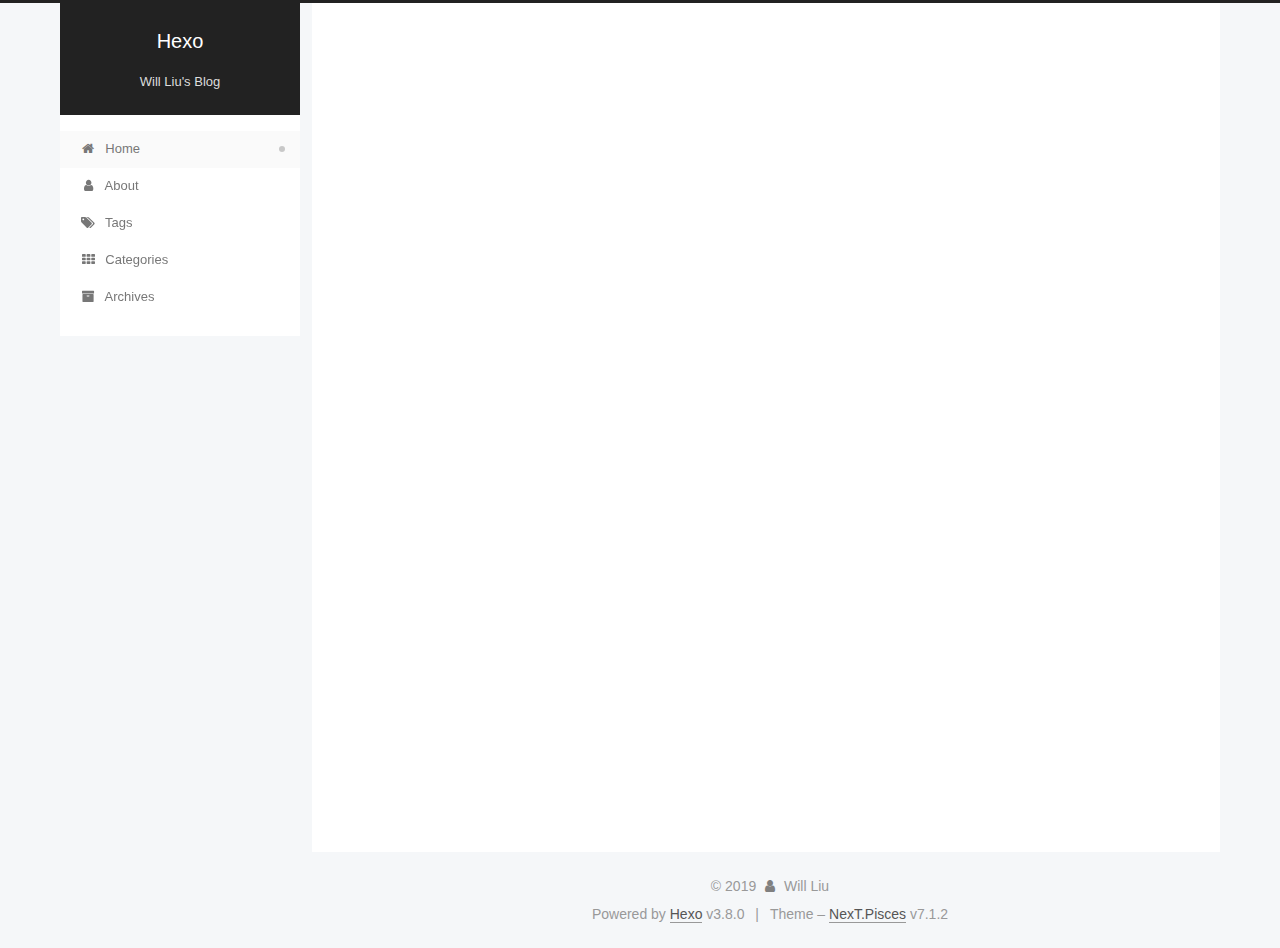
<file: index.html>
<!DOCTYPE html>












  


<html class="theme-next pisces use-motion" lang>
<head><meta name="generator" content="Hexo 3.8.0">
  <meta charset="UTF-8">
<meta http-equiv="X-UA-Compatible" content="IE=edge">
<meta name="viewport" content="width=device-width, initial-scale=1, maximum-scale=2">
<meta name="theme-color" content="#222">
























<link rel="stylesheet" href="/lib/font-awesome/css/font-awesome.min.css?v=4.6.2">

<link rel="stylesheet" href="/css/main.css?v=7.1.2">


  <link rel="apple-touch-icon" sizes="180x180" href="/images/apple-touch-icon-next.png?v=7.1.2">


  <link rel="icon" type="image/png" sizes="32x32" href="/images/favicon-32x32-next.png?v=7.1.2">


  <link rel="icon" type="image/png" sizes="16x16" href="/images/favicon-16x16-next.png?v=7.1.2">


  <link rel="mask-icon" href="/images/logo.svg?v=7.1.2" color="#222">







<script id="hexo.configurations">
  var NexT = window.NexT || {};
  var CONFIG = {
    root: '/',
    scheme: 'Pisces',
    version: '7.1.2',
    sidebar: {"position":"left","display":"post","offset":12,"onmobile":false,"dimmer":false},
    back2top: true,
    back2top_sidebar: false,
    fancybox: false,
    fastclick: false,
    lazyload: false,
    tabs: true,
    motion: {"enable":true,"async":false,"transition":{"post_block":"fadeIn","post_header":"slideDownIn","post_body":"slideDownIn","coll_header":"slideLeftIn","sidebar":"slideUpIn"}},
    algolia: {
      applicationID: '',
      apiKey: '',
      indexName: '',
      hits: {"per_page":10},
      labels: {"input_placeholder":"Search for Posts","hits_empty":"We didn't find any results for the search: ${query}","hits_stats":"${hits} results found in ${time} ms"}
    }
  };
</script>


  




  <meta name="keywords" content="technology">
<meta property="og:type" content="website">
<meta property="og:title" content="Hexo">
<meta property="og:url" content="http://yoursite.com/index.html">
<meta property="og:site_name" content="Hexo">
<meta property="og:locale" content="default">
<meta name="twitter:card" content="summary">
<meta name="twitter:title" content="Hexo">





  
  
  <link rel="canonical" href="http://yoursite.com/">



<script id="page.configurations">
  CONFIG.page = {
    sidebar: "",
  };
</script>

  <title>Hexo</title>
  












  <noscript>
  <style>
  .use-motion .motion-element,
  .use-motion .brand,
  .use-motion .menu-item,
  .sidebar-inner,
  .use-motion .post-block,
  .use-motion .pagination,
  .use-motion .comments,
  .use-motion .post-header,
  .use-motion .post-body,
  .use-motion .collection-title { opacity: initial; }

  .use-motion .logo,
  .use-motion .site-title,
  .use-motion .site-subtitle {
    opacity: initial;
    top: initial;
  }

  .use-motion .logo-line-before i { left: initial; }
  .use-motion .logo-line-after i { right: initial; }
  </style>
</noscript>

</head>

<body itemscope itemtype="http://schema.org/WebPage" lang="default">

  
  
    
  

  <div class="container sidebar-position-left 
  page-home">
    <div class="headband"></div>

    <header id="header" class="header" itemscope itemtype="http://schema.org/WPHeader">
      <div class="header-inner"><div class="site-brand-wrapper">
  <div class="site-meta">
    

    <div class="custom-logo-site-title">
      <a href="/" class="brand" rel="start">
        <span class="logo-line-before"><i></i></span>
        <span class="site-title">Hexo</span>
        <span class="logo-line-after"><i></i></span>
      </a>
    </div>
    
      
        <p class="site-subtitle">Will Liu's Blog</p>
      
    
    
  </div>

  <div class="site-nav-toggle">
    <button aria-label="Toggle navigation bar">
      <span class="btn-bar"></span>
      <span class="btn-bar"></span>
      <span class="btn-bar"></span>
    </button>
  </div>
</div>



<nav class="site-nav">
  
    <ul id="menu" class="menu">
      
        
        
        
          
          <li class="menu-item menu-item-home menu-item-active">

    
    
    
      
    

    

    <a href="/" rel="section"><i class="menu-item-icon fa fa-fw fa-home"></i> <br>Home</a>

  </li>
        
        
        
          
          <li class="menu-item menu-item-about">

    
    
    
      
    

    

    <a href="/about/" rel="section"><i class="menu-item-icon fa fa-fw fa-user"></i> <br>About</a>

  </li>
        
        
        
          
          <li class="menu-item menu-item-tags">

    
    
    
      
    

    

    <a href="/tags/" rel="section"><i class="menu-item-icon fa fa-fw fa-tags"></i> <br>Tags</a>

  </li>
        
        
        
          
          <li class="menu-item menu-item-categories">

    
    
    
      
    

    

    <a href="/categories/" rel="section"><i class="menu-item-icon fa fa-fw fa-th"></i> <br>Categories</a>

  </li>
        
        
        
          
          <li class="menu-item menu-item-archives">

    
    
    
      
    

    

    <a href="/archives/" rel="section"><i class="menu-item-icon fa fa-fw fa-archive"></i> <br>Archives</a>

  </li>

      
      
    </ul>
  

  

  
</nav>



  



</div>
    </header>

    


    <main id="main" class="main">
      <div class="main-inner">
        <div class="content-wrap">
          
            

          
          <div id="content" class="content">
            
  <section id="posts" class="posts-expand">
    
      

  

  
  
  

  

  <article class="post post-type-normal" itemscope itemtype="http://schema.org/Article">
  
  
  
  <div class="post-block">
    <link itemprop="mainEntityOfPage" href="http://yoursite.com/2019/06/04/My-first-post/">

    <span hidden itemprop="author" itemscope itemtype="http://schema.org/Person">
      <meta itemprop="name" content="Will Liu">
      <meta itemprop="description" content>
      <meta itemprop="image" content="/images/avatar.gif">
    </span>

    <span hidden itemprop="publisher" itemscope itemtype="http://schema.org/Organization">
      <meta itemprop="name" content="Hexo">
    </span>

    
      <header class="post-header">

        
        
          <h1 class="post-title" itemprop="name headline">
                
                
                <a href="/2019/06/04/My-first-post/" class="post-title-link" itemprop="url">markdown 使用教程</a>
              
            
          </h1>
        

        <div class="post-meta">
          <span class="post-time">

            
            
            

            
              <span class="post-meta-item-icon">
                <i class="fa fa-calendar-o"></i>
              </span>
              
                <span class="post-meta-item-text">Posted on</span>
              

              
                
              

              <time title="Created: 2019-06-04 15:14:21 / Modified: 16:29:08" itemprop="dateCreated datePublished" datetime="2019-06-04T15:14:21+08:00">2019-06-04</time>
            

            
              

              
            
          </span>

          
            <span class="post-category">
            
              <span class="post-meta-divider">|</span>
            
              <span class="post-meta-item-icon">
                <i class="fa fa-folder-o"></i>
              </span>
              
                <span class="post-meta-item-text">In</span>
              
              
                <span itemprop="about" itemscope itemtype="http://schema.org/Thing"><a href="/categories/tools/" itemprop="url" rel="index"><span itemprop="name">tools</span></a></span>

                
                
              
            </span>
          

          
            
            
          

          
          

          

          

          

        </div>
      </header>
    

    
    
    
    <div class="post-body" itemprop="articleBody">

      
      

      
        
          
            <p>
              This topic is a simple markdown user manual.
标题在想要设置为标题的文字前添加#, 一级标题即添加一个#, 二级标题添加两个#，以此类推，最多支持六级标题
注：一般在# 后添加一个空格

#这是一级标题
##这是二级标题

字体
加粗要加粗的文字左右分别用
              ...
            </p>
          <!--noindex-->
          
            <div class="post-button text-center">
              <a class="btn" href="/2019/06/04/My-first-post/#more" rel="contents">
                Read more &raquo;
              </a>
            </div>
          
          <!--/noindex-->
        
      
    </div>

    

    
    
    

    

    
      
    
    

    

    <footer class="post-footer">
      

      

      

      
      
        <div class="post-eof"></div>
      
    </footer>
  </div>
  
  
  
  </article>


    
      

  

  
  
  

  

  <article class="post post-type-normal" itemscope itemtype="http://schema.org/Article">
  
  
  
  <div class="post-block">
    <link itemprop="mainEntityOfPage" href="http://yoursite.com/2019/06/04/hello-world/">

    <span hidden itemprop="author" itemscope itemtype="http://schema.org/Person">
      <meta itemprop="name" content="Will Liu">
      <meta itemprop="description" content>
      <meta itemprop="image" content="/images/avatar.gif">
    </span>

    <span hidden itemprop="publisher" itemscope itemtype="http://schema.org/Organization">
      <meta itemprop="name" content="Hexo">
    </span>

    
      <header class="post-header">

        
        
          <h1 class="post-title" itemprop="name headline">
                
                
                <a href="/2019/06/04/hello-world/" class="post-title-link" itemprop="url">Hello World</a>
              
            
          </h1>
        

        <div class="post-meta">
          <span class="post-time">

            
            
            

            
              <span class="post-meta-item-icon">
                <i class="fa fa-calendar-o"></i>
              </span>
              
                <span class="post-meta-item-text">Posted on</span>
              

              
                
              

              <time title="Created: 2019-06-04 14:12:28" itemprop="dateCreated datePublished" datetime="2019-06-04T14:12:28+08:00">2019-06-04</time>
            

            
          </span>

          

          
            
            
          

          
          

          

          

          

        </div>
      </header>
    

    
    
    
    <div class="post-body" itemprop="articleBody">

      
      

      
        
          
            <p>
              Welcome to Hexo! This is your very first post. Check documentation for more info. If you get any problems when using Hexo, you can find the answer in 
              ...
            </p>
          <!--noindex-->
          
            <div class="post-button text-center">
              <a class="btn" href="/2019/06/04/hello-world/#more" rel="contents">
                Read more &raquo;
              </a>
            </div>
          
          <!--/noindex-->
        
      
    </div>

    

    
    
    

    

    
      
    
    

    

    <footer class="post-footer">
      

      

      

      
      
        <div class="post-eof"></div>
      
    </footer>
  </div>
  
  
  
  </article>


    
  </section>

  


          </div>
          

        </div>
        
          
  
  <div class="sidebar-toggle">
    <div class="sidebar-toggle-line-wrap">
      <span class="sidebar-toggle-line sidebar-toggle-line-first"></span>
      <span class="sidebar-toggle-line sidebar-toggle-line-middle"></span>
      <span class="sidebar-toggle-line sidebar-toggle-line-last"></span>
    </div>
  </div>

  <aside id="sidebar" class="sidebar">
    <div class="sidebar-inner">

      

      

      <div class="site-overview-wrap sidebar-panel sidebar-panel-active">
        <div class="site-overview">
          <div class="site-author motion-element" itemprop="author" itemscope itemtype="http://schema.org/Person">
            
              <p class="site-author-name" itemprop="name">Will Liu</p>
              <div class="site-description motion-element" itemprop="description"></div>
          </div>

          
            <nav class="site-state motion-element">
              
                <div class="site-state-item site-state-posts">
                
                  <a href="/archives/">
                
                    <span class="site-state-item-count">2</span>
                    <span class="site-state-item-name">posts</span>
                  </a>
                </div>
              

              
                
                
                <div class="site-state-item site-state-categories">
                  
                    
                      <a href="/categories/">
                    
                  
                    
                    
                      
                    
                    <span class="site-state-item-count">1</span>
                    <span class="site-state-item-name">categories</span>
                  </a>
                </div>
              

              
                
                
                <div class="site-state-item site-state-tags">
                  
                    
                      <a href="/tags/">
                    
                  
                    
                    
                      
                    
                    <span class="site-state-item-count">1</span>
                    <span class="site-state-item-name">tags</span>
                  </a>
                </div>
              
            </nav>
          

          

          

          

          

          
          

          
            
          
          

        </div>
      </div>

      

      

    </div>
  </aside>
  


        
      </div>
    </main>

    <footer id="footer" class="footer">
      <div class="footer-inner">
        <div class="copyright">&copy; <span itemprop="copyrightYear">2019</span>
  <span class="with-love" id="animate">
    <i class="fa fa-user"></i>
  </span>
  <span class="author" itemprop="copyrightHolder">Will Liu</span>

  

  
</div>


  <div class="powered-by">Powered by <a href="https://hexo.io" class="theme-link" rel="noopener" target="_blank">Hexo</a> v3.8.0</div>



  <span class="post-meta-divider">|</span>



  <div class="theme-info">Theme – <a href="https://theme-next.org" class="theme-link" rel="noopener" target="_blank">NexT.Pisces</a> v7.1.2</div>




        








        
      </div>
    </footer>

    
      <div class="back-to-top">
        <i class="fa fa-arrow-up"></i>
        
      </div>
    

    

    

    
  </div>

  

<script>
  if (Object.prototype.toString.call(window.Promise) !== '[object Function]') {
    window.Promise = null;
  }
</script>


























  
  <script src="/lib/jquery/index.js?v=2.1.3"></script>

  
  <script src="/lib/velocity/velocity.min.js?v=1.2.1"></script>

  
  <script src="/lib/velocity/velocity.ui.min.js?v=1.2.1"></script>


  


  <script src="/js/utils.js?v=7.1.2"></script>

  <script src="/js/motion.js?v=7.1.2"></script>



  
  


  <script src="/js/affix.js?v=7.1.2"></script>

  <script src="/js/schemes/pisces.js?v=7.1.2"></script>



  

  


  <script src="/js/next-boot.js?v=7.1.2"></script>


  

  

  

  



  




  

  

  

  

  

  

  

  

  

  

  

  

  

  

</body>
</html>
</file>
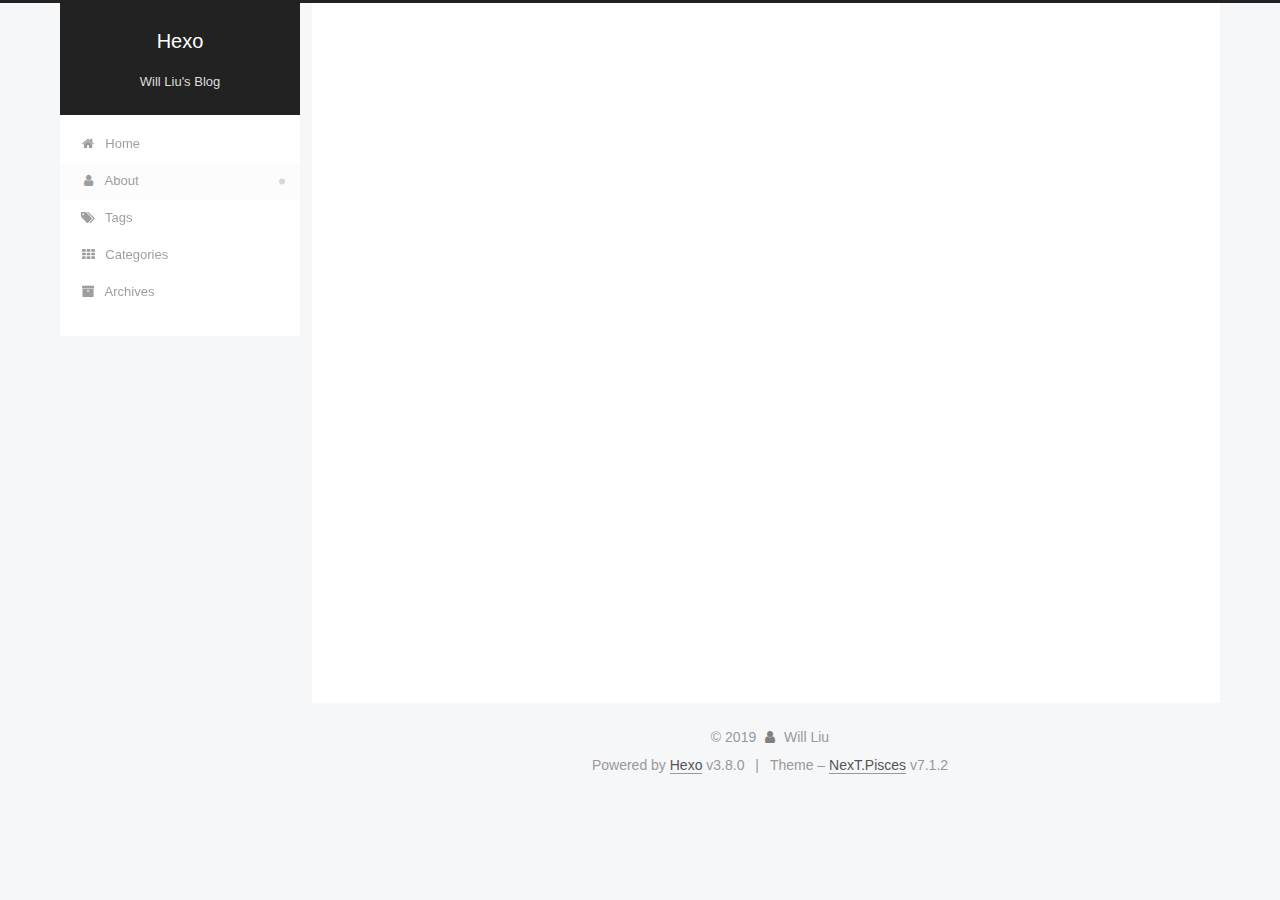
<file: about/index.html>
<!DOCTYPE html>












  


<html class="theme-next pisces use-motion" lang>
<head><meta name="generator" content="Hexo 3.8.0">
  <meta charset="UTF-8">
<meta http-equiv="X-UA-Compatible" content="IE=edge">
<meta name="viewport" content="width=device-width, initial-scale=1, maximum-scale=2">
<meta name="theme-color" content="#222">
























<link rel="stylesheet" href="/lib/font-awesome/css/font-awesome.min.css?v=4.6.2">

<link rel="stylesheet" href="/css/main.css?v=7.1.2">


  <link rel="apple-touch-icon" sizes="180x180" href="/images/apple-touch-icon-next.png?v=7.1.2">


  <link rel="icon" type="image/png" sizes="32x32" href="/images/favicon-32x32-next.png?v=7.1.2">


  <link rel="icon" type="image/png" sizes="16x16" href="/images/favicon-16x16-next.png?v=7.1.2">


  <link rel="mask-icon" href="/images/logo.svg?v=7.1.2" color="#222">







<script id="hexo.configurations">
  var NexT = window.NexT || {};
  var CONFIG = {
    root: '/',
    scheme: 'Pisces',
    version: '7.1.2',
    sidebar: {"position":"left","display":"post","offset":12,"onmobile":false,"dimmer":false},
    back2top: true,
    back2top_sidebar: false,
    fancybox: false,
    fastclick: false,
    lazyload: false,
    tabs: true,
    motion: {"enable":true,"async":false,"transition":{"post_block":"fadeIn","post_header":"slideDownIn","post_body":"slideDownIn","coll_header":"slideLeftIn","sidebar":"slideUpIn"}},
    algolia: {
      applicationID: '',
      apiKey: '',
      indexName: '',
      hits: {"per_page":10},
      labels: {"input_placeholder":"Search for Posts","hits_empty":"We didn't find any results for the search: ${query}","hits_stats":"${hits} results found in ${time} ms"}
    }
  };
</script>


  




  <meta name="description" content="This blog is owned by will liu. Some technology articles will be put here.">
<meta name="keywords" content="technology">
<meta property="og:type" content="website">
<meta property="og:title" content="about">
<meta property="og:url" content="http://yoursite.com/about/index.html">
<meta property="og:site_name" content="Hexo">
<meta property="og:description" content="This blog is owned by will liu. Some technology articles will be put here.">
<meta property="og:locale" content="default">
<meta property="og:updated_time" content="2019-06-04T07:06:23.304Z">
<meta name="twitter:card" content="summary">
<meta name="twitter:title" content="about">
<meta name="twitter:description" content="This blog is owned by will liu. Some technology articles will be put here.">





  
  
  <link rel="canonical" href="http://yoursite.com/about/">



<script id="page.configurations">
  CONFIG.page = {
    sidebar: "",
  };
</script>

  <title>about | Hexo</title>
  












  <noscript>
  <style>
  .use-motion .motion-element,
  .use-motion .brand,
  .use-motion .menu-item,
  .sidebar-inner,
  .use-motion .post-block,
  .use-motion .pagination,
  .use-motion .comments,
  .use-motion .post-header,
  .use-motion .post-body,
  .use-motion .collection-title { opacity: initial; }

  .use-motion .logo,
  .use-motion .site-title,
  .use-motion .site-subtitle {
    opacity: initial;
    top: initial;
  }

  .use-motion .logo-line-before i { left: initial; }
  .use-motion .logo-line-after i { right: initial; }
  </style>
</noscript>

</head>

<body itemscope itemtype="http://schema.org/WebPage" lang="default">

  
  
    
  

  <div class="container sidebar-position-left page-post-detail">
    <div class="headband"></div>

    <header id="header" class="header" itemscope itemtype="http://schema.org/WPHeader">
      <div class="header-inner"><div class="site-brand-wrapper">
  <div class="site-meta">
    

    <div class="custom-logo-site-title">
      <a href="/" class="brand" rel="start">
        <span class="logo-line-before"><i></i></span>
        <span class="site-title">Hexo</span>
        <span class="logo-line-after"><i></i></span>
      </a>
    </div>
    
      
        <p class="site-subtitle">Will Liu's Blog</p>
      
    
    
  </div>

  <div class="site-nav-toggle">
    <button aria-label="Toggle navigation bar">
      <span class="btn-bar"></span>
      <span class="btn-bar"></span>
      <span class="btn-bar"></span>
    </button>
  </div>
</div>



<nav class="site-nav">
  
    <ul id="menu" class="menu">
      
        
        
        
          
          <li class="menu-item menu-item-home">

    
    
    
      
    

    

    <a href="/" rel="section"><i class="menu-item-icon fa fa-fw fa-home"></i> <br>Home</a>

  </li>
        
        
        
          
          <li class="menu-item menu-item-about menu-item-active">

    
    
    
      
    

    

    <a href="/about/" rel="section"><i class="menu-item-icon fa fa-fw fa-user"></i> <br>About</a>

  </li>
        
        
        
          
          <li class="menu-item menu-item-tags">

    
    
    
      
    

    

    <a href="/tags/" rel="section"><i class="menu-item-icon fa fa-fw fa-tags"></i> <br>Tags</a>

  </li>
        
        
        
          
          <li class="menu-item menu-item-categories">

    
    
    
      
    

    

    <a href="/categories/" rel="section"><i class="menu-item-icon fa fa-fw fa-th"></i> <br>Categories</a>

  </li>
        
        
        
          
          <li class="menu-item menu-item-archives">

    
    
    
      
    

    

    <a href="/archives/" rel="section"><i class="menu-item-icon fa fa-fw fa-archive"></i> <br>Archives</a>

  </li>

      
      
    </ul>
  

  

  
</nav>



  



</div>
    </header>

    


    <main id="main" class="main">
      <div class="main-inner">
        <div class="content-wrap">
          
            

    
    
      
      
    
      
      
    
      
      
    
      
      
    
      
      
    
    

  


          
          <div id="content" class="content">
            

  <div id="posts" class="posts-expand">
    
    
    
    <div class="post-block page">
      <header class="post-header">

<h1 class="post-title" itemprop="name headline">about

</h1>

<div class="post-meta">
  
  



</div>

</header>

      
      
      
      <div class="post-body">
        
        
          <p>This blog is owned by will liu. Some technology articles will be put here.</p>

        
      </div>
      
      
      
    </div>
    



    
    
    
  </div>


          </div>
          

  



        </div>
        
          
  
  <div class="sidebar-toggle">
    <div class="sidebar-toggle-line-wrap">
      <span class="sidebar-toggle-line sidebar-toggle-line-first"></span>
      <span class="sidebar-toggle-line sidebar-toggle-line-middle"></span>
      <span class="sidebar-toggle-line sidebar-toggle-line-last"></span>
    </div>
  </div>

  <aside id="sidebar" class="sidebar">
    <div class="sidebar-inner">

      

      

      <div class="site-overview-wrap sidebar-panel sidebar-panel-active">
        <div class="site-overview">
          <div class="site-author motion-element" itemprop="author" itemscope itemtype="http://schema.org/Person">
            
              <p class="site-author-name" itemprop="name">Will Liu</p>
              <div class="site-description motion-element" itemprop="description"></div>
          </div>

          
            <nav class="site-state motion-element">
              
                <div class="site-state-item site-state-posts">
                
                  <a href="/archives/">
                
                    <span class="site-state-item-count">2</span>
                    <span class="site-state-item-name">posts</span>
                  </a>
                </div>
              

              
                
                
                <div class="site-state-item site-state-categories">
                  
                    
                      <a href="/categories/">
                    
                  
                    
                    
                      
                    
                    <span class="site-state-item-count">1</span>
                    <span class="site-state-item-name">categories</span>
                  </a>
                </div>
              

              
                
                
                <div class="site-state-item site-state-tags">
                  
                    
                      <a href="/tags/">
                    
                  
                    
                    
                      
                    
                    <span class="site-state-item-count">1</span>
                    <span class="site-state-item-name">tags</span>
                  </a>
                </div>
              
            </nav>
          

          

          

          

          

          
          

          
            
          
          

        </div>
      </div>

      

      

    </div>
  </aside>
  


        
      </div>
    </main>

    <footer id="footer" class="footer">
      <div class="footer-inner">
        <div class="copyright">&copy; <span itemprop="copyrightYear">2019</span>
  <span class="with-love" id="animate">
    <i class="fa fa-user"></i>
  </span>
  <span class="author" itemprop="copyrightHolder">Will Liu</span>

  

  
</div>


  <div class="powered-by">Powered by <a href="https://hexo.io" class="theme-link" rel="noopener" target="_blank">Hexo</a> v3.8.0</div>



  <span class="post-meta-divider">|</span>



  <div class="theme-info">Theme – <a href="https://theme-next.org" class="theme-link" rel="noopener" target="_blank">NexT.Pisces</a> v7.1.2</div>




        








        
      </div>
    </footer>

    
      <div class="back-to-top">
        <i class="fa fa-arrow-up"></i>
        
      </div>
    

    

    

    
  </div>

  

<script>
  if (Object.prototype.toString.call(window.Promise) !== '[object Function]') {
    window.Promise = null;
  }
</script>


























  
  <script src="/lib/jquery/index.js?v=2.1.3"></script>

  
  <script src="/lib/velocity/velocity.min.js?v=1.2.1"></script>

  
  <script src="/lib/velocity/velocity.ui.min.js?v=1.2.1"></script>


  


  <script src="/js/utils.js?v=7.1.2"></script>

  <script src="/js/motion.js?v=7.1.2"></script>



  
  


  <script src="/js/affix.js?v=7.1.2"></script>

  <script src="/js/schemes/pisces.js?v=7.1.2"></script>



  
  <script src="/js/scrollspy.js?v=7.1.2"></script>
<script src="/js/post-details.js?v=7.1.2"></script>



  


  <script src="/js/next-boot.js?v=7.1.2"></script>


  

  

  

  


  


  




  

  

  

  

  

  

  

  

  

  

  

  

  

  

</body>
</html>
</file>
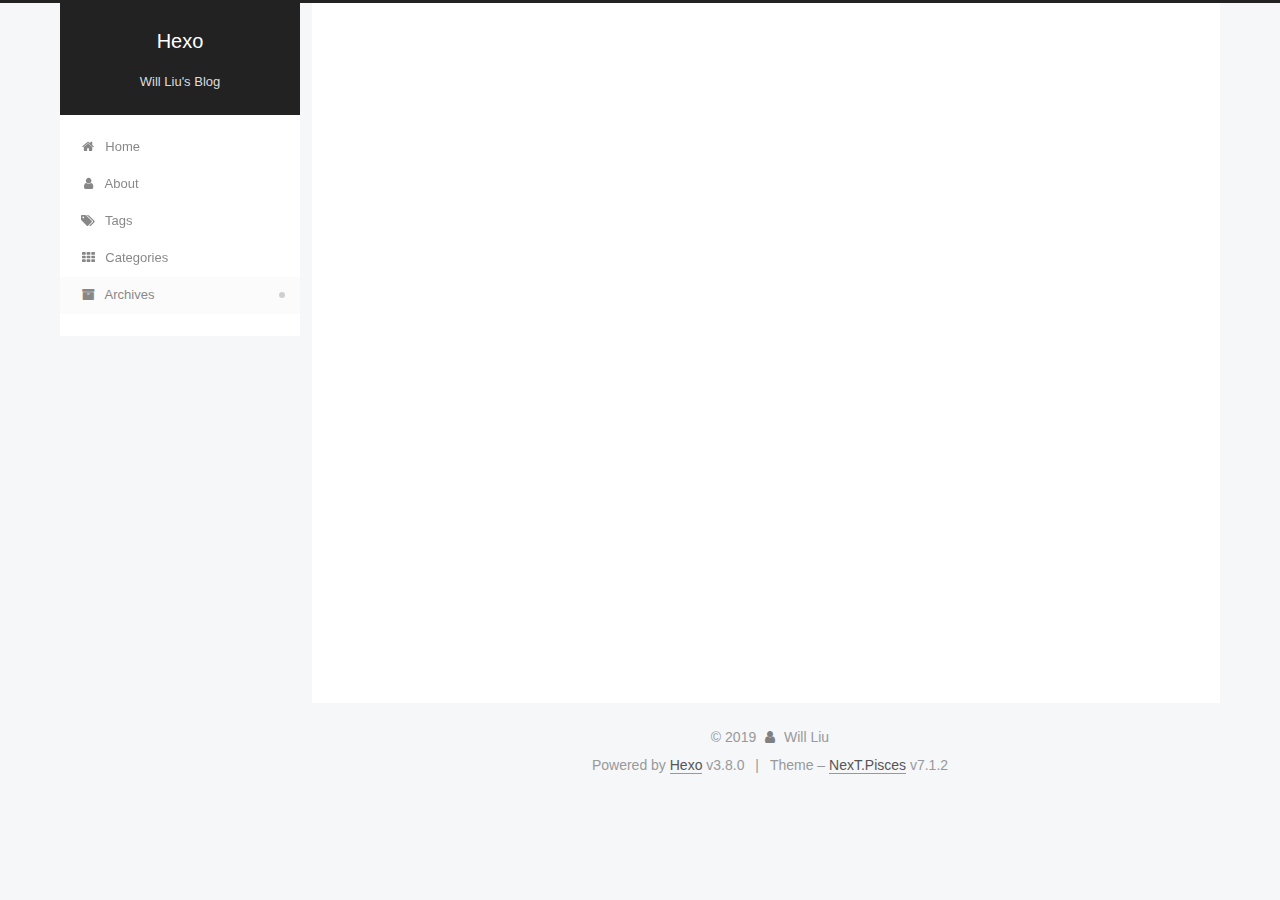
<file: archives/index.html>
<!DOCTYPE html>












  


<html class="theme-next pisces use-motion" lang>
<head><meta name="generator" content="Hexo 3.8.0">
  <meta charset="UTF-8">
<meta http-equiv="X-UA-Compatible" content="IE=edge">
<meta name="viewport" content="width=device-width, initial-scale=1, maximum-scale=2">
<meta name="theme-color" content="#222">
























<link rel="stylesheet" href="/lib/font-awesome/css/font-awesome.min.css?v=4.6.2">

<link rel="stylesheet" href="/css/main.css?v=7.1.2">


  <link rel="apple-touch-icon" sizes="180x180" href="/images/apple-touch-icon-next.png?v=7.1.2">


  <link rel="icon" type="image/png" sizes="32x32" href="/images/favicon-32x32-next.png?v=7.1.2">


  <link rel="icon" type="image/png" sizes="16x16" href="/images/favicon-16x16-next.png?v=7.1.2">


  <link rel="mask-icon" href="/images/logo.svg?v=7.1.2" color="#222">







<script id="hexo.configurations">
  var NexT = window.NexT || {};
  var CONFIG = {
    root: '/',
    scheme: 'Pisces',
    version: '7.1.2',
    sidebar: {"position":"left","display":"post","offset":12,"onmobile":false,"dimmer":false},
    back2top: true,
    back2top_sidebar: false,
    fancybox: false,
    fastclick: false,
    lazyload: false,
    tabs: true,
    motion: {"enable":true,"async":false,"transition":{"post_block":"fadeIn","post_header":"slideDownIn","post_body":"slideDownIn","coll_header":"slideLeftIn","sidebar":"slideUpIn"}},
    algolia: {
      applicationID: '',
      apiKey: '',
      indexName: '',
      hits: {"per_page":10},
      labels: {"input_placeholder":"Search for Posts","hits_empty":"We didn't find any results for the search: ${query}","hits_stats":"${hits} results found in ${time} ms"}
    }
  };
</script>


  




  <meta name="keywords" content="technology">
<meta property="og:type" content="website">
<meta property="og:title" content="Hexo">
<meta property="og:url" content="http://yoursite.com/archives/index.html">
<meta property="og:site_name" content="Hexo">
<meta property="og:locale" content="default">
<meta name="twitter:card" content="summary">
<meta name="twitter:title" content="Hexo">





  
  
  <link rel="canonical" href="http://yoursite.com/archives/">



<script id="page.configurations">
  CONFIG.page = {
    sidebar: "",
  };
</script>

  <title>Archive | Hexo</title>
  












  <noscript>
  <style>
  .use-motion .motion-element,
  .use-motion .brand,
  .use-motion .menu-item,
  .sidebar-inner,
  .use-motion .post-block,
  .use-motion .pagination,
  .use-motion .comments,
  .use-motion .post-header,
  .use-motion .post-body,
  .use-motion .collection-title { opacity: initial; }

  .use-motion .logo,
  .use-motion .site-title,
  .use-motion .site-subtitle {
    opacity: initial;
    top: initial;
  }

  .use-motion .logo-line-before i { left: initial; }
  .use-motion .logo-line-after i { right: initial; }
  </style>
</noscript>

</head>

<body itemscope itemtype="http://schema.org/WebPage" lang="default">

  
  
    
  

  <div class="container sidebar-position-left page-archive">
    <div class="headband"></div>

    <header id="header" class="header" itemscope itemtype="http://schema.org/WPHeader">
      <div class="header-inner"><div class="site-brand-wrapper">
  <div class="site-meta">
    

    <div class="custom-logo-site-title">
      <a href="/" class="brand" rel="start">
        <span class="logo-line-before"><i></i></span>
        <span class="site-title">Hexo</span>
        <span class="logo-line-after"><i></i></span>
      </a>
    </div>
    
      
        <p class="site-subtitle">Will Liu's Blog</p>
      
    
    
  </div>

  <div class="site-nav-toggle">
    <button aria-label="Toggle navigation bar">
      <span class="btn-bar"></span>
      <span class="btn-bar"></span>
      <span class="btn-bar"></span>
    </button>
  </div>
</div>



<nav class="site-nav">
  
    <ul id="menu" class="menu">
      
        
        
        
          
          <li class="menu-item menu-item-home">

    
    
    
      
    

    

    <a href="/" rel="section"><i class="menu-item-icon fa fa-fw fa-home"></i> <br>Home</a>

  </li>
        
        
        
          
          <li class="menu-item menu-item-about">

    
    
    
      
    

    

    <a href="/about/" rel="section"><i class="menu-item-icon fa fa-fw fa-user"></i> <br>About</a>

  </li>
        
        
        
          
          <li class="menu-item menu-item-tags">

    
    
    
      
    

    

    <a href="/tags/" rel="section"><i class="menu-item-icon fa fa-fw fa-tags"></i> <br>Tags</a>

  </li>
        
        
        
          
          <li class="menu-item menu-item-categories">

    
    
    
      
    

    

    <a href="/categories/" rel="section"><i class="menu-item-icon fa fa-fw fa-th"></i> <br>Categories</a>

  </li>
        
        
        
          
          <li class="menu-item menu-item-archives menu-item-active">

    
    
    
      
    

    

    <a href="/archives/" rel="section"><i class="menu-item-icon fa fa-fw fa-archive"></i> <br>Archives</a>

  </li>

      
      
    </ul>
  

  

  
</nav>



  



</div>
    </header>

    


    <main id="main" class="main">
      <div class="main-inner">
        <div class="content-wrap">
          
            

    
    
      
      
    
      
      
    
      
      
    
      
      
    
      
      
    
    

  


          
          <div id="content" class="content">
            

  
  
  
  <div class="post-block archive">
    <div id="posts" class="posts-collapse">
      <span class="archive-move-on"></span>

      
      <span class="archive-page-counter">
        
        
        
          
        
        Um..! 2 posts in total. Keep on posting.
      </span>
      

      

        
        
        

        
          
          <div class="collection-title">
            <h1 class="archive-year" id="archive-year-2019">2019</h1>
          </div>
        
        

        

  <article class="post post-type-normal" itemscope itemtype="http://schema.org/Article">
    <header class="post-header">

      <h2 class="post-title">
        
          <a class="post-title-link" href="/2019/06/04/My-first-post/" itemprop="url">
            
              <span itemprop="name">markdown 使用教程</span>
            
          </a>
        
      </h2>

      <div class="post-meta">
        <time class="post-time" itemprop="dateCreated" datetime="2019-06-04T15:14:21+08:00" content="2019-06-04">
          06-04
        </time>
      </div>

    </header>
  </article>



      

        
        
        

        
        

        

  <article class="post post-type-normal" itemscope itemtype="http://schema.org/Article">
    <header class="post-header">

      <h2 class="post-title">
        
          <a class="post-title-link" href="/2019/06/04/hello-world/" itemprop="url">
            
              <span itemprop="name">Hello World</span>
            
          </a>
        
      </h2>

      <div class="post-meta">
        <time class="post-time" itemprop="dateCreated" datetime="2019-06-04T14:12:28+08:00" content="2019-06-04">
          06-04
        </time>
      </div>

    </header>
  </article>



      

    </div>
  </div>
  
  
  

  



          </div>
          

        </div>
        
          
  
  <div class="sidebar-toggle">
    <div class="sidebar-toggle-line-wrap">
      <span class="sidebar-toggle-line sidebar-toggle-line-first"></span>
      <span class="sidebar-toggle-line sidebar-toggle-line-middle"></span>
      <span class="sidebar-toggle-line sidebar-toggle-line-last"></span>
    </div>
  </div>

  <aside id="sidebar" class="sidebar">
    <div class="sidebar-inner">

      

      

      <div class="site-overview-wrap sidebar-panel sidebar-panel-active">
        <div class="site-overview">
          <div class="site-author motion-element" itemprop="author" itemscope itemtype="http://schema.org/Person">
            
              <p class="site-author-name" itemprop="name">Will Liu</p>
              <div class="site-description motion-element" itemprop="description"></div>
          </div>

          
            <nav class="site-state motion-element">
              
                <div class="site-state-item site-state-posts">
                
                  <a href="/archives/">
                
                    <span class="site-state-item-count">2</span>
                    <span class="site-state-item-name">posts</span>
                  </a>
                </div>
              

              
                
                
                <div class="site-state-item site-state-categories">
                  
                    
                      <a href="/categories/">
                    
                  
                    
                    
                      
                    
                    <span class="site-state-item-count">1</span>
                    <span class="site-state-item-name">categories</span>
                  </a>
                </div>
              

              
                
                
                <div class="site-state-item site-state-tags">
                  
                    
                      <a href="/tags/">
                    
                  
                    
                    
                      
                    
                    <span class="site-state-item-count">1</span>
                    <span class="site-state-item-name">tags</span>
                  </a>
                </div>
              
            </nav>
          

          

          

          

          

          
          

          
            
          
          

        </div>
      </div>

      

      

    </div>
  </aside>
  


        
      </div>
    </main>

    <footer id="footer" class="footer">
      <div class="footer-inner">
        <div class="copyright">&copy; <span itemprop="copyrightYear">2019</span>
  <span class="with-love" id="animate">
    <i class="fa fa-user"></i>
  </span>
  <span class="author" itemprop="copyrightHolder">Will Liu</span>

  

  
</div>


  <div class="powered-by">Powered by <a href="https://hexo.io" class="theme-link" rel="noopener" target="_blank">Hexo</a> v3.8.0</div>



  <span class="post-meta-divider">|</span>



  <div class="theme-info">Theme – <a href="https://theme-next.org" class="theme-link" rel="noopener" target="_blank">NexT.Pisces</a> v7.1.2</div>




        








        
      </div>
    </footer>

    
      <div class="back-to-top">
        <i class="fa fa-arrow-up"></i>
        
      </div>
    

    

    

    
  </div>

  

<script>
  if (Object.prototype.toString.call(window.Promise) !== '[object Function]') {
    window.Promise = null;
  }
</script>


























  
  <script src="/lib/jquery/index.js?v=2.1.3"></script>

  
  <script src="/lib/velocity/velocity.min.js?v=1.2.1"></script>

  
  <script src="/lib/velocity/velocity.ui.min.js?v=1.2.1"></script>


  


  <script src="/js/utils.js?v=7.1.2"></script>

  <script src="/js/motion.js?v=7.1.2"></script>



  
  


  <script src="/js/affix.js?v=7.1.2"></script>

  <script src="/js/schemes/pisces.js?v=7.1.2"></script>



  

  


  <script src="/js/next-boot.js?v=7.1.2"></script>


  

  

  

  



  




  

  

  

  

  

  

  

  

  

  

  

  

  

  

</body>
</html>
</file>
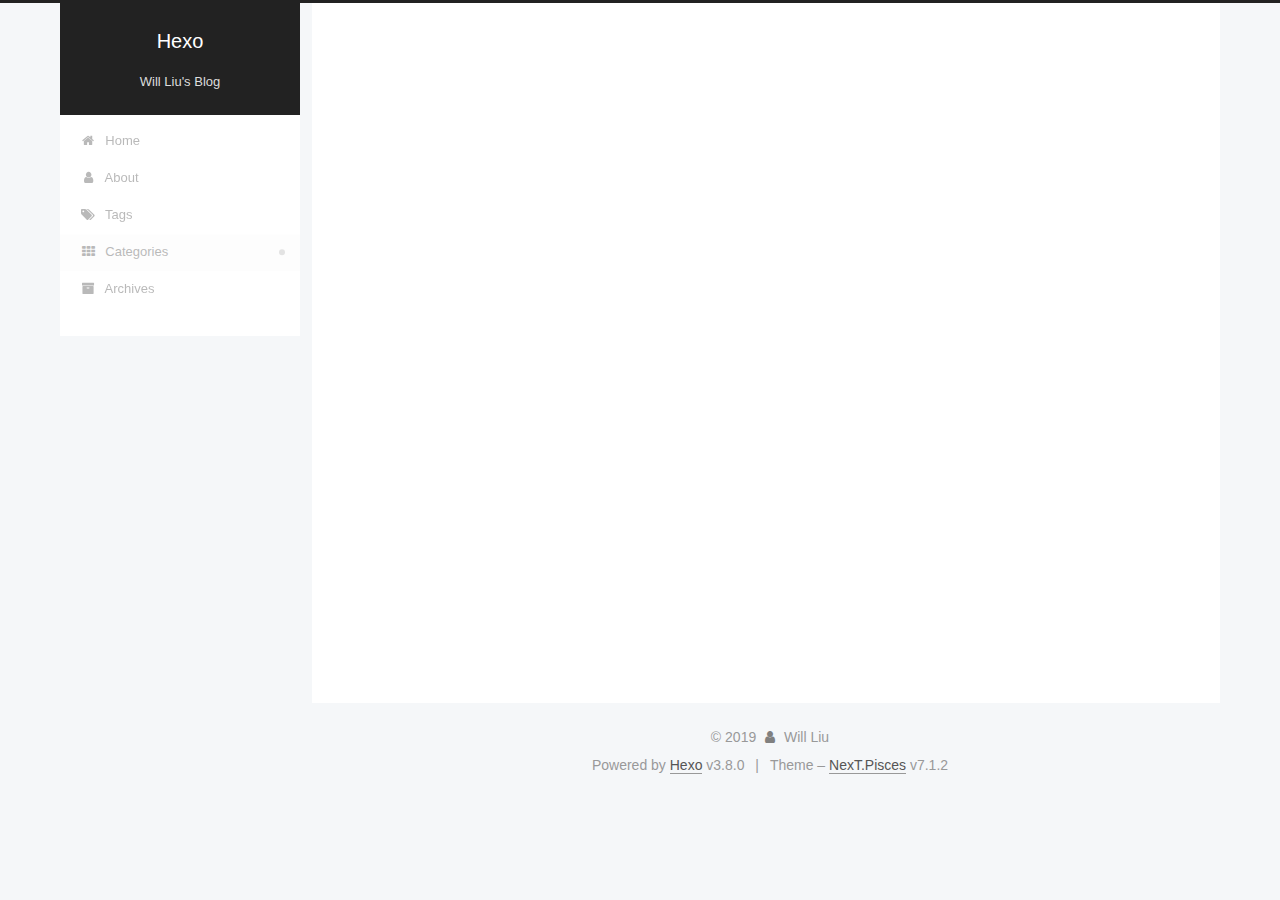
<file: categories/index.html>
<!DOCTYPE html>












  


<html class="theme-next pisces use-motion" lang>
<head><meta name="generator" content="Hexo 3.8.0">
  <meta charset="UTF-8">
<meta http-equiv="X-UA-Compatible" content="IE=edge">
<meta name="viewport" content="width=device-width, initial-scale=1, maximum-scale=2">
<meta name="theme-color" content="#222">
























<link rel="stylesheet" href="/lib/font-awesome/css/font-awesome.min.css?v=4.6.2">

<link rel="stylesheet" href="/css/main.css?v=7.1.2">


  <link rel="apple-touch-icon" sizes="180x180" href="/images/apple-touch-icon-next.png?v=7.1.2">


  <link rel="icon" type="image/png" sizes="32x32" href="/images/favicon-32x32-next.png?v=7.1.2">


  <link rel="icon" type="image/png" sizes="16x16" href="/images/favicon-16x16-next.png?v=7.1.2">


  <link rel="mask-icon" href="/images/logo.svg?v=7.1.2" color="#222">







<script id="hexo.configurations">
  var NexT = window.NexT || {};
  var CONFIG = {
    root: '/',
    scheme: 'Pisces',
    version: '7.1.2',
    sidebar: {"position":"left","display":"post","offset":12,"onmobile":false,"dimmer":false},
    back2top: true,
    back2top_sidebar: false,
    fancybox: false,
    fastclick: false,
    lazyload: false,
    tabs: true,
    motion: {"enable":true,"async":false,"transition":{"post_block":"fadeIn","post_header":"slideDownIn","post_body":"slideDownIn","coll_header":"slideLeftIn","sidebar":"slideUpIn"}},
    algolia: {
      applicationID: '',
      apiKey: '',
      indexName: '',
      hits: {"per_page":10},
      labels: {"input_placeholder":"Search for Posts","hits_empty":"We didn't find any results for the search: ${query}","hits_stats":"${hits} results found in ${time} ms"}
    }
  };
</script>


  




  <meta name="keywords" content="technology">
<meta property="og:type" content="website">
<meta property="og:title" content="categories">
<meta property="og:url" content="http://yoursite.com/categories/index.html">
<meta property="og:site_name" content="Hexo">
<meta property="og:locale" content="default">
<meta property="og:updated_time" content="2019-06-04T07:18:19.874Z">
<meta name="twitter:card" content="summary">
<meta name="twitter:title" content="categories">





  
  
  <link rel="canonical" href="http://yoursite.com/categories/">



<script id="page.configurations">
  CONFIG.page = {
    sidebar: "",
  };
</script>

  <title>categories | Hexo</title>
  












  <noscript>
  <style>
  .use-motion .motion-element,
  .use-motion .brand,
  .use-motion .menu-item,
  .sidebar-inner,
  .use-motion .post-block,
  .use-motion .pagination,
  .use-motion .comments,
  .use-motion .post-header,
  .use-motion .post-body,
  .use-motion .collection-title { opacity: initial; }

  .use-motion .logo,
  .use-motion .site-title,
  .use-motion .site-subtitle {
    opacity: initial;
    top: initial;
  }

  .use-motion .logo-line-before i { left: initial; }
  .use-motion .logo-line-after i { right: initial; }
  </style>
</noscript>

</head>

<body itemscope itemtype="http://schema.org/WebPage" lang="default">

  
  
    
  

  <div class="container sidebar-position-left page-post-detail">
    <div class="headband"></div>

    <header id="header" class="header" itemscope itemtype="http://schema.org/WPHeader">
      <div class="header-inner"><div class="site-brand-wrapper">
  <div class="site-meta">
    

    <div class="custom-logo-site-title">
      <a href="/" class="brand" rel="start">
        <span class="logo-line-before"><i></i></span>
        <span class="site-title">Hexo</span>
        <span class="logo-line-after"><i></i></span>
      </a>
    </div>
    
      
        <p class="site-subtitle">Will Liu's Blog</p>
      
    
    
  </div>

  <div class="site-nav-toggle">
    <button aria-label="Toggle navigation bar">
      <span class="btn-bar"></span>
      <span class="btn-bar"></span>
      <span class="btn-bar"></span>
    </button>
  </div>
</div>



<nav class="site-nav">
  
    <ul id="menu" class="menu">
      
        
        
        
          
          <li class="menu-item menu-item-home">

    
    
    
      
    

    

    <a href="/" rel="section"><i class="menu-item-icon fa fa-fw fa-home"></i> <br>Home</a>

  </li>
        
        
        
          
          <li class="menu-item menu-item-about">

    
    
    
      
    

    

    <a href="/about/" rel="section"><i class="menu-item-icon fa fa-fw fa-user"></i> <br>About</a>

  </li>
        
        
        
          
          <li class="menu-item menu-item-tags">

    
    
    
      
    

    

    <a href="/tags/" rel="section"><i class="menu-item-icon fa fa-fw fa-tags"></i> <br>Tags</a>

  </li>
        
        
        
          
          <li class="menu-item menu-item-categories menu-item-active">

    
    
    
      
    

    

    <a href="/categories/" rel="section"><i class="menu-item-icon fa fa-fw fa-th"></i> <br>Categories</a>

  </li>
        
        
        
          
          <li class="menu-item menu-item-archives">

    
    
    
      
    

    

    <a href="/archives/" rel="section"><i class="menu-item-icon fa fa-fw fa-archive"></i> <br>Archives</a>

  </li>

      
      
    </ul>
  

  

  
</nav>



  



</div>
    </header>

    


    <main id="main" class="main">
      <div class="main-inner">
        <div class="content-wrap">
          
            

    
    
      
      
    
      
      
    
      
      
    
      
      
    
      
      
    
    

  


          
          <div id="content" class="content">
            

  <div id="posts" class="posts-expand">
    
    
    
    <div class="post-block page">
      <header class="post-header">

<h1 class="post-title" itemprop="name headline">categories

</h1>

<div class="post-meta">
  
  



</div>

</header>

      
      
      
      <div class="post-body">
        
        
          <div class="category-all-page">
            <div class="category-all-title">
              
              
                
                  
                
              
              1 category in total
            </div>
            <div class="category-all">
              <ul class="category-list"><li class="category-list-item"><a class="category-list-link" href="/categories/tools/">tools</a><span class="category-list-count">1</span></li></ul>
            </div>
          </div>
        
      </div>
      
      
      
    </div>
    



    
    
    
  </div>


          </div>
          

  



        </div>
        
          
  
  <div class="sidebar-toggle">
    <div class="sidebar-toggle-line-wrap">
      <span class="sidebar-toggle-line sidebar-toggle-line-first"></span>
      <span class="sidebar-toggle-line sidebar-toggle-line-middle"></span>
      <span class="sidebar-toggle-line sidebar-toggle-line-last"></span>
    </div>
  </div>

  <aside id="sidebar" class="sidebar">
    <div class="sidebar-inner">

      

      

      <div class="site-overview-wrap sidebar-panel sidebar-panel-active">
        <div class="site-overview">
          <div class="site-author motion-element" itemprop="author" itemscope itemtype="http://schema.org/Person">
            
              <p class="site-author-name" itemprop="name">Will Liu</p>
              <div class="site-description motion-element" itemprop="description"></div>
          </div>

          
            <nav class="site-state motion-element">
              
                <div class="site-state-item site-state-posts">
                
                  <a href="/archives/">
                
                    <span class="site-state-item-count">2</span>
                    <span class="site-state-item-name">posts</span>
                  </a>
                </div>
              

              
                
                
                <div class="site-state-item site-state-categories">
                  
                    
                      <a href="/categories/">
                    
                  
                    
                    
                      
                    
                    <span class="site-state-item-count">1</span>
                    <span class="site-state-item-name">categories</span>
                  </a>
                </div>
              

              
                
                
                <div class="site-state-item site-state-tags">
                  
                    
                      <a href="/tags/">
                    
                  
                    
                    
                      
                    
                    <span class="site-state-item-count">1</span>
                    <span class="site-state-item-name">tags</span>
                  </a>
                </div>
              
            </nav>
          

          

          

          

          

          
          

          
            
          
          

        </div>
      </div>

      

      

    </div>
  </aside>
  


        
      </div>
    </main>

    <footer id="footer" class="footer">
      <div class="footer-inner">
        <div class="copyright">&copy; <span itemprop="copyrightYear">2019</span>
  <span class="with-love" id="animate">
    <i class="fa fa-user"></i>
  </span>
  <span class="author" itemprop="copyrightHolder">Will Liu</span>

  

  
</div>


  <div class="powered-by">Powered by <a href="https://hexo.io" class="theme-link" rel="noopener" target="_blank">Hexo</a> v3.8.0</div>



  <span class="post-meta-divider">|</span>



  <div class="theme-info">Theme – <a href="https://theme-next.org" class="theme-link" rel="noopener" target="_blank">NexT.Pisces</a> v7.1.2</div>




        








        
      </div>
    </footer>

    
      <div class="back-to-top">
        <i class="fa fa-arrow-up"></i>
        
      </div>
    

    

    

    
  </div>

  

<script>
  if (Object.prototype.toString.call(window.Promise) !== '[object Function]') {
    window.Promise = null;
  }
</script>


























  
  <script src="/lib/jquery/index.js?v=2.1.3"></script>

  
  <script src="/lib/velocity/velocity.min.js?v=1.2.1"></script>

  
  <script src="/lib/velocity/velocity.ui.min.js?v=1.2.1"></script>


  


  <script src="/js/utils.js?v=7.1.2"></script>

  <script src="/js/motion.js?v=7.1.2"></script>



  
  


  <script src="/js/affix.js?v=7.1.2"></script>

  <script src="/js/schemes/pisces.js?v=7.1.2"></script>



  
  <script src="/js/scrollspy.js?v=7.1.2"></script>
<script src="/js/post-details.js?v=7.1.2"></script>



  


  <script src="/js/next-boot.js?v=7.1.2"></script>


  

  

  

  


  


  




  

  

  

  

  

  

  

  

  

  

  

  

  

  

</body>
</html>
</file>
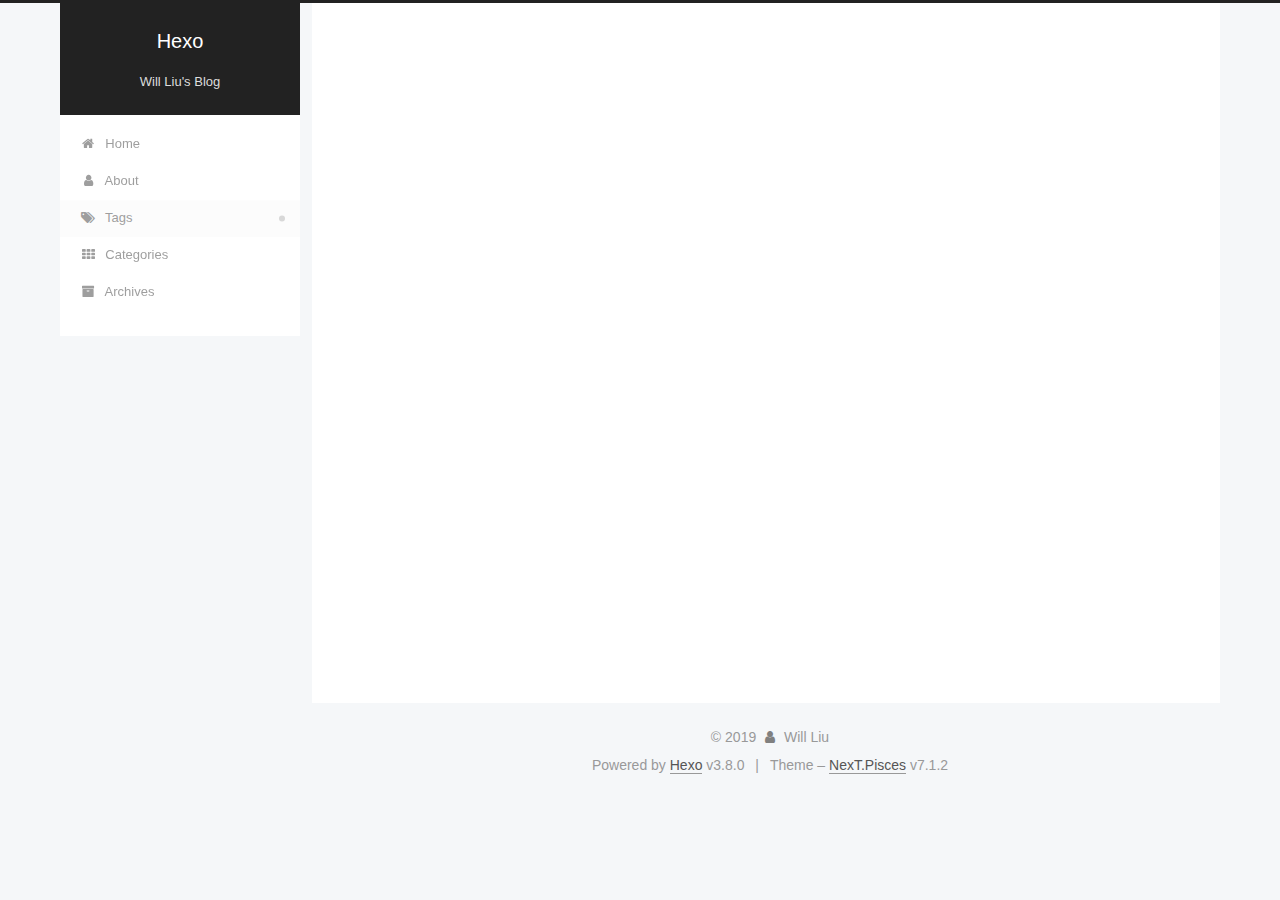
<file: tags/index.html>
<!DOCTYPE html>












  


<html class="theme-next pisces use-motion" lang>
<head><meta name="generator" content="Hexo 3.8.0">
  <meta charset="UTF-8">
<meta http-equiv="X-UA-Compatible" content="IE=edge">
<meta name="viewport" content="width=device-width, initial-scale=1, maximum-scale=2">
<meta name="theme-color" content="#222">
























<link rel="stylesheet" href="/lib/font-awesome/css/font-awesome.min.css?v=4.6.2">

<link rel="stylesheet" href="/css/main.css?v=7.1.2">


  <link rel="apple-touch-icon" sizes="180x180" href="/images/apple-touch-icon-next.png?v=7.1.2">


  <link rel="icon" type="image/png" sizes="32x32" href="/images/favicon-32x32-next.png?v=7.1.2">


  <link rel="icon" type="image/png" sizes="16x16" href="/images/favicon-16x16-next.png?v=7.1.2">


  <link rel="mask-icon" href="/images/logo.svg?v=7.1.2" color="#222">







<script id="hexo.configurations">
  var NexT = window.NexT || {};
  var CONFIG = {
    root: '/',
    scheme: 'Pisces',
    version: '7.1.2',
    sidebar: {"position":"left","display":"post","offset":12,"onmobile":false,"dimmer":false},
    back2top: true,
    back2top_sidebar: false,
    fancybox: false,
    fastclick: false,
    lazyload: false,
    tabs: true,
    motion: {"enable":true,"async":false,"transition":{"post_block":"fadeIn","post_header":"slideDownIn","post_body":"slideDownIn","coll_header":"slideLeftIn","sidebar":"slideUpIn"}},
    algolia: {
      applicationID: '',
      apiKey: '',
      indexName: '',
      hits: {"per_page":10},
      labels: {"input_placeholder":"Search for Posts","hits_empty":"We didn't find any results for the search: ${query}","hits_stats":"${hits} results found in ${time} ms"}
    }
  };
</script>


  




  <meta name="keywords" content="technology">
<meta property="og:type" content="website">
<meta property="og:title" content="tags">
<meta property="og:url" content="http://yoursite.com/tags/index.html">
<meta property="og:site_name" content="Hexo">
<meta property="og:locale" content="default">
<meta property="og:updated_time" content="2019-06-04T07:18:03.636Z">
<meta name="twitter:card" content="summary">
<meta name="twitter:title" content="tags">





  
  
  <link rel="canonical" href="http://yoursite.com/tags/">



<script id="page.configurations">
  CONFIG.page = {
    sidebar: "",
  };
</script>

  <title>tags | Hexo</title>
  












  <noscript>
  <style>
  .use-motion .motion-element,
  .use-motion .brand,
  .use-motion .menu-item,
  .sidebar-inner,
  .use-motion .post-block,
  .use-motion .pagination,
  .use-motion .comments,
  .use-motion .post-header,
  .use-motion .post-body,
  .use-motion .collection-title { opacity: initial; }

  .use-motion .logo,
  .use-motion .site-title,
  .use-motion .site-subtitle {
    opacity: initial;
    top: initial;
  }

  .use-motion .logo-line-before i { left: initial; }
  .use-motion .logo-line-after i { right: initial; }
  </style>
</noscript>

</head>

<body itemscope itemtype="http://schema.org/WebPage" lang="default">

  
  
    
  

  <div class="container sidebar-position-left page-post-detail">
    <div class="headband"></div>

    <header id="header" class="header" itemscope itemtype="http://schema.org/WPHeader">
      <div class="header-inner"><div class="site-brand-wrapper">
  <div class="site-meta">
    

    <div class="custom-logo-site-title">
      <a href="/" class="brand" rel="start">
        <span class="logo-line-before"><i></i></span>
        <span class="site-title">Hexo</span>
        <span class="logo-line-after"><i></i></span>
      </a>
    </div>
    
      
        <p class="site-subtitle">Will Liu's Blog</p>
      
    
    
  </div>

  <div class="site-nav-toggle">
    <button aria-label="Toggle navigation bar">
      <span class="btn-bar"></span>
      <span class="btn-bar"></span>
      <span class="btn-bar"></span>
    </button>
  </div>
</div>



<nav class="site-nav">
  
    <ul id="menu" class="menu">
      
        
        
        
          
          <li class="menu-item menu-item-home">

    
    
    
      
    

    

    <a href="/" rel="section"><i class="menu-item-icon fa fa-fw fa-home"></i> <br>Home</a>

  </li>
        
        
        
          
          <li class="menu-item menu-item-about">

    
    
    
      
    

    

    <a href="/about/" rel="section"><i class="menu-item-icon fa fa-fw fa-user"></i> <br>About</a>

  </li>
        
        
        
          
          <li class="menu-item menu-item-tags menu-item-active">

    
    
    
      
    

    

    <a href="/tags/" rel="section"><i class="menu-item-icon fa fa-fw fa-tags"></i> <br>Tags</a>

  </li>
        
        
        
          
          <li class="menu-item menu-item-categories">

    
    
    
      
    

    

    <a href="/categories/" rel="section"><i class="menu-item-icon fa fa-fw fa-th"></i> <br>Categories</a>

  </li>
        
        
        
          
          <li class="menu-item menu-item-archives">

    
    
    
      
    

    

    <a href="/archives/" rel="section"><i class="menu-item-icon fa fa-fw fa-archive"></i> <br>Archives</a>

  </li>

      
      
    </ul>
  

  

  
</nav>



  



</div>
    </header>

    


    <main id="main" class="main">
      <div class="main-inner">
        <div class="content-wrap">
          
            

    
    
      
      
    
      
      
    
      
      
    
      
      
    
      
      
    
    

  


          
          <div id="content" class="content">
            

  <div id="posts" class="posts-expand">
    
    
    
    <div class="post-block page">
      <header class="post-header">

<h1 class="post-title" itemprop="name headline">tags

</h1>

<div class="post-meta">
  
  



</div>

</header>

      
      
      
      <div class="post-body">
        
        
          <div class="tag-cloud">
            <div class="tag-cloud-title">
              
              
                
                  
                
              
              1 tag in total
            </div>
            <div class="tag-cloud-tags">
              
                <a href="/tags/markdown/" style="font-size: 12px; color: #ccc">markdown</a>
              
            </div>
          </div>
        
      </div>
      
      
      
    </div>
    



    
    
    
  </div>


          </div>
          

  



        </div>
        
          
  
  <div class="sidebar-toggle">
    <div class="sidebar-toggle-line-wrap">
      <span class="sidebar-toggle-line sidebar-toggle-line-first"></span>
      <span class="sidebar-toggle-line sidebar-toggle-line-middle"></span>
      <span class="sidebar-toggle-line sidebar-toggle-line-last"></span>
    </div>
  </div>

  <aside id="sidebar" class="sidebar">
    <div class="sidebar-inner">

      

      

      <div class="site-overview-wrap sidebar-panel sidebar-panel-active">
        <div class="site-overview">
          <div class="site-author motion-element" itemprop="author" itemscope itemtype="http://schema.org/Person">
            
              <p class="site-author-name" itemprop="name">Will Liu</p>
              <div class="site-description motion-element" itemprop="description"></div>
          </div>

          
            <nav class="site-state motion-element">
              
                <div class="site-state-item site-state-posts">
                
                  <a href="/archives/">
                
                    <span class="site-state-item-count">2</span>
                    <span class="site-state-item-name">posts</span>
                  </a>
                </div>
              

              
                
                
                <div class="site-state-item site-state-categories">
                  
                    
                      <a href="/categories/">
                    
                  
                    
                    
                      
                    
                    <span class="site-state-item-count">1</span>
                    <span class="site-state-item-name">categories</span>
                  </a>
                </div>
              

              
                
                
                <div class="site-state-item site-state-tags">
                  
                    
                      <a href="/tags/">
                    
                  
                    
                    
                      
                    
                    <span class="site-state-item-count">1</span>
                    <span class="site-state-item-name">tags</span>
                  </a>
                </div>
              
            </nav>
          

          

          

          

          

          
          

          
            
          
          

        </div>
      </div>

      

      

    </div>
  </aside>
  


        
      </div>
    </main>

    <footer id="footer" class="footer">
      <div class="footer-inner">
        <div class="copyright">&copy; <span itemprop="copyrightYear">2019</span>
  <span class="with-love" id="animate">
    <i class="fa fa-user"></i>
  </span>
  <span class="author" itemprop="copyrightHolder">Will Liu</span>

  

  
</div>


  <div class="powered-by">Powered by <a href="https://hexo.io" class="theme-link" rel="noopener" target="_blank">Hexo</a> v3.8.0</div>



  <span class="post-meta-divider">|</span>



  <div class="theme-info">Theme – <a href="https://theme-next.org" class="theme-link" rel="noopener" target="_blank">NexT.Pisces</a> v7.1.2</div>




        








        
      </div>
    </footer>

    
      <div class="back-to-top">
        <i class="fa fa-arrow-up"></i>
        
      </div>
    

    

    

    
  </div>

  

<script>
  if (Object.prototype.toString.call(window.Promise) !== '[object Function]') {
    window.Promise = null;
  }
</script>


























  
  <script src="/lib/jquery/index.js?v=2.1.3"></script>

  
  <script src="/lib/velocity/velocity.min.js?v=1.2.1"></script>

  
  <script src="/lib/velocity/velocity.ui.min.js?v=1.2.1"></script>


  


  <script src="/js/utils.js?v=7.1.2"></script>

  <script src="/js/motion.js?v=7.1.2"></script>



  
  


  <script src="/js/affix.js?v=7.1.2"></script>

  <script src="/js/schemes/pisces.js?v=7.1.2"></script>



  
  <script src="/js/scrollspy.js?v=7.1.2"></script>
<script src="/js/post-details.js?v=7.1.2"></script>



  


  <script src="/js/next-boot.js?v=7.1.2"></script>


  

  

  

  


  


  




  

  

  

  

  

  

  

  

  

  

  

  

  

  

</body>
</html>
</file>
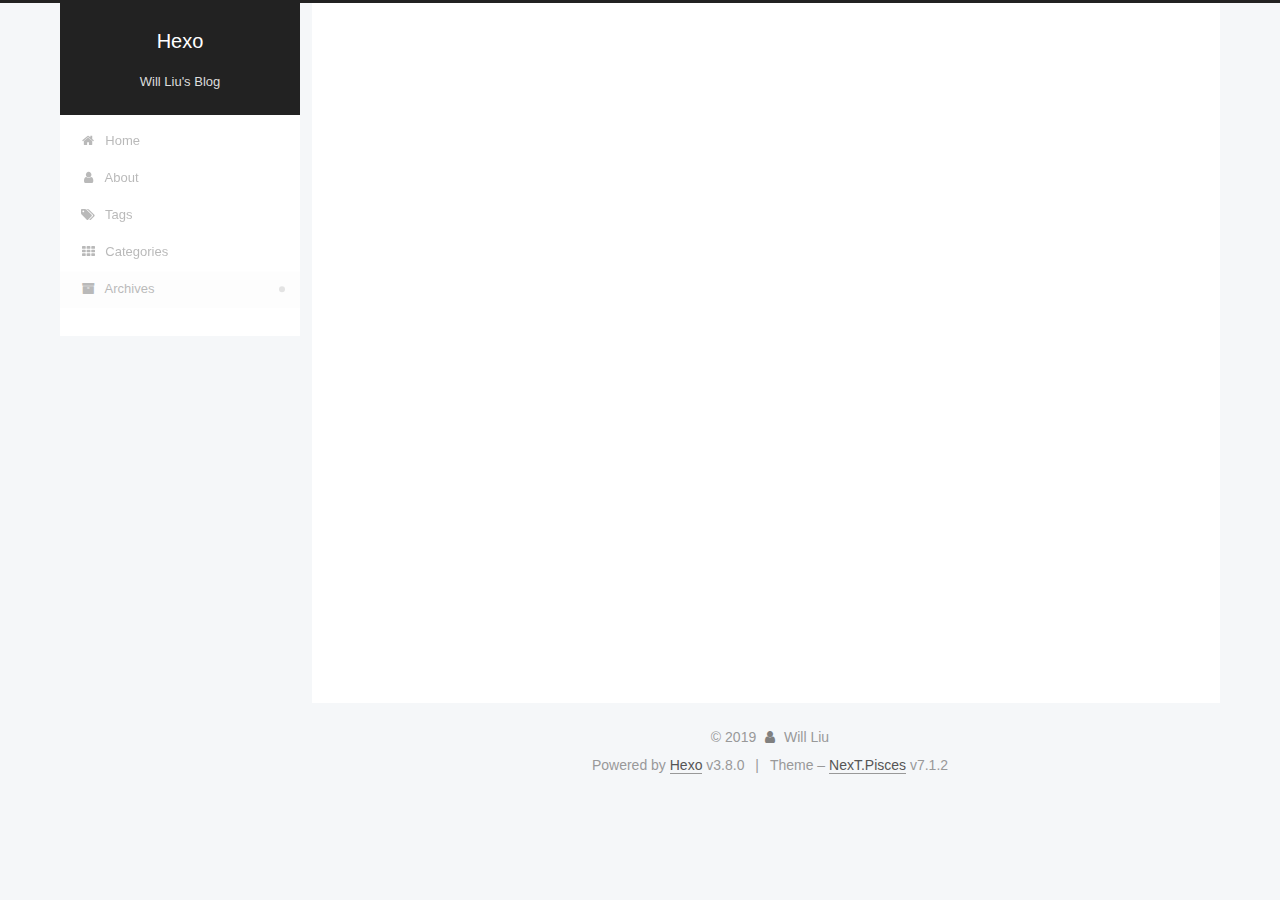
<file: archives/2019/index.html>
<!DOCTYPE html>












  


<html class="theme-next pisces use-motion" lang>
<head><meta name="generator" content="Hexo 3.8.0">
  <meta charset="UTF-8">
<meta http-equiv="X-UA-Compatible" content="IE=edge">
<meta name="viewport" content="width=device-width, initial-scale=1, maximum-scale=2">
<meta name="theme-color" content="#222">
























<link rel="stylesheet" href="/lib/font-awesome/css/font-awesome.min.css?v=4.6.2">

<link rel="stylesheet" href="/css/main.css?v=7.1.2">


  <link rel="apple-touch-icon" sizes="180x180" href="/images/apple-touch-icon-next.png?v=7.1.2">


  <link rel="icon" type="image/png" sizes="32x32" href="/images/favicon-32x32-next.png?v=7.1.2">


  <link rel="icon" type="image/png" sizes="16x16" href="/images/favicon-16x16-next.png?v=7.1.2">


  <link rel="mask-icon" href="/images/logo.svg?v=7.1.2" color="#222">







<script id="hexo.configurations">
  var NexT = window.NexT || {};
  var CONFIG = {
    root: '/',
    scheme: 'Pisces',
    version: '7.1.2',
    sidebar: {"position":"left","display":"post","offset":12,"onmobile":false,"dimmer":false},
    back2top: true,
    back2top_sidebar: false,
    fancybox: false,
    fastclick: false,
    lazyload: false,
    tabs: true,
    motion: {"enable":true,"async":false,"transition":{"post_block":"fadeIn","post_header":"slideDownIn","post_body":"slideDownIn","coll_header":"slideLeftIn","sidebar":"slideUpIn"}},
    algolia: {
      applicationID: '',
      apiKey: '',
      indexName: '',
      hits: {"per_page":10},
      labels: {"input_placeholder":"Search for Posts","hits_empty":"We didn't find any results for the search: ${query}","hits_stats":"${hits} results found in ${time} ms"}
    }
  };
</script>


  




  <meta name="keywords" content="technology">
<meta property="og:type" content="website">
<meta property="og:title" content="Hexo">
<meta property="og:url" content="http://yoursite.com/archives/2019/index.html">
<meta property="og:site_name" content="Hexo">
<meta property="og:locale" content="default">
<meta name="twitter:card" content="summary">
<meta name="twitter:title" content="Hexo">





  
  
  <link rel="canonical" href="http://yoursite.com/archives/2019/">



<script id="page.configurations">
  CONFIG.page = {
    sidebar: "",
  };
</script>

  <title>Archive | Hexo</title>
  












  <noscript>
  <style>
  .use-motion .motion-element,
  .use-motion .brand,
  .use-motion .menu-item,
  .sidebar-inner,
  .use-motion .post-block,
  .use-motion .pagination,
  .use-motion .comments,
  .use-motion .post-header,
  .use-motion .post-body,
  .use-motion .collection-title { opacity: initial; }

  .use-motion .logo,
  .use-motion .site-title,
  .use-motion .site-subtitle {
    opacity: initial;
    top: initial;
  }

  .use-motion .logo-line-before i { left: initial; }
  .use-motion .logo-line-after i { right: initial; }
  </style>
</noscript>

</head>

<body itemscope itemtype="http://schema.org/WebPage" lang="default">

  
  
    
  

  <div class="container sidebar-position-left page-archive">
    <div class="headband"></div>

    <header id="header" class="header" itemscope itemtype="http://schema.org/WPHeader">
      <div class="header-inner"><div class="site-brand-wrapper">
  <div class="site-meta">
    

    <div class="custom-logo-site-title">
      <a href="/" class="brand" rel="start">
        <span class="logo-line-before"><i></i></span>
        <span class="site-title">Hexo</span>
        <span class="logo-line-after"><i></i></span>
      </a>
    </div>
    
      
        <p class="site-subtitle">Will Liu's Blog</p>
      
    
    
  </div>

  <div class="site-nav-toggle">
    <button aria-label="Toggle navigation bar">
      <span class="btn-bar"></span>
      <span class="btn-bar"></span>
      <span class="btn-bar"></span>
    </button>
  </div>
</div>



<nav class="site-nav">
  
    <ul id="menu" class="menu">
      
        
        
        
          
          <li class="menu-item menu-item-home">

    
    
    
      
    

    

    <a href="/" rel="section"><i class="menu-item-icon fa fa-fw fa-home"></i> <br>Home</a>

  </li>
        
        
        
          
          <li class="menu-item menu-item-about">

    
    
    
      
    

    

    <a href="/about/" rel="section"><i class="menu-item-icon fa fa-fw fa-user"></i> <br>About</a>

  </li>
        
        
        
          
          <li class="menu-item menu-item-tags">

    
    
    
      
    

    

    <a href="/tags/" rel="section"><i class="menu-item-icon fa fa-fw fa-tags"></i> <br>Tags</a>

  </li>
        
        
        
          
          <li class="menu-item menu-item-categories">

    
    
    
      
    

    

    <a href="/categories/" rel="section"><i class="menu-item-icon fa fa-fw fa-th"></i> <br>Categories</a>

  </li>
        
        
        
          
          <li class="menu-item menu-item-archives menu-item-active">

    
    
    
      
    

    

    <a href="/archives/" rel="section"><i class="menu-item-icon fa fa-fw fa-archive"></i> <br>Archives</a>

  </li>

      
      
    </ul>
  

  

  
</nav>



  



</div>
    </header>

    


    <main id="main" class="main">
      <div class="main-inner">
        <div class="content-wrap">
          
            

    
    
      
      
    
      
      
    
      
      
    
      
      
    
      
      
    
    

  


          
          <div id="content" class="content">
            

  
  
  
  <div class="post-block archive">
    <div id="posts" class="posts-collapse">
      <span class="archive-move-on"></span>

      
      <span class="archive-page-counter">
        
        
        
          
        
        Um..! 2 posts in total. Keep on posting.
      </span>
      

      

        
        
        

        
          
          <div class="collection-title">
            <h1 class="archive-year" id="archive-year-2019">2019</h1>
          </div>
        
        

        

  <article class="post post-type-normal" itemscope itemtype="http://schema.org/Article">
    <header class="post-header">

      <h2 class="post-title">
        
          <a class="post-title-link" href="/2019/06/04/My-first-post/" itemprop="url">
            
              <span itemprop="name">markdown 使用教程</span>
            
          </a>
        
      </h2>

      <div class="post-meta">
        <time class="post-time" itemprop="dateCreated" datetime="2019-06-04T15:14:21+08:00" content="2019-06-04">
          06-04
        </time>
      </div>

    </header>
  </article>



      

        
        
        

        
        

        

  <article class="post post-type-normal" itemscope itemtype="http://schema.org/Article">
    <header class="post-header">

      <h2 class="post-title">
        
          <a class="post-title-link" href="/2019/06/04/hello-world/" itemprop="url">
            
              <span itemprop="name">Hello World</span>
            
          </a>
        
      </h2>

      <div class="post-meta">
        <time class="post-time" itemprop="dateCreated" datetime="2019-06-04T14:12:28+08:00" content="2019-06-04">
          06-04
        </time>
      </div>

    </header>
  </article>



      

    </div>
  </div>
  
  
  

  



          </div>
          

        </div>
        
          
  
  <div class="sidebar-toggle">
    <div class="sidebar-toggle-line-wrap">
      <span class="sidebar-toggle-line sidebar-toggle-line-first"></span>
      <span class="sidebar-toggle-line sidebar-toggle-line-middle"></span>
      <span class="sidebar-toggle-line sidebar-toggle-line-last"></span>
    </div>
  </div>

  <aside id="sidebar" class="sidebar">
    <div class="sidebar-inner">

      

      

      <div class="site-overview-wrap sidebar-panel sidebar-panel-active">
        <div class="site-overview">
          <div class="site-author motion-element" itemprop="author" itemscope itemtype="http://schema.org/Person">
            
              <p class="site-author-name" itemprop="name">Will Liu</p>
              <div class="site-description motion-element" itemprop="description"></div>
          </div>

          
            <nav class="site-state motion-element">
              
                <div class="site-state-item site-state-posts">
                
                  <a href="/archives/">
                
                    <span class="site-state-item-count">2</span>
                    <span class="site-state-item-name">posts</span>
                  </a>
                </div>
              

              
                
                
                <div class="site-state-item site-state-categories">
                  
                    
                      <a href="/categories/">
                    
                  
                    
                    
                      
                    
                    <span class="site-state-item-count">1</span>
                    <span class="site-state-item-name">categories</span>
                  </a>
                </div>
              

              
                
                
                <div class="site-state-item site-state-tags">
                  
                    
                      <a href="/tags/">
                    
                  
                    
                    
                      
                    
                    <span class="site-state-item-count">1</span>
                    <span class="site-state-item-name">tags</span>
                  </a>
                </div>
              
            </nav>
          

          

          

          

          

          
          

          
            
          
          

        </div>
      </div>

      

      

    </div>
  </aside>
  


        
      </div>
    </main>

    <footer id="footer" class="footer">
      <div class="footer-inner">
        <div class="copyright">&copy; <span itemprop="copyrightYear">2019</span>
  <span class="with-love" id="animate">
    <i class="fa fa-user"></i>
  </span>
  <span class="author" itemprop="copyrightHolder">Will Liu</span>

  

  
</div>


  <div class="powered-by">Powered by <a href="https://hexo.io" class="theme-link" rel="noopener" target="_blank">Hexo</a> v3.8.0</div>



  <span class="post-meta-divider">|</span>



  <div class="theme-info">Theme – <a href="https://theme-next.org" class="theme-link" rel="noopener" target="_blank">NexT.Pisces</a> v7.1.2</div>




        








        
      </div>
    </footer>

    
      <div class="back-to-top">
        <i class="fa fa-arrow-up"></i>
        
      </div>
    

    

    

    
  </div>

  

<script>
  if (Object.prototype.toString.call(window.Promise) !== '[object Function]') {
    window.Promise = null;
  }
</script>


























  
  <script src="/lib/jquery/index.js?v=2.1.3"></script>

  
  <script src="/lib/velocity/velocity.min.js?v=1.2.1"></script>

  
  <script src="/lib/velocity/velocity.ui.min.js?v=1.2.1"></script>


  


  <script src="/js/utils.js?v=7.1.2"></script>

  <script src="/js/motion.js?v=7.1.2"></script>



  
  


  <script src="/js/affix.js?v=7.1.2"></script>

  <script src="/js/schemes/pisces.js?v=7.1.2"></script>



  

  


  <script src="/js/next-boot.js?v=7.1.2"></script>


  

  

  

  



  




  

  

  

  

  

  

  

  

  

  

  

  

  

  

</body>
</html>
</file>
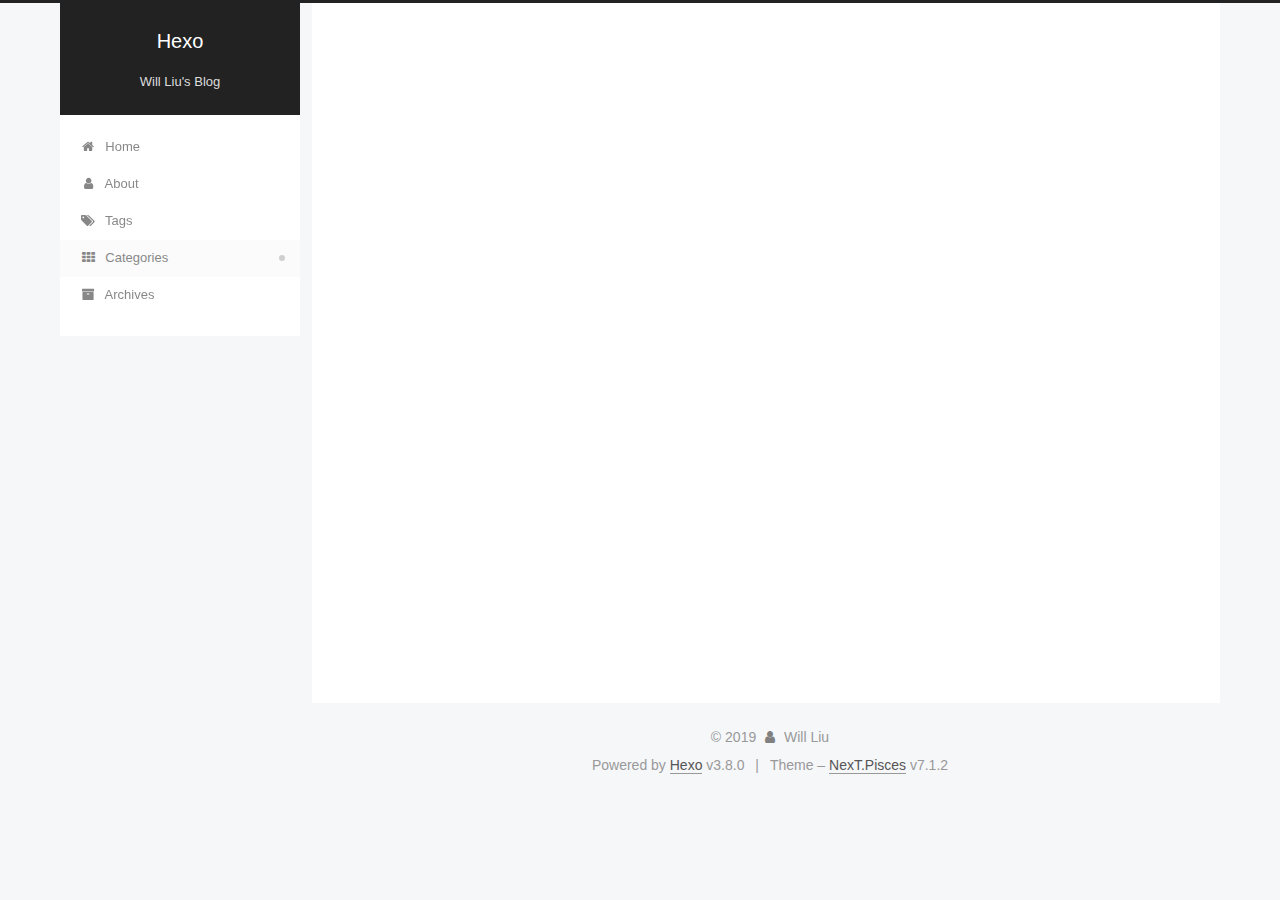
<file: categories/test/index.html>
<!DOCTYPE html>












  


<html class="theme-next pisces use-motion" lang>
<head><meta name="generator" content="Hexo 3.8.0">
  <meta charset="UTF-8">
<meta http-equiv="X-UA-Compatible" content="IE=edge">
<meta name="viewport" content="width=device-width, initial-scale=1, maximum-scale=2">
<meta name="theme-color" content="#222">
























<link rel="stylesheet" href="/lib/font-awesome/css/font-awesome.min.css?v=4.6.2">

<link rel="stylesheet" href="/css/main.css?v=7.1.2">


  <link rel="apple-touch-icon" sizes="180x180" href="/images/apple-touch-icon-next.png?v=7.1.2">


  <link rel="icon" type="image/png" sizes="32x32" href="/images/favicon-32x32-next.png?v=7.1.2">


  <link rel="icon" type="image/png" sizes="16x16" href="/images/favicon-16x16-next.png?v=7.1.2">


  <link rel="mask-icon" href="/images/logo.svg?v=7.1.2" color="#222">







<script id="hexo.configurations">
  var NexT = window.NexT || {};
  var CONFIG = {
    root: '/',
    scheme: 'Pisces',
    version: '7.1.2',
    sidebar: {"position":"left","display":"post","offset":12,"onmobile":false,"dimmer":false},
    back2top: true,
    back2top_sidebar: false,
    fancybox: false,
    fastclick: false,
    lazyload: false,
    tabs: true,
    motion: {"enable":true,"async":false,"transition":{"post_block":"fadeIn","post_header":"slideDownIn","post_body":"slideDownIn","coll_header":"slideLeftIn","sidebar":"slideUpIn"}},
    algolia: {
      applicationID: '',
      apiKey: '',
      indexName: '',
      hits: {"per_page":10},
      labels: {"input_placeholder":"Search for Posts","hits_empty":"We didn't find any results for the search: ${query}","hits_stats":"${hits} results found in ${time} ms"}
    }
  };
</script>


  




  <meta name="keywords" content="technology">
<meta property="og:type" content="website">
<meta property="og:title" content="Hexo">
<meta property="og:url" content="http://yoursite.com/categories/test/index.html">
<meta property="og:site_name" content="Hexo">
<meta property="og:locale" content="default">
<meta name="twitter:card" content="summary">
<meta name="twitter:title" content="Hexo">





  
  
  <link rel="canonical" href="http://yoursite.com/categories/test/">



<script id="page.configurations">
  CONFIG.page = {
    sidebar: "",
  };
</script>

  <title>Category: test | Hexo</title>
  












  <noscript>
  <style>
  .use-motion .motion-element,
  .use-motion .brand,
  .use-motion .menu-item,
  .sidebar-inner,
  .use-motion .post-block,
  .use-motion .pagination,
  .use-motion .comments,
  .use-motion .post-header,
  .use-motion .post-body,
  .use-motion .collection-title { opacity: initial; }

  .use-motion .logo,
  .use-motion .site-title,
  .use-motion .site-subtitle {
    opacity: initial;
    top: initial;
  }

  .use-motion .logo-line-before i { left: initial; }
  .use-motion .logo-line-after i { right: initial; }
  </style>
</noscript>

</head>

<body itemscope itemtype="http://schema.org/WebPage" lang="default">

  
  
    
  

  <div class="container sidebar-position-left ">
    <div class="headband"></div>

    <header id="header" class="header" itemscope itemtype="http://schema.org/WPHeader">
      <div class="header-inner"><div class="site-brand-wrapper">
  <div class="site-meta">
    

    <div class="custom-logo-site-title">
      <a href="/" class="brand" rel="start">
        <span class="logo-line-before"><i></i></span>
        <span class="site-title">Hexo</span>
        <span class="logo-line-after"><i></i></span>
      </a>
    </div>
    
      
        <p class="site-subtitle">Will Liu's Blog</p>
      
    
    
  </div>

  <div class="site-nav-toggle">
    <button aria-label="Toggle navigation bar">
      <span class="btn-bar"></span>
      <span class="btn-bar"></span>
      <span class="btn-bar"></span>
    </button>
  </div>
</div>



<nav class="site-nav">
  
    <ul id="menu" class="menu">
      
        
        
        
          
          <li class="menu-item menu-item-home">

    
    
    
      
    

    

    <a href="/" rel="section"><i class="menu-item-icon fa fa-fw fa-home"></i> <br>Home</a>

  </li>
        
        
        
          
          <li class="menu-item menu-item-about">

    
    
    
      
    

    

    <a href="/about/" rel="section"><i class="menu-item-icon fa fa-fw fa-user"></i> <br>About</a>

  </li>
        
        
        
          
          <li class="menu-item menu-item-tags">

    
    
    
      
    

    

    <a href="/tags/" rel="section"><i class="menu-item-icon fa fa-fw fa-tags"></i> <br>Tags</a>

  </li>
        
        
        
          
          <li class="menu-item menu-item-categories menu-item-active">

    
    
    
      
    

    

    <a href="/categories/" rel="section"><i class="menu-item-icon fa fa-fw fa-th"></i> <br>Categories</a>

  </li>
        
        
        
          
          <li class="menu-item menu-item-archives">

    
    
    
      
    

    

    <a href="/archives/" rel="section"><i class="menu-item-icon fa fa-fw fa-archive"></i> <br>Archives</a>

  </li>

      
      
    </ul>
  

  

  
</nav>



  



</div>
    </header>

    


    <main id="main" class="main">
      <div class="main-inner">
        <div class="content-wrap">
          
            

    
    
      
      
    
      
      
    
      
      
    
      
      
    
      
      
    
    

  


          
          <div id="content" class="content">
            

  
  
  
  <div class="post-block category">

    <div id="posts" class="posts-collapse">
      <div class="collection-title">
        <h1>test<small>Category</small>
        </h1>
      </div>

      
        

  <article class="post post-type-normal" itemscope itemtype="http://schema.org/Article">
    <header class="post-header">

      <h2 class="post-title">
        
          <a class="post-title-link" href="/2019/06/04/My-first-post/" itemprop="url">
            
              <span itemprop="name">My first post</span>
            
          </a>
        
      </h2>

      <div class="post-meta">
        <time class="post-time" itemprop="dateCreated" datetime="2019-06-04T15:14:21+08:00" content="2019-06-04">
          06-04
        </time>
      </div>

    </header>
  </article>


      
    </div>

  </div>
  
  
  

  



          </div>
          

        </div>
        
          
  
  <div class="sidebar-toggle">
    <div class="sidebar-toggle-line-wrap">
      <span class="sidebar-toggle-line sidebar-toggle-line-first"></span>
      <span class="sidebar-toggle-line sidebar-toggle-line-middle"></span>
      <span class="sidebar-toggle-line sidebar-toggle-line-last"></span>
    </div>
  </div>

  <aside id="sidebar" class="sidebar">
    <div class="sidebar-inner">

      

      

      <div class="site-overview-wrap sidebar-panel sidebar-panel-active">
        <div class="site-overview">
          <div class="site-author motion-element" itemprop="author" itemscope itemtype="http://schema.org/Person">
            
              <p class="site-author-name" itemprop="name">Will Liu</p>
              <div class="site-description motion-element" itemprop="description"></div>
          </div>

          
            <nav class="site-state motion-element">
              
                <div class="site-state-item site-state-posts">
                
                  <a href="/archives/">
                
                    <span class="site-state-item-count">2</span>
                    <span class="site-state-item-name">posts</span>
                  </a>
                </div>
              

              
                
                
                <div class="site-state-item site-state-categories">
                  
                    
                      <a href="/categories/">
                    
                  
                    
                    
                      
                    
                    <span class="site-state-item-count">1</span>
                    <span class="site-state-item-name">categories</span>
                  </a>
                </div>
              

              
                
                
                <div class="site-state-item site-state-tags">
                  
                    
                      <a href="/tags/">
                    
                  
                    
                    
                      
                    
                    <span class="site-state-item-count">1</span>
                    <span class="site-state-item-name">tags</span>
                  </a>
                </div>
              
            </nav>
          

          

          

          

          

          
          

          
            
          
          

        </div>
      </div>

      

      

    </div>
  </aside>
  


        
      </div>
    </main>

    <footer id="footer" class="footer">
      <div class="footer-inner">
        <div class="copyright">&copy; <span itemprop="copyrightYear">2019</span>
  <span class="with-love" id="animate">
    <i class="fa fa-user"></i>
  </span>
  <span class="author" itemprop="copyrightHolder">Will Liu</span>

  

  
</div>


  <div class="powered-by">Powered by <a href="https://hexo.io" class="theme-link" rel="noopener" target="_blank">Hexo</a> v3.8.0</div>



  <span class="post-meta-divider">|</span>



  <div class="theme-info">Theme – <a href="https://theme-next.org" class="theme-link" rel="noopener" target="_blank">NexT.Pisces</a> v7.1.2</div>




        








        
      </div>
    </footer>

    
      <div class="back-to-top">
        <i class="fa fa-arrow-up"></i>
        
      </div>
    

    

    

    
  </div>

  

<script>
  if (Object.prototype.toString.call(window.Promise) !== '[object Function]') {
    window.Promise = null;
  }
</script>


























  
  <script src="/lib/jquery/index.js?v=2.1.3"></script>

  
  <script src="/lib/velocity/velocity.min.js?v=1.2.1"></script>

  
  <script src="/lib/velocity/velocity.ui.min.js?v=1.2.1"></script>


  


  <script src="/js/utils.js?v=7.1.2"></script>

  <script src="/js/motion.js?v=7.1.2"></script>



  
  


  <script src="/js/affix.js?v=7.1.2"></script>

  <script src="/js/schemes/pisces.js?v=7.1.2"></script>



  

  


  <script src="/js/next-boot.js?v=7.1.2"></script>


  

  

  

  



  




  

  

  

  

  

  

  

  

  

  

  

  

  

  

</body>
</html>
</file>
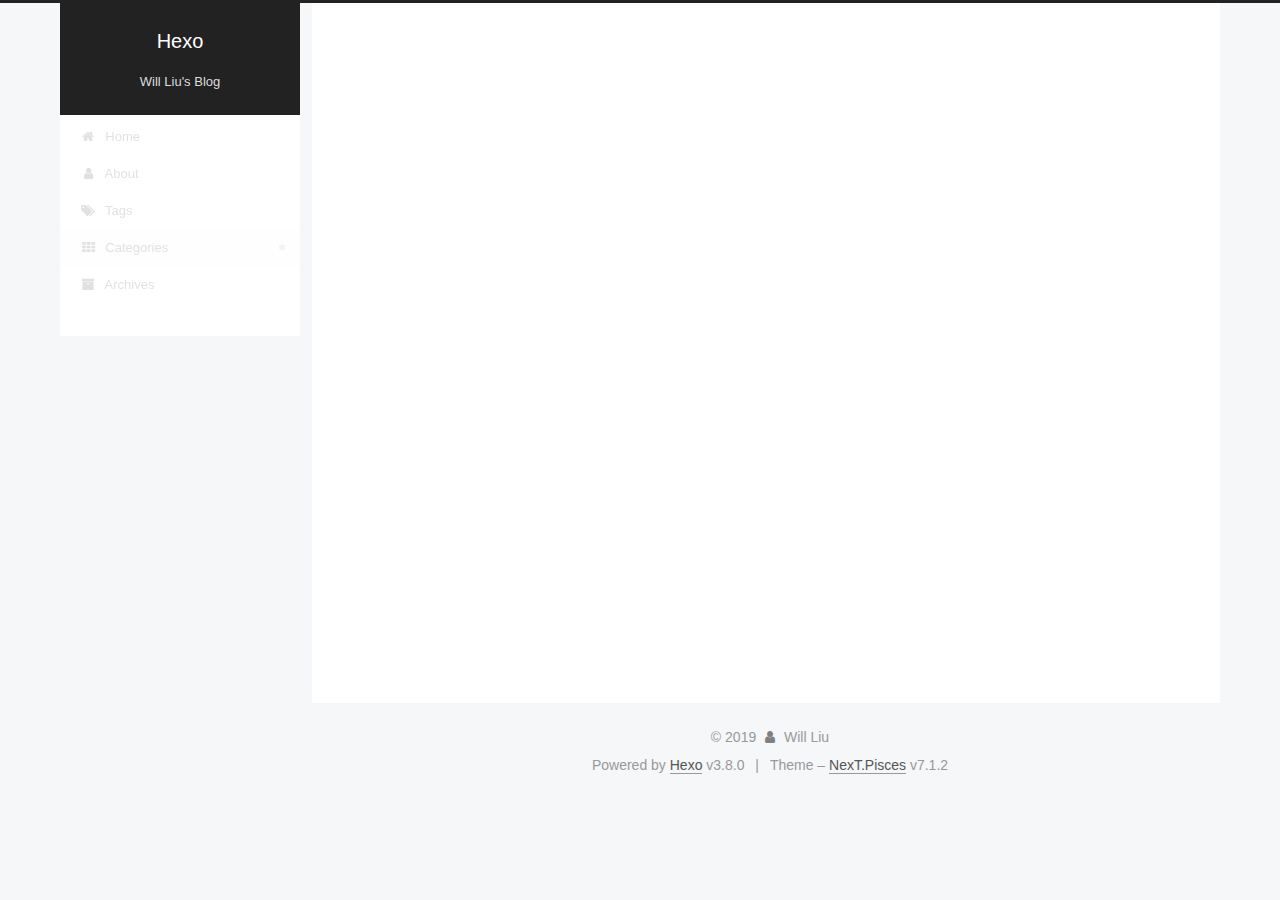
<file: categories/tools/index.html>
<!DOCTYPE html>












  


<html class="theme-next pisces use-motion" lang>
<head><meta name="generator" content="Hexo 3.8.0">
  <meta charset="UTF-8">
<meta http-equiv="X-UA-Compatible" content="IE=edge">
<meta name="viewport" content="width=device-width, initial-scale=1, maximum-scale=2">
<meta name="theme-color" content="#222">
























<link rel="stylesheet" href="/lib/font-awesome/css/font-awesome.min.css?v=4.6.2">

<link rel="stylesheet" href="/css/main.css?v=7.1.2">


  <link rel="apple-touch-icon" sizes="180x180" href="/images/apple-touch-icon-next.png?v=7.1.2">


  <link rel="icon" type="image/png" sizes="32x32" href="/images/favicon-32x32-next.png?v=7.1.2">


  <link rel="icon" type="image/png" sizes="16x16" href="/images/favicon-16x16-next.png?v=7.1.2">


  <link rel="mask-icon" href="/images/logo.svg?v=7.1.2" color="#222">







<script id="hexo.configurations">
  var NexT = window.NexT || {};
  var CONFIG = {
    root: '/',
    scheme: 'Pisces',
    version: '7.1.2',
    sidebar: {"position":"left","display":"post","offset":12,"onmobile":false,"dimmer":false},
    back2top: true,
    back2top_sidebar: false,
    fancybox: false,
    fastclick: false,
    lazyload: false,
    tabs: true,
    motion: {"enable":true,"async":false,"transition":{"post_block":"fadeIn","post_header":"slideDownIn","post_body":"slideDownIn","coll_header":"slideLeftIn","sidebar":"slideUpIn"}},
    algolia: {
      applicationID: '',
      apiKey: '',
      indexName: '',
      hits: {"per_page":10},
      labels: {"input_placeholder":"Search for Posts","hits_empty":"We didn't find any results for the search: ${query}","hits_stats":"${hits} results found in ${time} ms"}
    }
  };
</script>


  




  <meta name="keywords" content="technology">
<meta property="og:type" content="website">
<meta property="og:title" content="Hexo">
<meta property="og:url" content="http://yoursite.com/categories/tools/index.html">
<meta property="og:site_name" content="Hexo">
<meta property="og:locale" content="default">
<meta name="twitter:card" content="summary">
<meta name="twitter:title" content="Hexo">





  
  
  <link rel="canonical" href="http://yoursite.com/categories/tools/">



<script id="page.configurations">
  CONFIG.page = {
    sidebar: "",
  };
</script>

  <title>Category: tools | Hexo</title>
  












  <noscript>
  <style>
  .use-motion .motion-element,
  .use-motion .brand,
  .use-motion .menu-item,
  .sidebar-inner,
  .use-motion .post-block,
  .use-motion .pagination,
  .use-motion .comments,
  .use-motion .post-header,
  .use-motion .post-body,
  .use-motion .collection-title { opacity: initial; }

  .use-motion .logo,
  .use-motion .site-title,
  .use-motion .site-subtitle {
    opacity: initial;
    top: initial;
  }

  .use-motion .logo-line-before i { left: initial; }
  .use-motion .logo-line-after i { right: initial; }
  </style>
</noscript>

</head>

<body itemscope itemtype="http://schema.org/WebPage" lang="default">

  
  
    
  

  <div class="container sidebar-position-left ">
    <div class="headband"></div>

    <header id="header" class="header" itemscope itemtype="http://schema.org/WPHeader">
      <div class="header-inner"><div class="site-brand-wrapper">
  <div class="site-meta">
    

    <div class="custom-logo-site-title">
      <a href="/" class="brand" rel="start">
        <span class="logo-line-before"><i></i></span>
        <span class="site-title">Hexo</span>
        <span class="logo-line-after"><i></i></span>
      </a>
    </div>
    
      
        <p class="site-subtitle">Will Liu's Blog</p>
      
    
    
  </div>

  <div class="site-nav-toggle">
    <button aria-label="Toggle navigation bar">
      <span class="btn-bar"></span>
      <span class="btn-bar"></span>
      <span class="btn-bar"></span>
    </button>
  </div>
</div>



<nav class="site-nav">
  
    <ul id="menu" class="menu">
      
        
        
        
          
          <li class="menu-item menu-item-home">

    
    
    
      
    

    

    <a href="/" rel="section"><i class="menu-item-icon fa fa-fw fa-home"></i> <br>Home</a>

  </li>
        
        
        
          
          <li class="menu-item menu-item-about">

    
    
    
      
    

    

    <a href="/about/" rel="section"><i class="menu-item-icon fa fa-fw fa-user"></i> <br>About</a>

  </li>
        
        
        
          
          <li class="menu-item menu-item-tags">

    
    
    
      
    

    

    <a href="/tags/" rel="section"><i class="menu-item-icon fa fa-fw fa-tags"></i> <br>Tags</a>

  </li>
        
        
        
          
          <li class="menu-item menu-item-categories menu-item-active">

    
    
    
      
    

    

    <a href="/categories/" rel="section"><i class="menu-item-icon fa fa-fw fa-th"></i> <br>Categories</a>

  </li>
        
        
        
          
          <li class="menu-item menu-item-archives">

    
    
    
      
    

    

    <a href="/archives/" rel="section"><i class="menu-item-icon fa fa-fw fa-archive"></i> <br>Archives</a>

  </li>

      
      
    </ul>
  

  

  
</nav>



  



</div>
    </header>

    


    <main id="main" class="main">
      <div class="main-inner">
        <div class="content-wrap">
          
            

    
    
      
      
    
      
      
    
      
      
    
      
      
    
      
      
    
    

  


          
          <div id="content" class="content">
            

  
  
  
  <div class="post-block category">

    <div id="posts" class="posts-collapse">
      <div class="collection-title">
        <h1>tools<small>Category</small>
        </h1>
      </div>

      
        

  <article class="post post-type-normal" itemscope itemtype="http://schema.org/Article">
    <header class="post-header">

      <h2 class="post-title">
        
          <a class="post-title-link" href="/2019/06/04/My-first-post/" itemprop="url">
            
              <span itemprop="name">markdown 使用教程</span>
            
          </a>
        
      </h2>

      <div class="post-meta">
        <time class="post-time" itemprop="dateCreated" datetime="2019-06-04T15:14:21+08:00" content="2019-06-04">
          06-04
        </time>
      </div>

    </header>
  </article>


      
    </div>

  </div>
  
  
  

  



          </div>
          

        </div>
        
          
  
  <div class="sidebar-toggle">
    <div class="sidebar-toggle-line-wrap">
      <span class="sidebar-toggle-line sidebar-toggle-line-first"></span>
      <span class="sidebar-toggle-line sidebar-toggle-line-middle"></span>
      <span class="sidebar-toggle-line sidebar-toggle-line-last"></span>
    </div>
  </div>

  <aside id="sidebar" class="sidebar">
    <div class="sidebar-inner">

      

      

      <div class="site-overview-wrap sidebar-panel sidebar-panel-active">
        <div class="site-overview">
          <div class="site-author motion-element" itemprop="author" itemscope itemtype="http://schema.org/Person">
            
              <p class="site-author-name" itemprop="name">Will Liu</p>
              <div class="site-description motion-element" itemprop="description"></div>
          </div>

          
            <nav class="site-state motion-element">
              
                <div class="site-state-item site-state-posts">
                
                  <a href="/archives/">
                
                    <span class="site-state-item-count">2</span>
                    <span class="site-state-item-name">posts</span>
                  </a>
                </div>
              

              
                
                
                <div class="site-state-item site-state-categories">
                  
                    
                      <a href="/categories/">
                    
                  
                    
                    
                      
                    
                    <span class="site-state-item-count">1</span>
                    <span class="site-state-item-name">categories</span>
                  </a>
                </div>
              

              
                
                
                <div class="site-state-item site-state-tags">
                  
                    
                      <a href="/tags/">
                    
                  
                    
                    
                      
                    
                    <span class="site-state-item-count">1</span>
                    <span class="site-state-item-name">tags</span>
                  </a>
                </div>
              
            </nav>
          

          

          

          

          

          
          

          
            
          
          

        </div>
      </div>

      

      

    </div>
  </aside>
  


        
      </div>
    </main>

    <footer id="footer" class="footer">
      <div class="footer-inner">
        <div class="copyright">&copy; <span itemprop="copyrightYear">2019</span>
  <span class="with-love" id="animate">
    <i class="fa fa-user"></i>
  </span>
  <span class="author" itemprop="copyrightHolder">Will Liu</span>

  

  
</div>


  <div class="powered-by">Powered by <a href="https://hexo.io" class="theme-link" rel="noopener" target="_blank">Hexo</a> v3.8.0</div>



  <span class="post-meta-divider">|</span>



  <div class="theme-info">Theme – <a href="https://theme-next.org" class="theme-link" rel="noopener" target="_blank">NexT.Pisces</a> v7.1.2</div>




        








        
      </div>
    </footer>

    
      <div class="back-to-top">
        <i class="fa fa-arrow-up"></i>
        
      </div>
    

    

    

    
  </div>

  

<script>
  if (Object.prototype.toString.call(window.Promise) !== '[object Function]') {
    window.Promise = null;
  }
</script>


























  
  <script src="/lib/jquery/index.js?v=2.1.3"></script>

  
  <script src="/lib/velocity/velocity.min.js?v=1.2.1"></script>

  
  <script src="/lib/velocity/velocity.ui.min.js?v=1.2.1"></script>


  


  <script src="/js/utils.js?v=7.1.2"></script>

  <script src="/js/motion.js?v=7.1.2"></script>



  
  


  <script src="/js/affix.js?v=7.1.2"></script>

  <script src="/js/schemes/pisces.js?v=7.1.2"></script>



  

  


  <script src="/js/next-boot.js?v=7.1.2"></script>


  

  

  

  



  




  

  

  

  

  

  

  

  

  

  

  

  

  

  

</body>
</html>
</file>
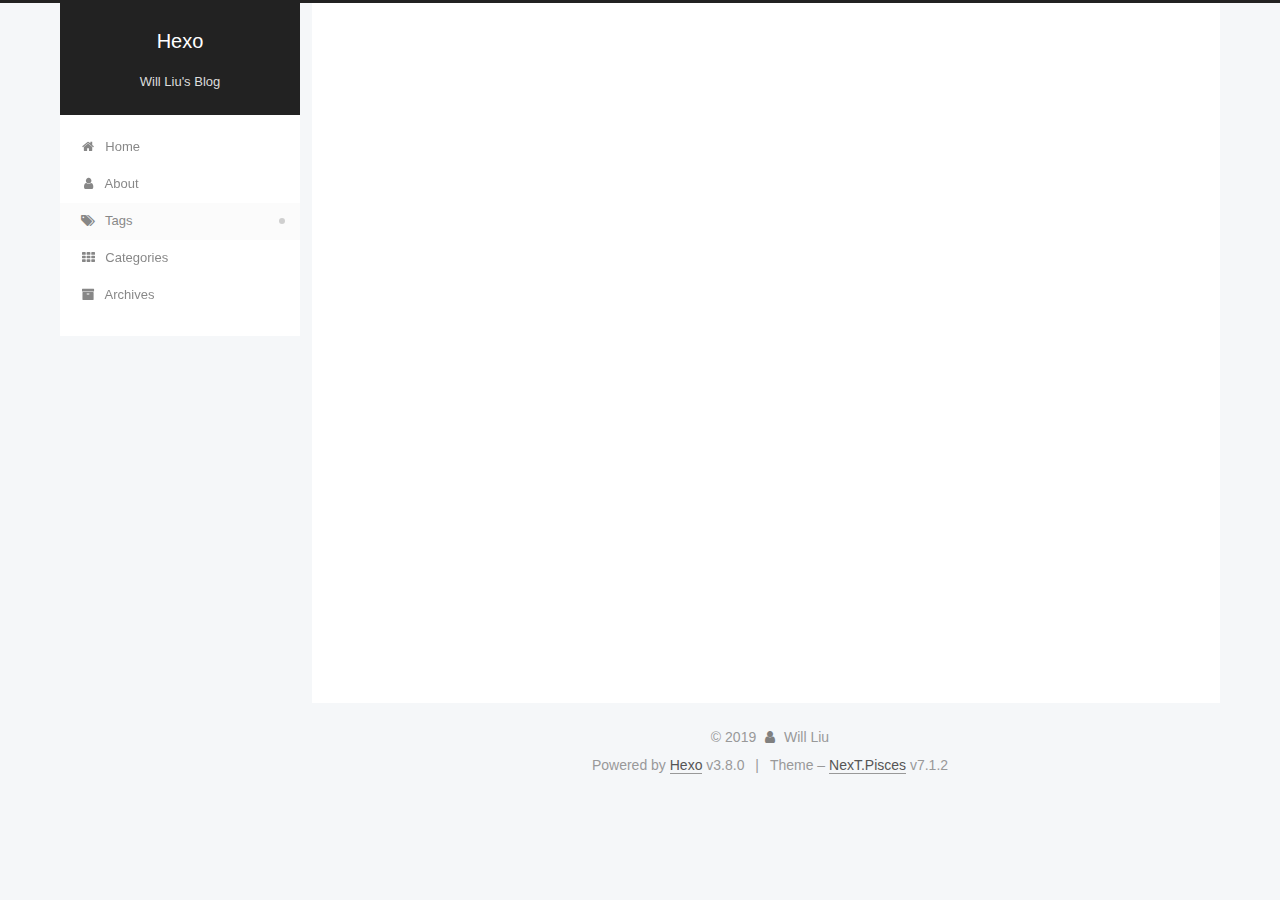
<file: tags/first/index.html>
<!DOCTYPE html>












  


<html class="theme-next pisces use-motion" lang>
<head><meta name="generator" content="Hexo 3.8.0">
  <meta charset="UTF-8">
<meta http-equiv="X-UA-Compatible" content="IE=edge">
<meta name="viewport" content="width=device-width, initial-scale=1, maximum-scale=2">
<meta name="theme-color" content="#222">
























<link rel="stylesheet" href="/lib/font-awesome/css/font-awesome.min.css?v=4.6.2">

<link rel="stylesheet" href="/css/main.css?v=7.1.2">


  <link rel="apple-touch-icon" sizes="180x180" href="/images/apple-touch-icon-next.png?v=7.1.2">


  <link rel="icon" type="image/png" sizes="32x32" href="/images/favicon-32x32-next.png?v=7.1.2">


  <link rel="icon" type="image/png" sizes="16x16" href="/images/favicon-16x16-next.png?v=7.1.2">


  <link rel="mask-icon" href="/images/logo.svg?v=7.1.2" color="#222">







<script id="hexo.configurations">
  var NexT = window.NexT || {};
  var CONFIG = {
    root: '/',
    scheme: 'Pisces',
    version: '7.1.2',
    sidebar: {"position":"left","display":"post","offset":12,"onmobile":false,"dimmer":false},
    back2top: true,
    back2top_sidebar: false,
    fancybox: false,
    fastclick: false,
    lazyload: false,
    tabs: true,
    motion: {"enable":true,"async":false,"transition":{"post_block":"fadeIn","post_header":"slideDownIn","post_body":"slideDownIn","coll_header":"slideLeftIn","sidebar":"slideUpIn"}},
    algolia: {
      applicationID: '',
      apiKey: '',
      indexName: '',
      hits: {"per_page":10},
      labels: {"input_placeholder":"Search for Posts","hits_empty":"We didn't find any results for the search: ${query}","hits_stats":"${hits} results found in ${time} ms"}
    }
  };
</script>


  




  <meta name="keywords" content="technology">
<meta property="og:type" content="website">
<meta property="og:title" content="Hexo">
<meta property="og:url" content="http://yoursite.com/tags/first/index.html">
<meta property="og:site_name" content="Hexo">
<meta property="og:locale" content="default">
<meta name="twitter:card" content="summary">
<meta name="twitter:title" content="Hexo">





  
  
  <link rel="canonical" href="http://yoursite.com/tags/first/">



<script id="page.configurations">
  CONFIG.page = {
    sidebar: "",
  };
</script>

  <title>Tag: first | Hexo</title>
  












  <noscript>
  <style>
  .use-motion .motion-element,
  .use-motion .brand,
  .use-motion .menu-item,
  .sidebar-inner,
  .use-motion .post-block,
  .use-motion .pagination,
  .use-motion .comments,
  .use-motion .post-header,
  .use-motion .post-body,
  .use-motion .collection-title { opacity: initial; }

  .use-motion .logo,
  .use-motion .site-title,
  .use-motion .site-subtitle {
    opacity: initial;
    top: initial;
  }

  .use-motion .logo-line-before i { left: initial; }
  .use-motion .logo-line-after i { right: initial; }
  </style>
</noscript>

</head>

<body itemscope itemtype="http://schema.org/WebPage" lang="default">

  
  
    
  

  <div class="container sidebar-position-left ">
    <div class="headband"></div>

    <header id="header" class="header" itemscope itemtype="http://schema.org/WPHeader">
      <div class="header-inner"><div class="site-brand-wrapper">
  <div class="site-meta">
    

    <div class="custom-logo-site-title">
      <a href="/" class="brand" rel="start">
        <span class="logo-line-before"><i></i></span>
        <span class="site-title">Hexo</span>
        <span class="logo-line-after"><i></i></span>
      </a>
    </div>
    
      
        <p class="site-subtitle">Will Liu's Blog</p>
      
    
    
  </div>

  <div class="site-nav-toggle">
    <button aria-label="Toggle navigation bar">
      <span class="btn-bar"></span>
      <span class="btn-bar"></span>
      <span class="btn-bar"></span>
    </button>
  </div>
</div>



<nav class="site-nav">
  
    <ul id="menu" class="menu">
      
        
        
        
          
          <li class="menu-item menu-item-home">

    
    
    
      
    

    

    <a href="/" rel="section"><i class="menu-item-icon fa fa-fw fa-home"></i> <br>Home</a>

  </li>
        
        
        
          
          <li class="menu-item menu-item-about">

    
    
    
      
    

    

    <a href="/about/" rel="section"><i class="menu-item-icon fa fa-fw fa-user"></i> <br>About</a>

  </li>
        
        
        
          
          <li class="menu-item menu-item-tags menu-item-active">

    
    
    
      
    

    

    <a href="/tags/" rel="section"><i class="menu-item-icon fa fa-fw fa-tags"></i> <br>Tags</a>

  </li>
        
        
        
          
          <li class="menu-item menu-item-categories">

    
    
    
      
    

    

    <a href="/categories/" rel="section"><i class="menu-item-icon fa fa-fw fa-th"></i> <br>Categories</a>

  </li>
        
        
        
          
          <li class="menu-item menu-item-archives">

    
    
    
      
    

    

    <a href="/archives/" rel="section"><i class="menu-item-icon fa fa-fw fa-archive"></i> <br>Archives</a>

  </li>

      
      
    </ul>
  

  

  
</nav>



  



</div>
    </header>

    


    <main id="main" class="main">
      <div class="main-inner">
        <div class="content-wrap">
          
            

    
    
      
      
    
      
      
    
      
      
    
      
      
    
      
      
    
    

  


          
          <div id="content" class="content">
            

  
  
  
  <div class="post-block tag">

    <div id="posts" class="posts-collapse">
      <div class="collection-title">
        <h1>first<small>Tag</small>
        </h1>
      </div>

      
        

  <article class="post post-type-normal" itemscope itemtype="http://schema.org/Article">
    <header class="post-header">

      <h2 class="post-title">
        
          <a class="post-title-link" href="/2019/06/04/My-first-post/" itemprop="url">
            
              <span itemprop="name">My first post</span>
            
          </a>
        
      </h2>

      <div class="post-meta">
        <time class="post-time" itemprop="dateCreated" datetime="2019-06-04T15:14:21+08:00" content="2019-06-04">
          06-04
        </time>
      </div>

    </header>
  </article>


      
    </div>

  </div>
  
  
  

  



          </div>
          

        </div>
        
          
  
  <div class="sidebar-toggle">
    <div class="sidebar-toggle-line-wrap">
      <span class="sidebar-toggle-line sidebar-toggle-line-first"></span>
      <span class="sidebar-toggle-line sidebar-toggle-line-middle"></span>
      <span class="sidebar-toggle-line sidebar-toggle-line-last"></span>
    </div>
  </div>

  <aside id="sidebar" class="sidebar">
    <div class="sidebar-inner">

      

      

      <div class="site-overview-wrap sidebar-panel sidebar-panel-active">
        <div class="site-overview">
          <div class="site-author motion-element" itemprop="author" itemscope itemtype="http://schema.org/Person">
            
              <p class="site-author-name" itemprop="name">Will Liu</p>
              <div class="site-description motion-element" itemprop="description"></div>
          </div>

          
            <nav class="site-state motion-element">
              
                <div class="site-state-item site-state-posts">
                
                  <a href="/archives/">
                
                    <span class="site-state-item-count">2</span>
                    <span class="site-state-item-name">posts</span>
                  </a>
                </div>
              

              
                
                
                <div class="site-state-item site-state-categories">
                  
                    
                      <a href="/categories/">
                    
                  
                    
                    
                      
                    
                    <span class="site-state-item-count">1</span>
                    <span class="site-state-item-name">categories</span>
                  </a>
                </div>
              

              
                
                
                <div class="site-state-item site-state-tags">
                  
                    
                      <a href="/tags/">
                    
                  
                    
                    
                      
                    
                    <span class="site-state-item-count">1</span>
                    <span class="site-state-item-name">tags</span>
                  </a>
                </div>
              
            </nav>
          

          

          

          

          

          
          

          
            
          
          

        </div>
      </div>

      

      

    </div>
  </aside>
  


        
      </div>
    </main>

    <footer id="footer" class="footer">
      <div class="footer-inner">
        <div class="copyright">&copy; <span itemprop="copyrightYear">2019</span>
  <span class="with-love" id="animate">
    <i class="fa fa-user"></i>
  </span>
  <span class="author" itemprop="copyrightHolder">Will Liu</span>

  

  
</div>


  <div class="powered-by">Powered by <a href="https://hexo.io" class="theme-link" rel="noopener" target="_blank">Hexo</a> v3.8.0</div>



  <span class="post-meta-divider">|</span>



  <div class="theme-info">Theme – <a href="https://theme-next.org" class="theme-link" rel="noopener" target="_blank">NexT.Pisces</a> v7.1.2</div>




        








        
      </div>
    </footer>

    
      <div class="back-to-top">
        <i class="fa fa-arrow-up"></i>
        
      </div>
    

    

    

    
  </div>

  

<script>
  if (Object.prototype.toString.call(window.Promise) !== '[object Function]') {
    window.Promise = null;
  }
</script>


























  
  <script src="/lib/jquery/index.js?v=2.1.3"></script>

  
  <script src="/lib/velocity/velocity.min.js?v=1.2.1"></script>

  
  <script src="/lib/velocity/velocity.ui.min.js?v=1.2.1"></script>


  


  <script src="/js/utils.js?v=7.1.2"></script>

  <script src="/js/motion.js?v=7.1.2"></script>



  
  


  <script src="/js/affix.js?v=7.1.2"></script>

  <script src="/js/schemes/pisces.js?v=7.1.2"></script>



  

  


  <script src="/js/next-boot.js?v=7.1.2"></script>


  

  

  

  



  




  

  

  

  

  

  

  

  

  

  

  

  

  

  

</body>
</html>
</file>
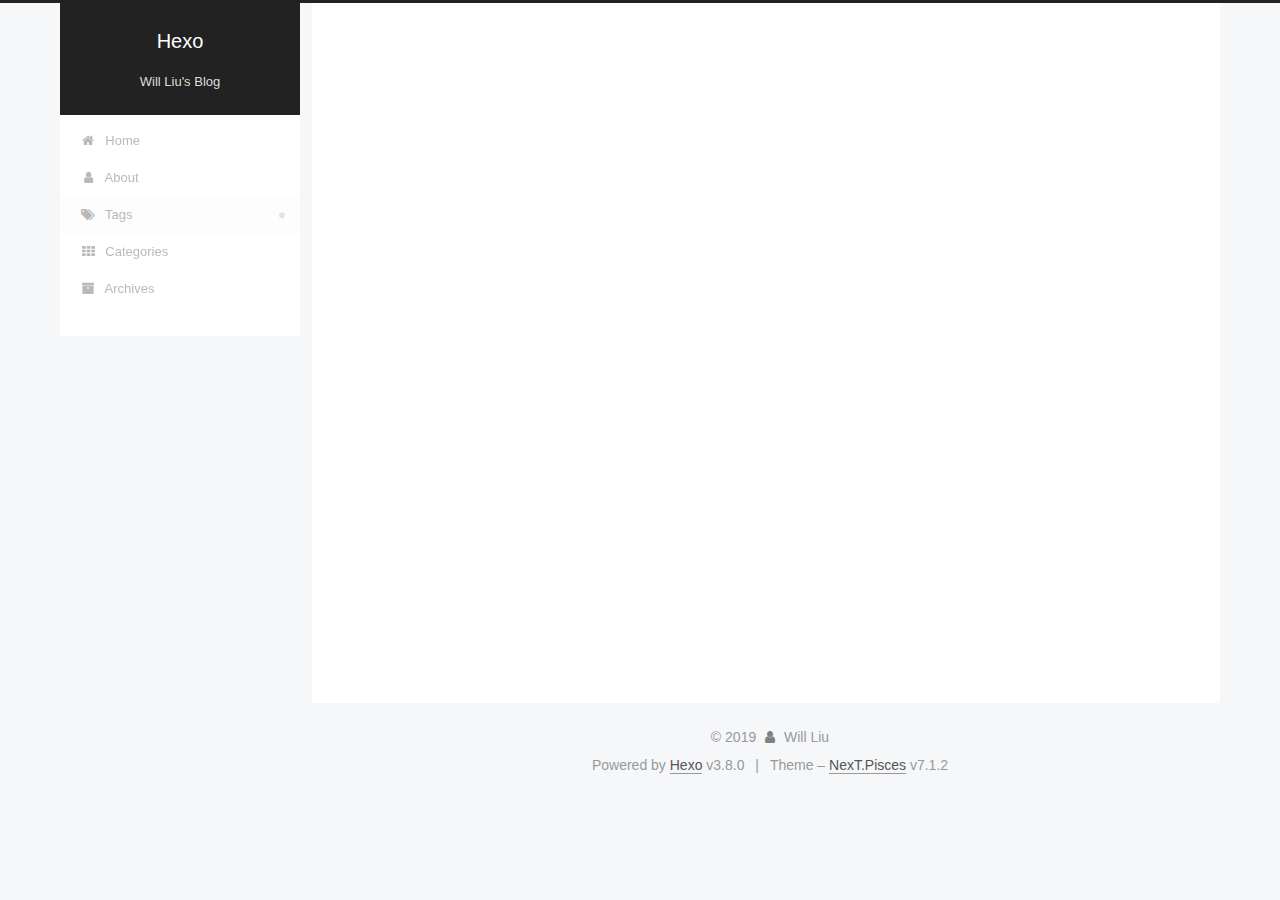
<file: tags/markdown/index.html>
<!DOCTYPE html>












  


<html class="theme-next pisces use-motion" lang>
<head><meta name="generator" content="Hexo 3.8.0">
  <meta charset="UTF-8">
<meta http-equiv="X-UA-Compatible" content="IE=edge">
<meta name="viewport" content="width=device-width, initial-scale=1, maximum-scale=2">
<meta name="theme-color" content="#222">
























<link rel="stylesheet" href="/lib/font-awesome/css/font-awesome.min.css?v=4.6.2">

<link rel="stylesheet" href="/css/main.css?v=7.1.2">


  <link rel="apple-touch-icon" sizes="180x180" href="/images/apple-touch-icon-next.png?v=7.1.2">


  <link rel="icon" type="image/png" sizes="32x32" href="/images/favicon-32x32-next.png?v=7.1.2">


  <link rel="icon" type="image/png" sizes="16x16" href="/images/favicon-16x16-next.png?v=7.1.2">


  <link rel="mask-icon" href="/images/logo.svg?v=7.1.2" color="#222">







<script id="hexo.configurations">
  var NexT = window.NexT || {};
  var CONFIG = {
    root: '/',
    scheme: 'Pisces',
    version: '7.1.2',
    sidebar: {"position":"left","display":"post","offset":12,"onmobile":false,"dimmer":false},
    back2top: true,
    back2top_sidebar: false,
    fancybox: false,
    fastclick: false,
    lazyload: false,
    tabs: true,
    motion: {"enable":true,"async":false,"transition":{"post_block":"fadeIn","post_header":"slideDownIn","post_body":"slideDownIn","coll_header":"slideLeftIn","sidebar":"slideUpIn"}},
    algolia: {
      applicationID: '',
      apiKey: '',
      indexName: '',
      hits: {"per_page":10},
      labels: {"input_placeholder":"Search for Posts","hits_empty":"We didn't find any results for the search: ${query}","hits_stats":"${hits} results found in ${time} ms"}
    }
  };
</script>


  




  <meta name="keywords" content="technology">
<meta property="og:type" content="website">
<meta property="og:title" content="Hexo">
<meta property="og:url" content="http://yoursite.com/tags/markdown/index.html">
<meta property="og:site_name" content="Hexo">
<meta property="og:locale" content="default">
<meta name="twitter:card" content="summary">
<meta name="twitter:title" content="Hexo">





  
  
  <link rel="canonical" href="http://yoursite.com/tags/markdown/">



<script id="page.configurations">
  CONFIG.page = {
    sidebar: "",
  };
</script>

  <title>Tag: markdown | Hexo</title>
  












  <noscript>
  <style>
  .use-motion .motion-element,
  .use-motion .brand,
  .use-motion .menu-item,
  .sidebar-inner,
  .use-motion .post-block,
  .use-motion .pagination,
  .use-motion .comments,
  .use-motion .post-header,
  .use-motion .post-body,
  .use-motion .collection-title { opacity: initial; }

  .use-motion .logo,
  .use-motion .site-title,
  .use-motion .site-subtitle {
    opacity: initial;
    top: initial;
  }

  .use-motion .logo-line-before i { left: initial; }
  .use-motion .logo-line-after i { right: initial; }
  </style>
</noscript>

</head>

<body itemscope itemtype="http://schema.org/WebPage" lang="default">

  
  
    
  

  <div class="container sidebar-position-left ">
    <div class="headband"></div>

    <header id="header" class="header" itemscope itemtype="http://schema.org/WPHeader">
      <div class="header-inner"><div class="site-brand-wrapper">
  <div class="site-meta">
    

    <div class="custom-logo-site-title">
      <a href="/" class="brand" rel="start">
        <span class="logo-line-before"><i></i></span>
        <span class="site-title">Hexo</span>
        <span class="logo-line-after"><i></i></span>
      </a>
    </div>
    
      
        <p class="site-subtitle">Will Liu's Blog</p>
      
    
    
  </div>

  <div class="site-nav-toggle">
    <button aria-label="Toggle navigation bar">
      <span class="btn-bar"></span>
      <span class="btn-bar"></span>
      <span class="btn-bar"></span>
    </button>
  </div>
</div>



<nav class="site-nav">
  
    <ul id="menu" class="menu">
      
        
        
        
          
          <li class="menu-item menu-item-home">

    
    
    
      
    

    

    <a href="/" rel="section"><i class="menu-item-icon fa fa-fw fa-home"></i> <br>Home</a>

  </li>
        
        
        
          
          <li class="menu-item menu-item-about">

    
    
    
      
    

    

    <a href="/about/" rel="section"><i class="menu-item-icon fa fa-fw fa-user"></i> <br>About</a>

  </li>
        
        
        
          
          <li class="menu-item menu-item-tags menu-item-active">

    
    
    
      
    

    

    <a href="/tags/" rel="section"><i class="menu-item-icon fa fa-fw fa-tags"></i> <br>Tags</a>

  </li>
        
        
        
          
          <li class="menu-item menu-item-categories">

    
    
    
      
    

    

    <a href="/categories/" rel="section"><i class="menu-item-icon fa fa-fw fa-th"></i> <br>Categories</a>

  </li>
        
        
        
          
          <li class="menu-item menu-item-archives">

    
    
    
      
    

    

    <a href="/archives/" rel="section"><i class="menu-item-icon fa fa-fw fa-archive"></i> <br>Archives</a>

  </li>

      
      
    </ul>
  

  

  
</nav>



  



</div>
    </header>

    


    <main id="main" class="main">
      <div class="main-inner">
        <div class="content-wrap">
          
            

    
    
      
      
    
      
      
    
      
      
    
      
      
    
      
      
    
    

  


          
          <div id="content" class="content">
            

  
  
  
  <div class="post-block tag">

    <div id="posts" class="posts-collapse">
      <div class="collection-title">
        <h1>markdown<small>Tag</small>
        </h1>
      </div>

      
        

  <article class="post post-type-normal" itemscope itemtype="http://schema.org/Article">
    <header class="post-header">

      <h2 class="post-title">
        
          <a class="post-title-link" href="/2019/06/04/My-first-post/" itemprop="url">
            
              <span itemprop="name">markdown 使用教程</span>
            
          </a>
        
      </h2>

      <div class="post-meta">
        <time class="post-time" itemprop="dateCreated" datetime="2019-06-04T15:14:21+08:00" content="2019-06-04">
          06-04
        </time>
      </div>

    </header>
  </article>


      
    </div>

  </div>
  
  
  

  



          </div>
          

        </div>
        
          
  
  <div class="sidebar-toggle">
    <div class="sidebar-toggle-line-wrap">
      <span class="sidebar-toggle-line sidebar-toggle-line-first"></span>
      <span class="sidebar-toggle-line sidebar-toggle-line-middle"></span>
      <span class="sidebar-toggle-line sidebar-toggle-line-last"></span>
    </div>
  </div>

  <aside id="sidebar" class="sidebar">
    <div class="sidebar-inner">

      

      

      <div class="site-overview-wrap sidebar-panel sidebar-panel-active">
        <div class="site-overview">
          <div class="site-author motion-element" itemprop="author" itemscope itemtype="http://schema.org/Person">
            
              <p class="site-author-name" itemprop="name">Will Liu</p>
              <div class="site-description motion-element" itemprop="description"></div>
          </div>

          
            <nav class="site-state motion-element">
              
                <div class="site-state-item site-state-posts">
                
                  <a href="/archives/">
                
                    <span class="site-state-item-count">2</span>
                    <span class="site-state-item-name">posts</span>
                  </a>
                </div>
              

              
                
                
                <div class="site-state-item site-state-categories">
                  
                    
                      <a href="/categories/">
                    
                  
                    
                    
                      
                    
                    <span class="site-state-item-count">1</span>
                    <span class="site-state-item-name">categories</span>
                  </a>
                </div>
              

              
                
                
                <div class="site-state-item site-state-tags">
                  
                    
                      <a href="/tags/">
                    
                  
                    
                    
                      
                    
                    <span class="site-state-item-count">1</span>
                    <span class="site-state-item-name">tags</span>
                  </a>
                </div>
              
            </nav>
          

          

          

          

          

          
          

          
            
          
          

        </div>
      </div>

      

      

    </div>
  </aside>
  


        
      </div>
    </main>

    <footer id="footer" class="footer">
      <div class="footer-inner">
        <div class="copyright">&copy; <span itemprop="copyrightYear">2019</span>
  <span class="with-love" id="animate">
    <i class="fa fa-user"></i>
  </span>
  <span class="author" itemprop="copyrightHolder">Will Liu</span>

  

  
</div>


  <div class="powered-by">Powered by <a href="https://hexo.io" class="theme-link" rel="noopener" target="_blank">Hexo</a> v3.8.0</div>



  <span class="post-meta-divider">|</span>



  <div class="theme-info">Theme – <a href="https://theme-next.org" class="theme-link" rel="noopener" target="_blank">NexT.Pisces</a> v7.1.2</div>




        








        
      </div>
    </footer>

    
      <div class="back-to-top">
        <i class="fa fa-arrow-up"></i>
        
      </div>
    

    

    

    
  </div>

  

<script>
  if (Object.prototype.toString.call(window.Promise) !== '[object Function]') {
    window.Promise = null;
  }
</script>


























  
  <script src="/lib/jquery/index.js?v=2.1.3"></script>

  
  <script src="/lib/velocity/velocity.min.js?v=1.2.1"></script>

  
  <script src="/lib/velocity/velocity.ui.min.js?v=1.2.1"></script>


  


  <script src="/js/utils.js?v=7.1.2"></script>

  <script src="/js/motion.js?v=7.1.2"></script>



  
  


  <script src="/js/affix.js?v=7.1.2"></script>

  <script src="/js/schemes/pisces.js?v=7.1.2"></script>



  

  


  <script src="/js/next-boot.js?v=7.1.2"></script>


  

  

  

  



  




  

  

  

  

  

  

  

  

  

  

  

  

  

  

</body>
</html>
</file>
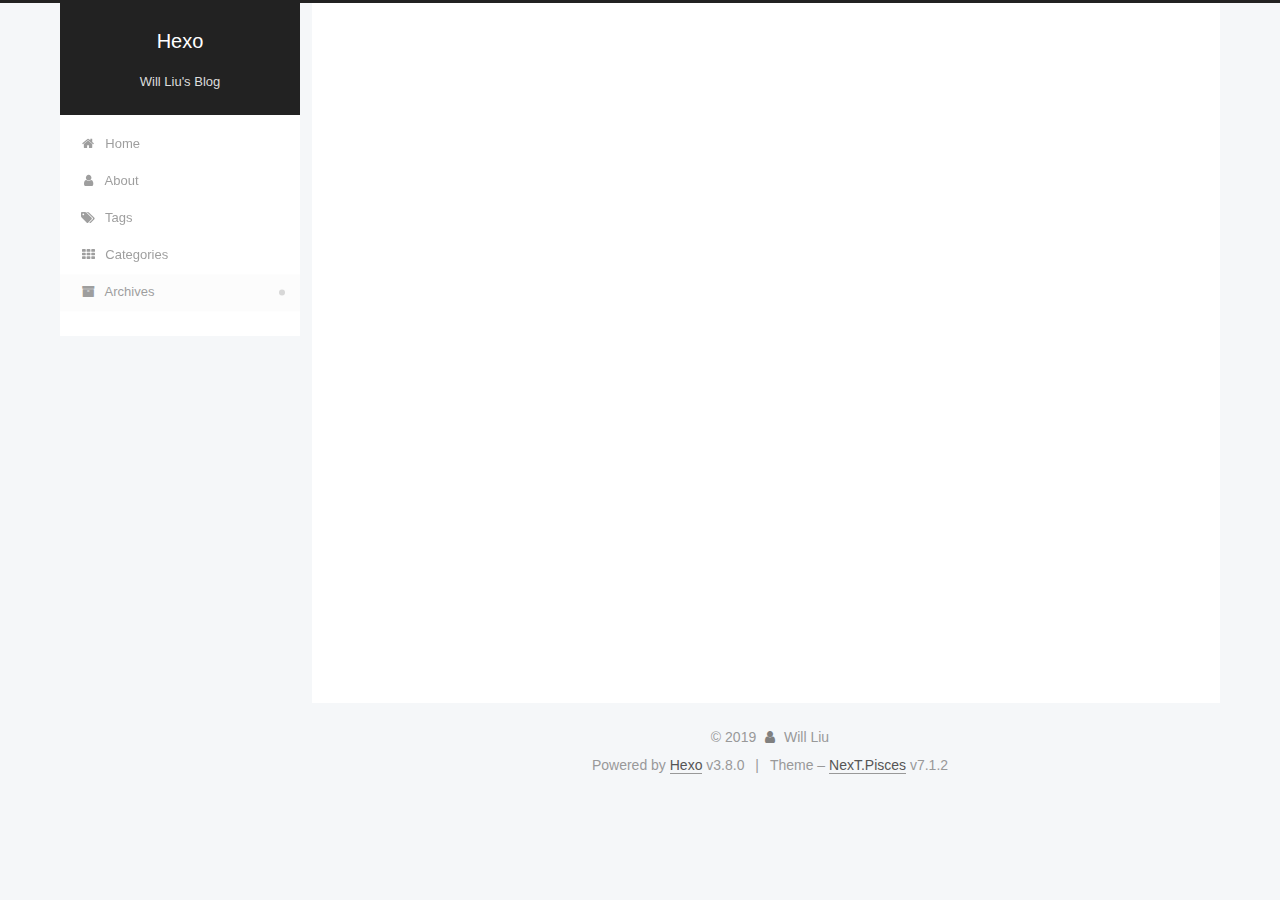
<file: archives/2019/06/index.html>
<!DOCTYPE html>












  


<html class="theme-next pisces use-motion" lang>
<head><meta name="generator" content="Hexo 3.8.0">
  <meta charset="UTF-8">
<meta http-equiv="X-UA-Compatible" content="IE=edge">
<meta name="viewport" content="width=device-width, initial-scale=1, maximum-scale=2">
<meta name="theme-color" content="#222">
























<link rel="stylesheet" href="/lib/font-awesome/css/font-awesome.min.css?v=4.6.2">

<link rel="stylesheet" href="/css/main.css?v=7.1.2">


  <link rel="apple-touch-icon" sizes="180x180" href="/images/apple-touch-icon-next.png?v=7.1.2">


  <link rel="icon" type="image/png" sizes="32x32" href="/images/favicon-32x32-next.png?v=7.1.2">


  <link rel="icon" type="image/png" sizes="16x16" href="/images/favicon-16x16-next.png?v=7.1.2">


  <link rel="mask-icon" href="/images/logo.svg?v=7.1.2" color="#222">







<script id="hexo.configurations">
  var NexT = window.NexT || {};
  var CONFIG = {
    root: '/',
    scheme: 'Pisces',
    version: '7.1.2',
    sidebar: {"position":"left","display":"post","offset":12,"onmobile":false,"dimmer":false},
    back2top: true,
    back2top_sidebar: false,
    fancybox: false,
    fastclick: false,
    lazyload: false,
    tabs: true,
    motion: {"enable":true,"async":false,"transition":{"post_block":"fadeIn","post_header":"slideDownIn","post_body":"slideDownIn","coll_header":"slideLeftIn","sidebar":"slideUpIn"}},
    algolia: {
      applicationID: '',
      apiKey: '',
      indexName: '',
      hits: {"per_page":10},
      labels: {"input_placeholder":"Search for Posts","hits_empty":"We didn't find any results for the search: ${query}","hits_stats":"${hits} results found in ${time} ms"}
    }
  };
</script>


  




  <meta name="keywords" content="technology">
<meta property="og:type" content="website">
<meta property="og:title" content="Hexo">
<meta property="og:url" content="http://yoursite.com/archives/2019/06/index.html">
<meta property="og:site_name" content="Hexo">
<meta property="og:locale" content="default">
<meta name="twitter:card" content="summary">
<meta name="twitter:title" content="Hexo">





  
  
  <link rel="canonical" href="http://yoursite.com/archives/2019/06/">



<script id="page.configurations">
  CONFIG.page = {
    sidebar: "",
  };
</script>

  <title>Archive | Hexo</title>
  












  <noscript>
  <style>
  .use-motion .motion-element,
  .use-motion .brand,
  .use-motion .menu-item,
  .sidebar-inner,
  .use-motion .post-block,
  .use-motion .pagination,
  .use-motion .comments,
  .use-motion .post-header,
  .use-motion .post-body,
  .use-motion .collection-title { opacity: initial; }

  .use-motion .logo,
  .use-motion .site-title,
  .use-motion .site-subtitle {
    opacity: initial;
    top: initial;
  }

  .use-motion .logo-line-before i { left: initial; }
  .use-motion .logo-line-after i { right: initial; }
  </style>
</noscript>

</head>

<body itemscope itemtype="http://schema.org/WebPage" lang="default">

  
  
    
  

  <div class="container sidebar-position-left page-archive">
    <div class="headband"></div>

    <header id="header" class="header" itemscope itemtype="http://schema.org/WPHeader">
      <div class="header-inner"><div class="site-brand-wrapper">
  <div class="site-meta">
    

    <div class="custom-logo-site-title">
      <a href="/" class="brand" rel="start">
        <span class="logo-line-before"><i></i></span>
        <span class="site-title">Hexo</span>
        <span class="logo-line-after"><i></i></span>
      </a>
    </div>
    
      
        <p class="site-subtitle">Will Liu's Blog</p>
      
    
    
  </div>

  <div class="site-nav-toggle">
    <button aria-label="Toggle navigation bar">
      <span class="btn-bar"></span>
      <span class="btn-bar"></span>
      <span class="btn-bar"></span>
    </button>
  </div>
</div>



<nav class="site-nav">
  
    <ul id="menu" class="menu">
      
        
        
        
          
          <li class="menu-item menu-item-home">

    
    
    
      
    

    

    <a href="/" rel="section"><i class="menu-item-icon fa fa-fw fa-home"></i> <br>Home</a>

  </li>
        
        
        
          
          <li class="menu-item menu-item-about">

    
    
    
      
    

    

    <a href="/about/" rel="section"><i class="menu-item-icon fa fa-fw fa-user"></i> <br>About</a>

  </li>
        
        
        
          
          <li class="menu-item menu-item-tags">

    
    
    
      
    

    

    <a href="/tags/" rel="section"><i class="menu-item-icon fa fa-fw fa-tags"></i> <br>Tags</a>

  </li>
        
        
        
          
          <li class="menu-item menu-item-categories">

    
    
    
      
    

    

    <a href="/categories/" rel="section"><i class="menu-item-icon fa fa-fw fa-th"></i> <br>Categories</a>

  </li>
        
        
        
          
          <li class="menu-item menu-item-archives menu-item-active">

    
    
    
      
    

    

    <a href="/archives/" rel="section"><i class="menu-item-icon fa fa-fw fa-archive"></i> <br>Archives</a>

  </li>

      
      
    </ul>
  

  

  
</nav>



  



</div>
    </header>

    


    <main id="main" class="main">
      <div class="main-inner">
        <div class="content-wrap">
          
            

    
    
      
      
    
      
      
    
      
      
    
      
      
    
      
      
    
    

  


          
          <div id="content" class="content">
            

  
  
  
  <div class="post-block archive">
    <div id="posts" class="posts-collapse">
      <span class="archive-move-on"></span>

      
      <span class="archive-page-counter">
        
        
        
          
        
        Um..! 2 posts in total. Keep on posting.
      </span>
      

      

        
        
        

        
          
          <div class="collection-title">
            <h1 class="archive-year" id="archive-year-2019">2019</h1>
          </div>
        
        

        

  <article class="post post-type-normal" itemscope itemtype="http://schema.org/Article">
    <header class="post-header">

      <h2 class="post-title">
        
          <a class="post-title-link" href="/2019/06/04/My-first-post/" itemprop="url">
            
              <span itemprop="name">markdown 使用教程</span>
            
          </a>
        
      </h2>

      <div class="post-meta">
        <time class="post-time" itemprop="dateCreated" datetime="2019-06-04T15:14:21+08:00" content="2019-06-04">
          06-04
        </time>
      </div>

    </header>
  </article>



      

        
        
        

        
        

        

  <article class="post post-type-normal" itemscope itemtype="http://schema.org/Article">
    <header class="post-header">

      <h2 class="post-title">
        
          <a class="post-title-link" href="/2019/06/04/hello-world/" itemprop="url">
            
              <span itemprop="name">Hello World</span>
            
          </a>
        
      </h2>

      <div class="post-meta">
        <time class="post-time" itemprop="dateCreated" datetime="2019-06-04T14:12:28+08:00" content="2019-06-04">
          06-04
        </time>
      </div>

    </header>
  </article>



      

    </div>
  </div>
  
  
  

  



          </div>
          

        </div>
        
          
  
  <div class="sidebar-toggle">
    <div class="sidebar-toggle-line-wrap">
      <span class="sidebar-toggle-line sidebar-toggle-line-first"></span>
      <span class="sidebar-toggle-line sidebar-toggle-line-middle"></span>
      <span class="sidebar-toggle-line sidebar-toggle-line-last"></span>
    </div>
  </div>

  <aside id="sidebar" class="sidebar">
    <div class="sidebar-inner">

      

      

      <div class="site-overview-wrap sidebar-panel sidebar-panel-active">
        <div class="site-overview">
          <div class="site-author motion-element" itemprop="author" itemscope itemtype="http://schema.org/Person">
            
              <p class="site-author-name" itemprop="name">Will Liu</p>
              <div class="site-description motion-element" itemprop="description"></div>
          </div>

          
            <nav class="site-state motion-element">
              
                <div class="site-state-item site-state-posts">
                
                  <a href="/archives/">
                
                    <span class="site-state-item-count">2</span>
                    <span class="site-state-item-name">posts</span>
                  </a>
                </div>
              

              
                
                
                <div class="site-state-item site-state-categories">
                  
                    
                      <a href="/categories/">
                    
                  
                    
                    
                      
                    
                    <span class="site-state-item-count">1</span>
                    <span class="site-state-item-name">categories</span>
                  </a>
                </div>
              

              
                
                
                <div class="site-state-item site-state-tags">
                  
                    
                      <a href="/tags/">
                    
                  
                    
                    
                      
                    
                    <span class="site-state-item-count">1</span>
                    <span class="site-state-item-name">tags</span>
                  </a>
                </div>
              
            </nav>
          

          

          

          

          

          
          

          
            
          
          

        </div>
      </div>

      

      

    </div>
  </aside>
  


        
      </div>
    </main>

    <footer id="footer" class="footer">
      <div class="footer-inner">
        <div class="copyright">&copy; <span itemprop="copyrightYear">2019</span>
  <span class="with-love" id="animate">
    <i class="fa fa-user"></i>
  </span>
  <span class="author" itemprop="copyrightHolder">Will Liu</span>

  

  
</div>


  <div class="powered-by">Powered by <a href="https://hexo.io" class="theme-link" rel="noopener" target="_blank">Hexo</a> v3.8.0</div>



  <span class="post-meta-divider">|</span>



  <div class="theme-info">Theme – <a href="https://theme-next.org" class="theme-link" rel="noopener" target="_blank">NexT.Pisces</a> v7.1.2</div>




        








        
      </div>
    </footer>

    
      <div class="back-to-top">
        <i class="fa fa-arrow-up"></i>
        
      </div>
    

    

    

    
  </div>

  

<script>
  if (Object.prototype.toString.call(window.Promise) !== '[object Function]') {
    window.Promise = null;
  }
</script>


























  
  <script src="/lib/jquery/index.js?v=2.1.3"></script>

  
  <script src="/lib/velocity/velocity.min.js?v=1.2.1"></script>

  
  <script src="/lib/velocity/velocity.ui.min.js?v=1.2.1"></script>


  


  <script src="/js/utils.js?v=7.1.2"></script>

  <script src="/js/motion.js?v=7.1.2"></script>



  
  


  <script src="/js/affix.js?v=7.1.2"></script>

  <script src="/js/schemes/pisces.js?v=7.1.2"></script>



  

  


  <script src="/js/next-boot.js?v=7.1.2"></script>


  

  

  

  



  




  

  

  

  

  

  

  

  

  

  

  

  

  

  

</body>
</html>
</file>
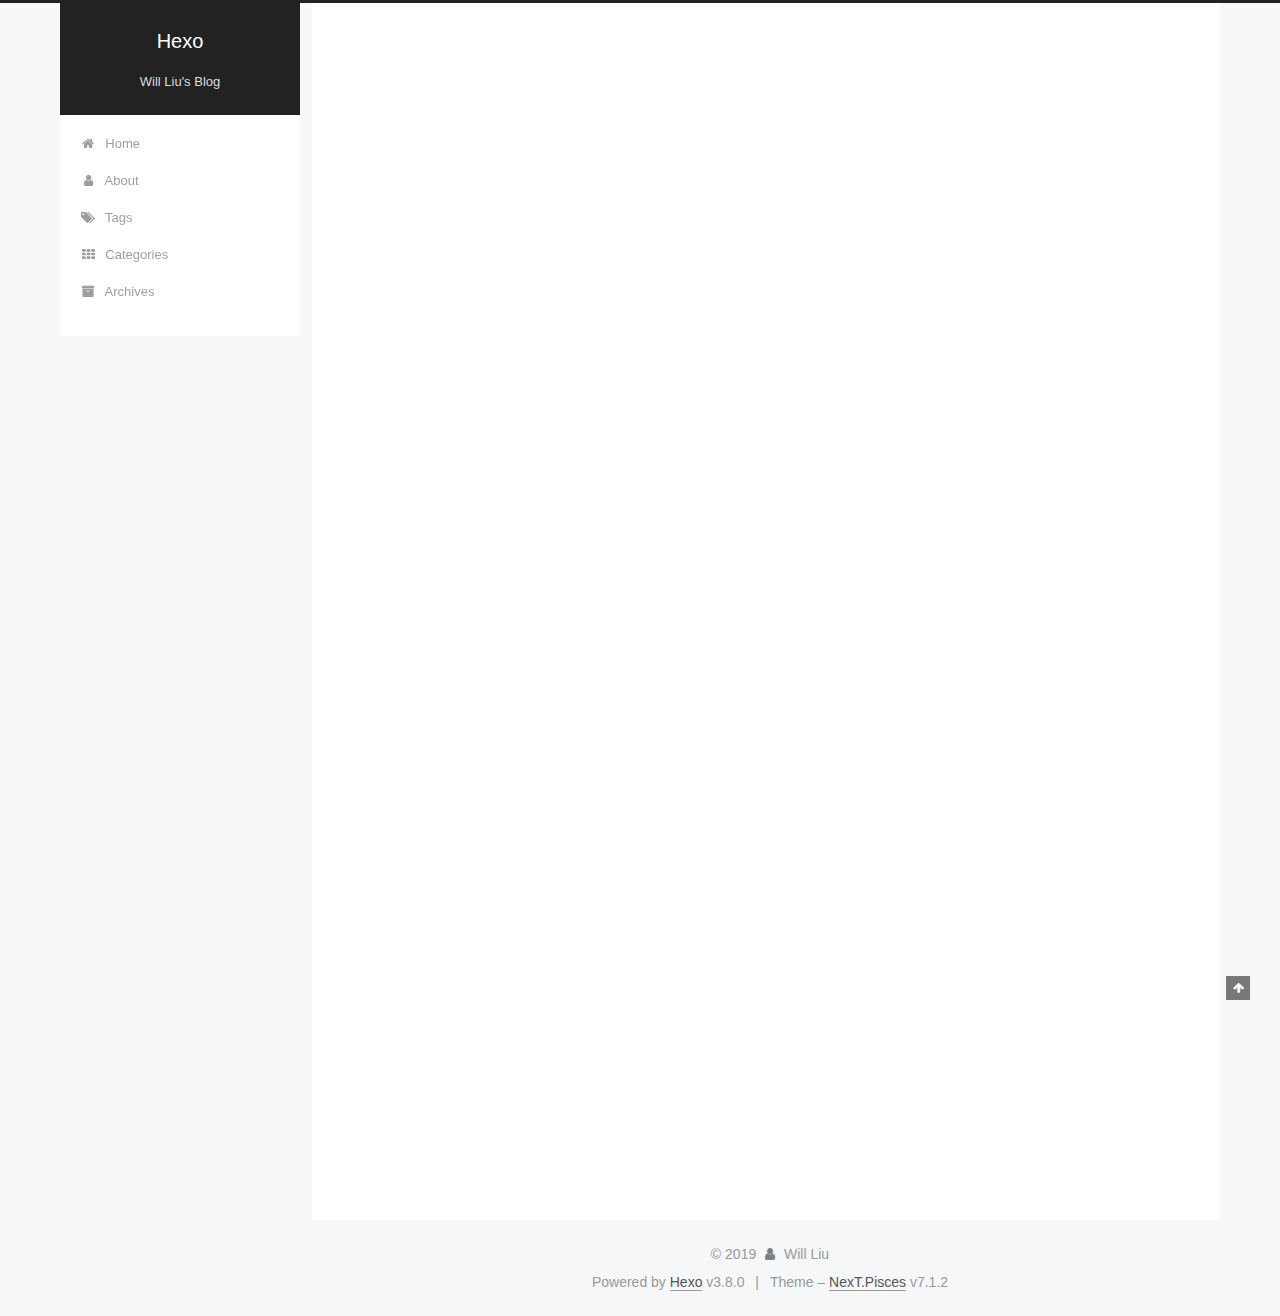
<file: 2019/06/04/hello-world/index.html>
<!DOCTYPE html>












  


<html class="theme-next pisces use-motion" lang>
<head><meta name="generator" content="Hexo 3.8.0">
  <meta charset="UTF-8">
<meta http-equiv="X-UA-Compatible" content="IE=edge">
<meta name="viewport" content="width=device-width, initial-scale=1, maximum-scale=2">
<meta name="theme-color" content="#222">
























<link rel="stylesheet" href="/lib/font-awesome/css/font-awesome.min.css?v=4.6.2">

<link rel="stylesheet" href="/css/main.css?v=7.1.2">


  <link rel="apple-touch-icon" sizes="180x180" href="/images/apple-touch-icon-next.png?v=7.1.2">


  <link rel="icon" type="image/png" sizes="32x32" href="/images/favicon-32x32-next.png?v=7.1.2">


  <link rel="icon" type="image/png" sizes="16x16" href="/images/favicon-16x16-next.png?v=7.1.2">


  <link rel="mask-icon" href="/images/logo.svg?v=7.1.2" color="#222">







<script id="hexo.configurations">
  var NexT = window.NexT || {};
  var CONFIG = {
    root: '/',
    scheme: 'Pisces',
    version: '7.1.2',
    sidebar: {"position":"left","display":"post","offset":12,"onmobile":false,"dimmer":false},
    back2top: true,
    back2top_sidebar: false,
    fancybox: false,
    fastclick: false,
    lazyload: false,
    tabs: true,
    motion: {"enable":true,"async":false,"transition":{"post_block":"fadeIn","post_header":"slideDownIn","post_body":"slideDownIn","coll_header":"slideLeftIn","sidebar":"slideUpIn"}},
    algolia: {
      applicationID: '',
      apiKey: '',
      indexName: '',
      hits: {"per_page":10},
      labels: {"input_placeholder":"Search for Posts","hits_empty":"We didn't find any results for the search: ${query}","hits_stats":"${hits} results found in ${time} ms"}
    }
  };
</script>


  




  <meta name="description" content="Welcome to Hexo! This is your very first post. Check documentation for more info. If you get any problems when using Hexo, you can find the answer in troubleshooting or you can ask me on GitHub. Quick">
<meta name="keywords" content="technology">
<meta property="og:type" content="article">
<meta property="og:title" content="Hello World">
<meta property="og:url" content="http://yoursite.com/2019/06/04/hello-world/index.html">
<meta property="og:site_name" content="Hexo">
<meta property="og:description" content="Welcome to Hexo! This is your very first post. Check documentation for more info. If you get any problems when using Hexo, you can find the answer in troubleshooting or you can ask me on GitHub. Quick">
<meta property="og:locale" content="default">
<meta property="og:updated_time" content="2019-06-04T06:12:28.106Z">
<meta name="twitter:card" content="summary">
<meta name="twitter:title" content="Hello World">
<meta name="twitter:description" content="Welcome to Hexo! This is your very first post. Check documentation for more info. If you get any problems when using Hexo, you can find the answer in troubleshooting or you can ask me on GitHub. Quick">





  
  
  <link rel="canonical" href="http://yoursite.com/2019/06/04/hello-world/">



<script id="page.configurations">
  CONFIG.page = {
    sidebar: "",
  };
</script>

  <title>Hello World | Hexo</title>
  












  <noscript>
  <style>
  .use-motion .motion-element,
  .use-motion .brand,
  .use-motion .menu-item,
  .sidebar-inner,
  .use-motion .post-block,
  .use-motion .pagination,
  .use-motion .comments,
  .use-motion .post-header,
  .use-motion .post-body,
  .use-motion .collection-title { opacity: initial; }

  .use-motion .logo,
  .use-motion .site-title,
  .use-motion .site-subtitle {
    opacity: initial;
    top: initial;
  }

  .use-motion .logo-line-before i { left: initial; }
  .use-motion .logo-line-after i { right: initial; }
  </style>
</noscript>

</head>

<body itemscope itemtype="http://schema.org/WebPage" lang="default">

  
  
    
  

  <div class="container sidebar-position-left page-post-detail">
    <div class="headband"></div>

    <header id="header" class="header" itemscope itemtype="http://schema.org/WPHeader">
      <div class="header-inner"><div class="site-brand-wrapper">
  <div class="site-meta">
    

    <div class="custom-logo-site-title">
      <a href="/" class="brand" rel="start">
        <span class="logo-line-before"><i></i></span>
        <span class="site-title">Hexo</span>
        <span class="logo-line-after"><i></i></span>
      </a>
    </div>
    
      
        <p class="site-subtitle">Will Liu's Blog</p>
      
    
    
  </div>

  <div class="site-nav-toggle">
    <button aria-label="Toggle navigation bar">
      <span class="btn-bar"></span>
      <span class="btn-bar"></span>
      <span class="btn-bar"></span>
    </button>
  </div>
</div>



<nav class="site-nav">
  
    <ul id="menu" class="menu">
      
        
        
        
          
          <li class="menu-item menu-item-home">

    
    
    
      
    

    

    <a href="/" rel="section"><i class="menu-item-icon fa fa-fw fa-home"></i> <br>Home</a>

  </li>
        
        
        
          
          <li class="menu-item menu-item-about">

    
    
    
      
    

    

    <a href="/about/" rel="section"><i class="menu-item-icon fa fa-fw fa-user"></i> <br>About</a>

  </li>
        
        
        
          
          <li class="menu-item menu-item-tags">

    
    
    
      
    

    

    <a href="/tags/" rel="section"><i class="menu-item-icon fa fa-fw fa-tags"></i> <br>Tags</a>

  </li>
        
        
        
          
          <li class="menu-item menu-item-categories">

    
    
    
      
    

    

    <a href="/categories/" rel="section"><i class="menu-item-icon fa fa-fw fa-th"></i> <br>Categories</a>

  </li>
        
        
        
          
          <li class="menu-item menu-item-archives">

    
    
    
      
    

    

    <a href="/archives/" rel="section"><i class="menu-item-icon fa fa-fw fa-archive"></i> <br>Archives</a>

  </li>

      
      
    </ul>
  

  

  
</nav>



  



</div>
    </header>

    


    <main id="main" class="main">
      <div class="main-inner">
        <div class="content-wrap">
          
            

          
          <div id="content" class="content">
            

  <div id="posts" class="posts-expand">
    

  

  
  
  

  

  <article class="post post-type-normal" itemscope itemtype="http://schema.org/Article">
  
  
  
  <div class="post-block">
    <link itemprop="mainEntityOfPage" href="http://yoursite.com/2019/06/04/hello-world/">

    <span hidden itemprop="author" itemscope itemtype="http://schema.org/Person">
      <meta itemprop="name" content="Will Liu">
      <meta itemprop="description" content>
      <meta itemprop="image" content="/images/avatar.gif">
    </span>

    <span hidden itemprop="publisher" itemscope itemtype="http://schema.org/Organization">
      <meta itemprop="name" content="Hexo">
    </span>

    
      <header class="post-header">

        
        
          <h1 class="post-title" itemprop="name headline">Hello World

              
            
          </h1>
        

        <div class="post-meta">
          <span class="post-time">

            
            
            

            
              <span class="post-meta-item-icon">
                <i class="fa fa-calendar-o"></i>
              </span>
              
                <span class="post-meta-item-text">Posted on</span>
              

              
                
              

              <time title="Created: 2019-06-04 14:12:28" itemprop="dateCreated datePublished" datetime="2019-06-04T14:12:28+08:00">2019-06-04</time>
            

            
          </span>

          

          
            
            
          

          
          

          

          

          

        </div>
      </header>
    

    
    
    
    <div class="post-body" itemprop="articleBody">

      
      

      
        <p>Welcome to <a href="https://hexo.io/" target="_blank" rel="noopener">Hexo</a>! This is your very first post. Check <a href="https://hexo.io/docs/" target="_blank" rel="noopener">documentation</a> for more info. If you get any problems when using Hexo, you can find the answer in <a href="https://hexo.io/docs/troubleshooting.html" target="_blank" rel="noopener">troubleshooting</a> or you can ask me on <a href="https://github.com/hexojs/hexo/issues" target="_blank" rel="noopener">GitHub</a>.</p>
<h2 id="Quick-Start"><a href="#Quick-Start" class="headerlink" title="Quick Start"></a>Quick Start</h2><h3 id="Create-a-new-post"><a href="#Create-a-new-post" class="headerlink" title="Create a new post"></a>Create a new post</h3><figure class="highlight bash"><table><tr><td class="gutter"><pre><span class="line">1</span><br></pre></td><td class="code"><pre><span class="line">$ hexo new <span class="string">"My New Post"</span></span><br></pre></td></tr></table></figure>

<p>More info: <a href="https://hexo.io/docs/writing.html" target="_blank" rel="noopener">Writing</a></p>
<h3 id="Run-server"><a href="#Run-server" class="headerlink" title="Run server"></a>Run server</h3><figure class="highlight bash"><table><tr><td class="gutter"><pre><span class="line">1</span><br></pre></td><td class="code"><pre><span class="line">$ hexo server</span><br></pre></td></tr></table></figure>

<p>More info: <a href="https://hexo.io/docs/server.html" target="_blank" rel="noopener">Server</a></p>
<h3 id="Generate-static-files"><a href="#Generate-static-files" class="headerlink" title="Generate static files"></a>Generate static files</h3><figure class="highlight bash"><table><tr><td class="gutter"><pre><span class="line">1</span><br></pre></td><td class="code"><pre><span class="line">$ hexo generate</span><br></pre></td></tr></table></figure>

<p>More info: <a href="https://hexo.io/docs/generating.html" target="_blank" rel="noopener">Generating</a></p>
<h3 id="Deploy-to-remote-sites"><a href="#Deploy-to-remote-sites" class="headerlink" title="Deploy to remote sites"></a>Deploy to remote sites</h3><figure class="highlight bash"><table><tr><td class="gutter"><pre><span class="line">1</span><br></pre></td><td class="code"><pre><span class="line">$ hexo deploy</span><br></pre></td></tr></table></figure>

<p>More info: <a href="https://hexo.io/docs/deployment.html" target="_blank" rel="noopener">Deployment</a></p>

      
    </div>

    

    
    
    

    

    
      
    
    
      <div>
        <div id="reward-container">
  <div></div>
  <button id="reward-button" disable="enable" onclick="var qr = document.getElementById(&quot;qr&quot;); qr.style.display = (qr.style.display === 'none') ? 'block' : 'none';">
    Donate
  </button>
  <div id="qr" style="display: none;">

    
      
      
        
      
      <div style="display: inline-block">
        <img src="/images/wechat.png" alt="Will Liu WeChat Pay">
        <p>WeChat Pay</p>
      </div>
    
      
      
        
      
      <div style="display: inline-block">
        <img src="/images/alipay.png" alt="Will Liu Alipay">
        <p>Alipay</p>
      </div>
    

  </div>
</div>

      </div>
    

    

    <footer class="post-footer">
      

      
      
      

      
        <div class="post-nav">
          <div class="post-nav-next post-nav-item">
            
          </div>

          <span class="post-nav-divider"></span>

          <div class="post-nav-prev post-nav-item">
            
              <a href="/2019/06/04/My-first-post/" rel="prev" title="markdown 使用教程">
                markdown 使用教程 <i class="fa fa-chevron-right"></i>
              </a>
            
          </div>
        </div>
      

      
      
    </footer>
  </div>
  
  
  
  </article>


  </div>


          </div>
          

  



        </div>
        
          
  
  <div class="sidebar-toggle">
    <div class="sidebar-toggle-line-wrap">
      <span class="sidebar-toggle-line sidebar-toggle-line-first"></span>
      <span class="sidebar-toggle-line sidebar-toggle-line-middle"></span>
      <span class="sidebar-toggle-line sidebar-toggle-line-last"></span>
    </div>
  </div>

  <aside id="sidebar" class="sidebar">
    <div class="sidebar-inner">

      

      
        <ul class="sidebar-nav motion-element">
          <li class="sidebar-nav-toc sidebar-nav-active" data-target="post-toc-wrap">
            Table of Contents
          </li>
          <li class="sidebar-nav-overview" data-target="site-overview-wrap">
            Overview
          </li>
        </ul>
      

      <div class="site-overview-wrap sidebar-panel">
        <div class="site-overview">
          <div class="site-author motion-element" itemprop="author" itemscope itemtype="http://schema.org/Person">
            
              <p class="site-author-name" itemprop="name">Will Liu</p>
              <div class="site-description motion-element" itemprop="description"></div>
          </div>

          
            <nav class="site-state motion-element">
              
                <div class="site-state-item site-state-posts">
                
                  <a href="/archives/">
                
                    <span class="site-state-item-count">2</span>
                    <span class="site-state-item-name">posts</span>
                  </a>
                </div>
              

              
                
                
                <div class="site-state-item site-state-categories">
                  
                    
                      <a href="/categories/">
                    
                  
                    
                    
                      
                    
                    <span class="site-state-item-count">1</span>
                    <span class="site-state-item-name">categories</span>
                  </a>
                </div>
              

              
                
                
                <div class="site-state-item site-state-tags">
                  
                    
                      <a href="/tags/">
                    
                  
                    
                    
                      
                    
                    <span class="site-state-item-count">1</span>
                    <span class="site-state-item-name">tags</span>
                  </a>
                </div>
              
            </nav>
          

          

          

          

          

          
          

          
            
          
          

        </div>
      </div>

      
      <!--noindex-->
        <div class="post-toc-wrap motion-element sidebar-panel sidebar-panel-active">
          <div class="post-toc">

            
            
            
            

            
              <div class="post-toc-content"><ol class="nav"><li class="nav-item nav-level-2"><a class="nav-link" href="#Quick-Start"><span class="nav-number">1.</span> <span class="nav-text">Quick Start</span></a><ol class="nav-child"><li class="nav-item nav-level-3"><a class="nav-link" href="#Create-a-new-post"><span class="nav-number">1.1.</span> <span class="nav-text">Create a new post</span></a></li><li class="nav-item nav-level-3"><a class="nav-link" href="#Run-server"><span class="nav-number">1.2.</span> <span class="nav-text">Run server</span></a></li><li class="nav-item nav-level-3"><a class="nav-link" href="#Generate-static-files"><span class="nav-number">1.3.</span> <span class="nav-text">Generate static files</span></a></li><li class="nav-item nav-level-3"><a class="nav-link" href="#Deploy-to-remote-sites"><span class="nav-number">1.4.</span> <span class="nav-text">Deploy to remote sites</span></a></li></ol></li></ol></div>
            

          </div>
        </div>
      <!--/noindex-->
      

      

    </div>
  </aside>
  


        
      </div>
    </main>

    <footer id="footer" class="footer">
      <div class="footer-inner">
        <div class="copyright">&copy; <span itemprop="copyrightYear">2019</span>
  <span class="with-love" id="animate">
    <i class="fa fa-user"></i>
  </span>
  <span class="author" itemprop="copyrightHolder">Will Liu</span>

  

  
</div>


  <div class="powered-by">Powered by <a href="https://hexo.io" class="theme-link" rel="noopener" target="_blank">Hexo</a> v3.8.0</div>



  <span class="post-meta-divider">|</span>



  <div class="theme-info">Theme – <a href="https://theme-next.org" class="theme-link" rel="noopener" target="_blank">NexT.Pisces</a> v7.1.2</div>




        








        
      </div>
    </footer>

    
      <div class="back-to-top">
        <i class="fa fa-arrow-up"></i>
        
      </div>
    

    

    

    
  </div>

  

<script>
  if (Object.prototype.toString.call(window.Promise) !== '[object Function]') {
    window.Promise = null;
  }
</script>


























  
  <script src="/lib/jquery/index.js?v=2.1.3"></script>

  
  <script src="/lib/velocity/velocity.min.js?v=1.2.1"></script>

  
  <script src="/lib/velocity/velocity.ui.min.js?v=1.2.1"></script>


  


  <script src="/js/utils.js?v=7.1.2"></script>

  <script src="/js/motion.js?v=7.1.2"></script>



  
  


  <script src="/js/affix.js?v=7.1.2"></script>

  <script src="/js/schemes/pisces.js?v=7.1.2"></script>



  
  <script src="/js/scrollspy.js?v=7.1.2"></script>
<script src="/js/post-details.js?v=7.1.2"></script>



  


  <script src="/js/next-boot.js?v=7.1.2"></script>


  

  

  

  


  


  




  

  

  

  

  

  

  

  

  

  

  

  

  

  

</body>
</html>
</file>
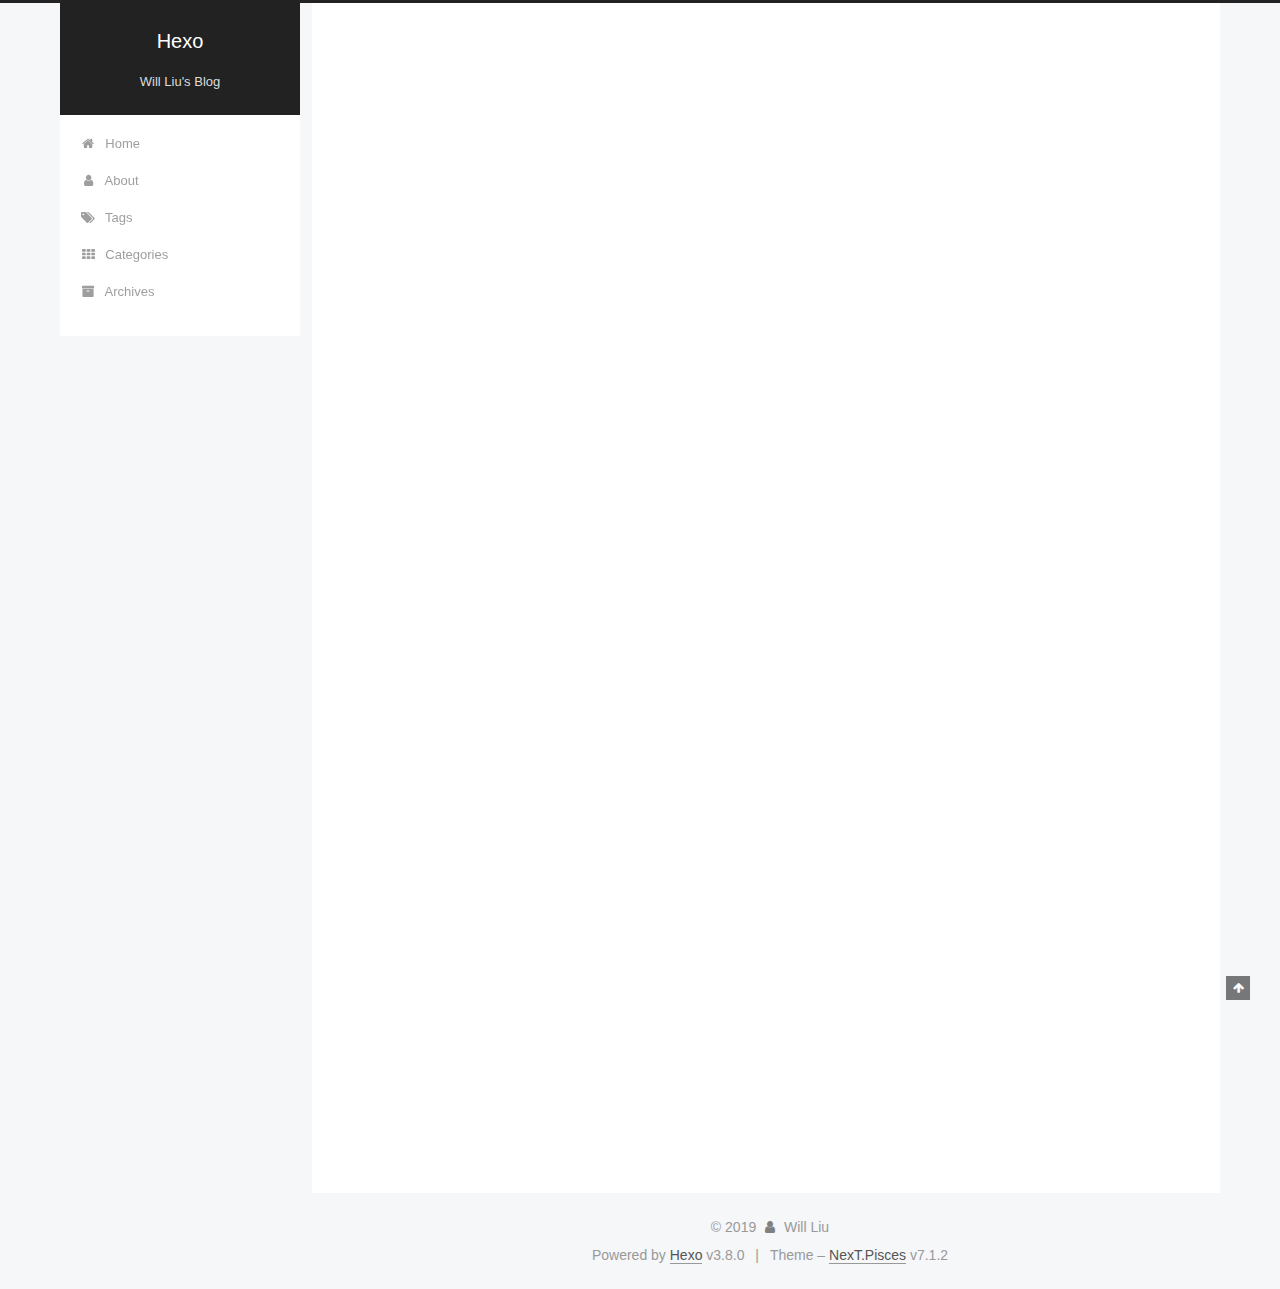
<file: 2019/06/04/My-first-post/index.html>
<!DOCTYPE html>












  


<html class="theme-next pisces use-motion" lang>
<head><meta name="generator" content="Hexo 3.8.0">
  <meta charset="UTF-8">
<meta http-equiv="X-UA-Compatible" content="IE=edge">
<meta name="viewport" content="width=device-width, initial-scale=1, maximum-scale=2">
<meta name="theme-color" content="#222">
























<link rel="stylesheet" href="/lib/font-awesome/css/font-awesome.min.css?v=4.6.2">

<link rel="stylesheet" href="/css/main.css?v=7.1.2">


  <link rel="apple-touch-icon" sizes="180x180" href="/images/apple-touch-icon-next.png?v=7.1.2">


  <link rel="icon" type="image/png" sizes="32x32" href="/images/favicon-32x32-next.png?v=7.1.2">


  <link rel="icon" type="image/png" sizes="16x16" href="/images/favicon-16x16-next.png?v=7.1.2">


  <link rel="mask-icon" href="/images/logo.svg?v=7.1.2" color="#222">







<script id="hexo.configurations">
  var NexT = window.NexT || {};
  var CONFIG = {
    root: '/',
    scheme: 'Pisces',
    version: '7.1.2',
    sidebar: {"position":"left","display":"post","offset":12,"onmobile":false,"dimmer":false},
    back2top: true,
    back2top_sidebar: false,
    fancybox: false,
    fastclick: false,
    lazyload: false,
    tabs: true,
    motion: {"enable":true,"async":false,"transition":{"post_block":"fadeIn","post_header":"slideDownIn","post_body":"slideDownIn","coll_header":"slideLeftIn","sidebar":"slideUpIn"}},
    algolia: {
      applicationID: '',
      apiKey: '',
      indexName: '',
      hits: {"per_page":10},
      labels: {"input_placeholder":"Search for Posts","hits_empty":"We didn't find any results for the search: ${query}","hits_stats":"${hits} results found in ${time} ms"}
    }
  };
</script>


  




  <meta name="description" content="This topic is a simple markdown user manual. 标题在想要设置为标题的文字前添加#, 一级标题即添加一个#, 二级标题添加两个#，以此类推，最多支持六级标题 注：一般在# 后添加一个空格  #这是一级标题 ##这是二级标题  字体 加粗要加粗的文字左右分别用两*号包起来 斜体要斜体的文字左右分别用一个*号包起来 斜体加粗要斜体加粗的文字左右分别用三个*号包">
<meta name="keywords" content="markdown">
<meta property="og:type" content="article">
<meta property="og:title" content="markdown 使用教程">
<meta property="og:url" content="http://yoursite.com/2019/06/04/My-first-post/index.html">
<meta property="og:site_name" content="Hexo">
<meta property="og:description" content="This topic is a simple markdown user manual. 标题在想要设置为标题的文字前添加#, 一级标题即添加一个#, 二级标题添加两个#，以此类推，最多支持六级标题 注：一般在# 后添加一个空格  #这是一级标题 ##这是二级标题  字体 加粗要加粗的文字左右分别用两*号包起来 斜体要斜体的文字左右分别用一个*号包起来 斜体加粗要斜体加粗的文字左右分别用三个*号包">
<meta property="og:locale" content="default">
<meta property="og:updated_time" content="2019-06-04T08:29:08.196Z">
<meta name="twitter:card" content="summary">
<meta name="twitter:title" content="markdown 使用教程">
<meta name="twitter:description" content="This topic is a simple markdown user manual. 标题在想要设置为标题的文字前添加#, 一级标题即添加一个#, 二级标题添加两个#，以此类推，最多支持六级标题 注：一般在# 后添加一个空格  #这是一级标题 ##这是二级标题  字体 加粗要加粗的文字左右分别用两*号包起来 斜体要斜体的文字左右分别用一个*号包起来 斜体加粗要斜体加粗的文字左右分别用三个*号包">





  
  
  <link rel="canonical" href="http://yoursite.com/2019/06/04/My-first-post/">



<script id="page.configurations">
  CONFIG.page = {
    sidebar: "",
  };
</script>

  <title>markdown 使用教程 | Hexo</title>
  












  <noscript>
  <style>
  .use-motion .motion-element,
  .use-motion .brand,
  .use-motion .menu-item,
  .sidebar-inner,
  .use-motion .post-block,
  .use-motion .pagination,
  .use-motion .comments,
  .use-motion .post-header,
  .use-motion .post-body,
  .use-motion .collection-title { opacity: initial; }

  .use-motion .logo,
  .use-motion .site-title,
  .use-motion .site-subtitle {
    opacity: initial;
    top: initial;
  }

  .use-motion .logo-line-before i { left: initial; }
  .use-motion .logo-line-after i { right: initial; }
  </style>
</noscript>

</head>

<body itemscope itemtype="http://schema.org/WebPage" lang="default">

  
  
    
  

  <div class="container sidebar-position-left page-post-detail">
    <div class="headband"></div>

    <header id="header" class="header" itemscope itemtype="http://schema.org/WPHeader">
      <div class="header-inner"><div class="site-brand-wrapper">
  <div class="site-meta">
    

    <div class="custom-logo-site-title">
      <a href="/" class="brand" rel="start">
        <span class="logo-line-before"><i></i></span>
        <span class="site-title">Hexo</span>
        <span class="logo-line-after"><i></i></span>
      </a>
    </div>
    
      
        <p class="site-subtitle">Will Liu's Blog</p>
      
    
    
  </div>

  <div class="site-nav-toggle">
    <button aria-label="Toggle navigation bar">
      <span class="btn-bar"></span>
      <span class="btn-bar"></span>
      <span class="btn-bar"></span>
    </button>
  </div>
</div>



<nav class="site-nav">
  
    <ul id="menu" class="menu">
      
        
        
        
          
          <li class="menu-item menu-item-home">

    
    
    
      
    

    

    <a href="/" rel="section"><i class="menu-item-icon fa fa-fw fa-home"></i> <br>Home</a>

  </li>
        
        
        
          
          <li class="menu-item menu-item-about">

    
    
    
      
    

    

    <a href="/about/" rel="section"><i class="menu-item-icon fa fa-fw fa-user"></i> <br>About</a>

  </li>
        
        
        
          
          <li class="menu-item menu-item-tags">

    
    
    
      
    

    

    <a href="/tags/" rel="section"><i class="menu-item-icon fa fa-fw fa-tags"></i> <br>Tags</a>

  </li>
        
        
        
          
          <li class="menu-item menu-item-categories">

    
    
    
      
    

    

    <a href="/categories/" rel="section"><i class="menu-item-icon fa fa-fw fa-th"></i> <br>Categories</a>

  </li>
        
        
        
          
          <li class="menu-item menu-item-archives">

    
    
    
      
    

    

    <a href="/archives/" rel="section"><i class="menu-item-icon fa fa-fw fa-archive"></i> <br>Archives</a>

  </li>

      
      
    </ul>
  

  

  
</nav>



  



</div>
    </header>

    


    <main id="main" class="main">
      <div class="main-inner">
        <div class="content-wrap">
          
            

          
          <div id="content" class="content">
            

  <div id="posts" class="posts-expand">
    

  

  
  
  

  

  <article class="post post-type-normal" itemscope itemtype="http://schema.org/Article">
  
  
  
  <div class="post-block">
    <link itemprop="mainEntityOfPage" href="http://yoursite.com/2019/06/04/My-first-post/">

    <span hidden itemprop="author" itemscope itemtype="http://schema.org/Person">
      <meta itemprop="name" content="Will Liu">
      <meta itemprop="description" content>
      <meta itemprop="image" content="/images/avatar.gif">
    </span>

    <span hidden itemprop="publisher" itemscope itemtype="http://schema.org/Organization">
      <meta itemprop="name" content="Hexo">
    </span>

    
      <header class="post-header">

        
        
          <h1 class="post-title" itemprop="name headline">markdown 使用教程

              
            
          </h1>
        

        <div class="post-meta">
          <span class="post-time">

            
            
            

            
              <span class="post-meta-item-icon">
                <i class="fa fa-calendar-o"></i>
              </span>
              
                <span class="post-meta-item-text">Posted on</span>
              

              
                
              

              <time title="Created: 2019-06-04 15:14:21 / Modified: 16:29:08" itemprop="dateCreated datePublished" datetime="2019-06-04T15:14:21+08:00">2019-06-04</time>
            

            
              

              
            
          </span>

          
            <span class="post-category">
            
              <span class="post-meta-divider">|</span>
            
              <span class="post-meta-item-icon">
                <i class="fa fa-folder-o"></i>
              </span>
              
                <span class="post-meta-item-text">In</span>
              
              
                <span itemprop="about" itemscope itemtype="http://schema.org/Thing"><a href="/categories/tools/" itemprop="url" rel="index"><span itemprop="name">tools</span></a></span>

                
                
              
            </span>
          

          
            
            
          

          
          

          

          

          

        </div>
      </header>
    

    
    
    
    <div class="post-body" itemprop="articleBody">

      
      

      
        <p>This topic is a simple markdown user manual.</p>
<h4 id="标题"><a href="#标题" class="headerlink" title="标题"></a>标题</h4><p>在想要设置为标题的文字前添加#, 一级标题即添加一个#, 二级标题添加两个#，以此类推，最多支持六级标题</p>
<p>注：一般在# 后添加一个空格</p>
<blockquote>
<p>#这是一级标题</p>
<p>##这是二级标题</p>
</blockquote>
<h4 id="字体"><a href="#字体" class="headerlink" title="字体"></a>字体</h4><ul>
<li>加粗<br>要加粗的文字左右分别用两*号包起来</li>
<li>斜体<br>要斜体的文字左右分别用一个*号包起来</li>
<li>斜体加粗<br>要斜体加粗的文字左右分别用三个*号包起来</li>
<li>删除线<br>要添加删除线的文字左右分别用～～包起来</li>
</ul>
<h4 id="引用"><a href="#引用" class="headerlink" title="引用"></a>引用</h4><p>在引用的文字前加&gt;即可，也可以嵌套，但是并没有任何意义</p>

      
    </div>

    

    
    
    

    

    
      
    
    
      <div>
        <div id="reward-container">
  <div></div>
  <button id="reward-button" disable="enable" onclick="var qr = document.getElementById(&quot;qr&quot;); qr.style.display = (qr.style.display === 'none') ? 'block' : 'none';">
    Donate
  </button>
  <div id="qr" style="display: none;">

    
      
      
        
      
      <div style="display: inline-block">
        <img src="/images/wechat.png" alt="Will Liu WeChat Pay">
        <p>WeChat Pay</p>
      </div>
    
      
      
        
      
      <div style="display: inline-block">
        <img src="/images/alipay.png" alt="Will Liu Alipay">
        <p>Alipay</p>
      </div>
    

  </div>
</div>

      </div>
    

    

    <footer class="post-footer">
      
        
          
        
        <div class="post-tags">
          
            <a href="/tags/markdown/" rel="tag"># markdown</a>
          
        </div>
      

      
      
      

      
        <div class="post-nav">
          <div class="post-nav-next post-nav-item">
            
              <a href="/2019/06/04/hello-world/" rel="next" title="Hello World">
                <i class="fa fa-chevron-left"></i> Hello World
              </a>
            
          </div>

          <span class="post-nav-divider"></span>

          <div class="post-nav-prev post-nav-item">
            
          </div>
        </div>
      

      
      
    </footer>
  </div>
  
  
  
  </article>


  </div>


          </div>
          

  



        </div>
        
          
  
  <div class="sidebar-toggle">
    <div class="sidebar-toggle-line-wrap">
      <span class="sidebar-toggle-line sidebar-toggle-line-first"></span>
      <span class="sidebar-toggle-line sidebar-toggle-line-middle"></span>
      <span class="sidebar-toggle-line sidebar-toggle-line-last"></span>
    </div>
  </div>

  <aside id="sidebar" class="sidebar">
    <div class="sidebar-inner">

      

      
        <ul class="sidebar-nav motion-element">
          <li class="sidebar-nav-toc sidebar-nav-active" data-target="post-toc-wrap">
            Table of Contents
          </li>
          <li class="sidebar-nav-overview" data-target="site-overview-wrap">
            Overview
          </li>
        </ul>
      

      <div class="site-overview-wrap sidebar-panel">
        <div class="site-overview">
          <div class="site-author motion-element" itemprop="author" itemscope itemtype="http://schema.org/Person">
            
              <p class="site-author-name" itemprop="name">Will Liu</p>
              <div class="site-description motion-element" itemprop="description"></div>
          </div>

          
            <nav class="site-state motion-element">
              
                <div class="site-state-item site-state-posts">
                
                  <a href="/archives/">
                
                    <span class="site-state-item-count">2</span>
                    <span class="site-state-item-name">posts</span>
                  </a>
                </div>
              

              
                
                
                <div class="site-state-item site-state-categories">
                  
                    
                      <a href="/categories/">
                    
                  
                    
                    
                      
                    
                    <span class="site-state-item-count">1</span>
                    <span class="site-state-item-name">categories</span>
                  </a>
                </div>
              

              
                
                
                <div class="site-state-item site-state-tags">
                  
                    
                      <a href="/tags/">
                    
                  
                    
                    
                      
                    
                    <span class="site-state-item-count">1</span>
                    <span class="site-state-item-name">tags</span>
                  </a>
                </div>
              
            </nav>
          

          

          

          

          

          
          

          
            
          
          

        </div>
      </div>

      
      <!--noindex-->
        <div class="post-toc-wrap motion-element sidebar-panel sidebar-panel-active">
          <div class="post-toc">

            
            
            
            

            
              <div class="post-toc-content"><ol class="nav"><li class="nav-item nav-level-4"><a class="nav-link" href="#标题"><span class="nav-number">1.</span> <span class="nav-text">标题</span></a></li><li class="nav-item nav-level-4"><a class="nav-link" href="#字体"><span class="nav-number">2.</span> <span class="nav-text">字体</span></a></li><li class="nav-item nav-level-4"><a class="nav-link" href="#引用"><span class="nav-number">3.</span> <span class="nav-text">引用</span></a></li></ol></div>
            

          </div>
        </div>
      <!--/noindex-->
      

      

    </div>
  </aside>
  


        
      </div>
    </main>

    <footer id="footer" class="footer">
      <div class="footer-inner">
        <div class="copyright">&copy; <span itemprop="copyrightYear">2019</span>
  <span class="with-love" id="animate">
    <i class="fa fa-user"></i>
  </span>
  <span class="author" itemprop="copyrightHolder">Will Liu</span>

  

  
</div>


  <div class="powered-by">Powered by <a href="https://hexo.io" class="theme-link" rel="noopener" target="_blank">Hexo</a> v3.8.0</div>



  <span class="post-meta-divider">|</span>



  <div class="theme-info">Theme – <a href="https://theme-next.org" class="theme-link" rel="noopener" target="_blank">NexT.Pisces</a> v7.1.2</div>




        








        
      </div>
    </footer>

    
      <div class="back-to-top">
        <i class="fa fa-arrow-up"></i>
        
      </div>
    

    

    

    
  </div>

  

<script>
  if (Object.prototype.toString.call(window.Promise) !== '[object Function]') {
    window.Promise = null;
  }
</script>


























  
  <script src="/lib/jquery/index.js?v=2.1.3"></script>

  
  <script src="/lib/velocity/velocity.min.js?v=1.2.1"></script>

  
  <script src="/lib/velocity/velocity.ui.min.js?v=1.2.1"></script>


  


  <script src="/js/utils.js?v=7.1.2"></script>

  <script src="/js/motion.js?v=7.1.2"></script>



  
  


  <script src="/js/affix.js?v=7.1.2"></script>

  <script src="/js/schemes/pisces.js?v=7.1.2"></script>



  
  <script src="/js/scrollspy.js?v=7.1.2"></script>
<script src="/js/post-details.js?v=7.1.2"></script>



  


  <script src="/js/next-boot.js?v=7.1.2"></script>


  

  

  

  


  


  




  

  

  

  

  

  

  

  

  

  

  

  

  

  

</body>
</html>
</file>
<file: css/main.css>
/* normalize.css v8.0.1 | MIT License | github.com/necolas/normalize.css */
html {
  line-height: 1.15; /* 1 */
  -webkit-text-size-adjust: 100%; /* 2 */
}
body {
  margin: 0;
}
main {
  display: block;
}
h1 {
  font-size: 2em;
  margin: 0.67em 0;
}
hr {
  box-sizing: content-box; /* 1 */
  height: 0; /* 1 */
  overflow: visible; /* 2 */
}
pre {
  font-family: monospace, monospace; /* 1 */
  font-size: 1em; /* 2 */
}
a {
  background-color: transparent;
}
abbr[title] {
  border-bottom: none; /* 1 */
  text-decoration: underline; /* 2 */
  text-decoration: underline dotted; /* 2 */
}
b,
strong {
  font-weight: bolder;
}
code,
kbd,
samp {
  font-family: monospace, monospace; /* 1 */
  font-size: 1em; /* 2 */
}
small {
  font-size: 80%;
}
sub,
sup {
  font-size: 75%;
  line-height: 0;
  position: relative;
  vertical-align: baseline;
}
sub {
  bottom: -0.25em;
}
sup {
  top: -0.5em;
}
img {
  border-style: none;
}
button,
input,
optgroup,
select,
textarea {
  font-family: inherit; /* 1 */
  font-size: 100%; /* 1 */
  line-height: 1.15; /* 1 */
  margin: 0; /* 2 */
}
button,
input {
/* 1 */
  overflow: visible;
}
button,
select {
/* 1 */
  text-transform: none;
}
button,
[type="button"],
[type="reset"],
[type="submit"] {
  -webkit-appearance: button;
}
button::-moz-focus-inner,
[type="button"]::-moz-focus-inner,
[type="reset"]::-moz-focus-inner,
[type="submit"]::-moz-focus-inner {
  border-style: none;
  padding: 0;
}
button:-moz-focusring,
[type="button"]:-moz-focusring,
[type="reset"]:-moz-focusring,
[type="submit"]:-moz-focusring {
  outline: 1px dotted ButtonText;
}
fieldset {
  padding: 0.35em 0.75em 0.625em;
}
legend {
  box-sizing: border-box; /* 1 */
  color: inherit; /* 2 */
  display: table; /* 1 */
  max-width: 100%; /* 1 */
  padding: 0; /* 3 */
  white-space: normal; /* 1 */
}
progress {
  vertical-align: baseline;
}
textarea {
  overflow: auto;
}
[type="checkbox"],
[type="radio"] {
  box-sizing: border-box; /* 1 */
  padding: 0; /* 2 */
}
[type="number"]::-webkit-inner-spin-button,
[type="number"]::-webkit-outer-spin-button {
  height: auto;
}
[type="search"] {
  -webkit-appearance: textfield; /* 1 */
  outline-offset: -2px; /* 2 */
}
[type="search"]::-webkit-search-decoration {
  -webkit-appearance: none;
}
::-webkit-file-upload-button {
  -webkit-appearance: button; /* 1 */
  font: inherit; /* 2 */
}
details {
  display: block;
}
summary {
  display: list-item;
}
template {
  display: none;
}
[hidden] {
  display: none;
}
::selection {
  background: #262a30;
  color: #fff;
}
body {
  position: relative;
  font-family: 'Lato', "PingFang SC", "Microsoft YaHei", sans-serif;
  font-size: 14px;
  line-height: 2;
  color: #555;
  background: #f5f7f9;
}
@media (max-width: 991px) {
  body {
    padding-right: 0 !important;
  }
}
@media (min-width: 1200px) {
  body {
    font-size: 16px;
  }
}
h1,
h2,
h3,
h4,
h5,
h6 {
  margin: 20px 0 15px;
  padding: 0;
  font-weight: bold;
  line-height: 1.5;
  font-family: 'Lato', "PingFang SC", "Microsoft YaHei", sans-serif;
}
h1 {
  font-size: 22px;
}
h1 code {
  font-size: 1em;
}
@media (max-width: 767px) {
  h1 {
    font-size: 18px;
  }
  h1 code {
    font-size: 1em;
  }
}
h2 {
  font-size: 20px;
}
h2 code {
  font-size: 1em;
}
@media (max-width: 767px) {
  h2 {
    font-size: 16px;
  }
  h2 code {
    font-size: 1em;
  }
}
h3 {
  font-size: 18px;
}
h3 code {
  font-size: 1em;
}
@media (max-width: 767px) {
  h3 {
    font-size: 14px;
  }
  h3 code {
    font-size: 1em;
  }
}
h4 {
  font-size: 16px;
}
h4 code {
  font-size: 1em;
}
@media (max-width: 767px) {
  h4 {
    font-size: 12px;
  }
  h4 code {
    font-size: 1em;
  }
}
h5 {
  font-size: 14px;
}
h5 code {
  font-size: 1em;
}
@media (max-width: 767px) {
  h5 {
    font-size: 10px;
  }
  h5 code {
    font-size: 1em;
  }
}
h6 {
  font-size: 12px;
}
h6 code {
  font-size: 1em;
}
@media (max-width: 767px) {
  h6 {
    font-size: 8px;
  }
  h6 code {
    font-size: 1em;
  }
}
p {
  margin: 0 0 20px 0;
}
a,
span.exturl {
  overflow-wrap: break-word;
  word-wrap: break-word;
  background-color: transparent;
  color: #555;
  text-decoration: none;
  outline: none;
  border-bottom: 1px solid #999;
  cursor: pointer;
}
a:hover,
span.exturl:hover {
  color: #222;
  border-bottom-color: #222;
}
video {
  max-width: 100%;
  display: block;
  margin-left: auto;
  margin-right: auto;
}
img {
  display: block;
  margin: auto;
  max-width: 100%;
  height: auto;
}
hr {
  margin: 40px 0;
  height: 3px;
  border: none;
  background-color: #ddd;
  background-image: repeating-linear-gradient(-45deg, #fff, #fff 4px, transparent 4px, transparent 8px);
}
blockquote {
  margin: 0;
  padding: 0 15px;
  color: #666;
  border-left: 4px solid #ddd;
}
blockquote cite::before {
  content: "-";
  padding: 0 5px;
}
dt {
  font-weight: 700;
}
dd {
  margin: 0;
  padding: 0;
}
kbd {
  border: 1px solid #ccc;
  border-radius: 0.2em;
  box-shadow: 0.1em 0.1em 0.2em rgba(0,0,0,0.1);
  background-color: #f9f9f9;
  font-family: inherit;
  background-image: linear-gradient(top, #eee, #fff, #eee);
  padding: 0.1em 0.3em;
  white-space: nowrap;
}
.text-left {
  text-align: left;
}
.text-center {
  text-align: center;
}
.text-right {
  text-align: right;
}
.text-justify {
  text-align: justify;
}
.text-nowrap {
  white-space: nowrap;
}
.text-lowercase {
  text-transform: lowercase;
}
.text-uppercase {
  text-transform: uppercase;
}
.text-capitalize {
  text-transform: capitalize;
}
.center-block {
  display: block;
  margin-left: auto;
  margin-right: auto;
}
.clearfix:before,
.clearfix:after {
  content: " ";
  display: table;
}
.clearfix:after {
  clear: both;
}
.pullquote {
  width: 45%;
}
.pullquote.left {
  float: left;
  margin-left: 5px;
  margin-right: 10px;
}
.pullquote.right {
  float: right;
  margin-left: 10px;
  margin-right: 5px;
}
.affix {
  position: fixed;
}
.translation {
  margin-top: -20px;
  font-size: 14px;
  color: #999;
}
.scrollbar-measure {
  width: 100px;
  height: 100px;
  overflow: scroll;
  position: absolute;
  top: -9999px;
}
.use-motion .motion-element {
  opacity: 0;
}
.table-container {
  margin: 20px 0;
  overflow: auto;
  -webkit-overflow-scrolling: touch;
}
.highlight .table-container {
  margin: 0px;
}
table {
  width: 100%;
  border-collapse: collapse;
  border-spacing: 0;
  font-size: 14px;
}
table > tbody > tr:nth-of-type(odd) {
  background-color: #f9f9f9;
}
table > tbody > tr:hover {
  background-color: #f5f5f5;
}
caption,
th,
td {
  padding: 8px;
  text-align: left;
  vertical-align: middle;
  font-weight: normal;
}
th,
td {
  border: 1px solid #ddd;
  border-bottom: 3px solid #ddd;
}
th {
  padding-bottom: 10px;
  font-weight: 700;
}
td {
  border-bottom-width: 1px;
}
html,
body {
  height: 100%;
}
.container {
  position: relative;
}
.header-inner {
  margin: 0 auto;
  padding: 100px 0 70px;
  width: calc(100% - 20px);
}
@media (min-width: 1200px) {
  .container .header-inner {
    width: 1160px;
  }
}
@media (min-width: 1600px) {
  .container .header-inner {
    width: 73%;
  }
}
.main-inner {
  margin: 0 auto;
  width: calc(100% - 20px);
}
@media (min-width: 1200px) {
  .container .main-inner {
    width: 1160px;
  }
}
@media (min-width: 1600px) {
  .container .main-inner {
    width: 73%;
  }
}
.footer {
  padding: 20px 0;
}
.footer-inner {
  box-sizing: border-box;
  margin: 0px auto;
  width: calc(100% - 20px);
}
@media (min-width: 1200px) {
  .container .footer-inner {
    width: 1160px;
  }
}
@media (min-width: 1600px) {
  .container .footer-inner {
    width: 73%;
  }
}
pre,
.highlight {
  overflow: auto;
  margin: 20px 0;
  padding: 0;
  font-size: 14px;
  color: #4d4d4c;
  background: #f7f7f7;
  line-height: 1.6;
}
pre,
code {
  font-family: consolas, Menlo, "PingFang SC", "Microsoft YaHei", monospace;
}
code {
  overflow-wrap: break-word;
  word-wrap: break-word;
  padding: 2px 4px;
  color: #555;
  background: #eee;
  border-radius: 3px;
  font-size: 14px;
}
pre {
  padding: 10px;
}
pre code {
  padding: 0;
  color: #4d4d4c;
  background: none;
  text-shadow: none;
}
.highlight {
  border-radius: 1px;
}
.highlight pre {
  border: none;
  margin: 0;
  padding: 10px 0;
}
.highlight table {
  margin: 0;
  width: auto;
  border: none;
}
.highlight td {
  border: none;
  padding: 0;
}
.highlight figcaption {
  font-size: 1em;
  color: #4d4d4c;
  line-height: 1em;
  margin-bottom: 1em;
  margin: 0em;
  padding: 0.5em;
  background: #eee;
  border-bottom: 1px solid #e9e9e9;
}
.highlight figcaption:before,
.highlight figcaption:after {
  content: " ";
  display: table;
}
.highlight figcaption:after {
  clear: both;
}
.highlight figcaption a {
  float: right;
  color: #4d4d4c;
}
.highlight figcaption a:hover {
  border-bottom-color: #4d4d4c;
}
.highlight .gutter pre {
  padding-left: 10px;
  padding-right: 10px;
  color: #869194;
  text-align: right;
  background-color: #eff2f3;
}
.highlight .code pre {
  width: 100%;
  padding-left: 10px;
  padding-right: 10px;
  background-color: #f7f7f7;
}
.highlight .line {
  height: 20px;
}
.gutter {
  -webkit-user-select: none;
  -moz-user-select: none;
  -ms-user-select: none;
  user-select: none;
}
.gist table {
  width: auto;
}
.gist table td {
  border: none;
}
pre .deletion {
  background: #fdd;
}
pre .addition {
  background: #dfd;
}
pre .meta {
  color: #8959a8;
}
pre .comment {
  color: #8e908c;
}
pre .variable,
pre .attribute,
pre .tag,
pre .name,
pre .regexp,
pre .ruby .constant,
pre .xml .tag .title,
pre .xml .pi,
pre .xml .doctype,
pre .html .doctype,
pre .css .id,
pre .css .class,
pre .css .pseudo {
  color: #c82829;
}
pre .number,
pre .preprocessor,
pre .built_in,
pre .builtin-name,
pre .literal,
pre .params,
pre .constant,
pre .command {
  color: #f5871f;
}
pre .ruby .class .title,
pre .css .rules .attribute,
pre .string,
pre .symbol,
pre .value,
pre .inheritance,
pre .header,
pre .ruby .symbol,
pre .xml .cdata,
pre .special,
pre .formula {
  color: #718c00;
}
pre .title,
pre .css .hexcolor {
  color: #3e999f;
}
pre .function,
pre .python .decorator,
pre .python .title,
pre .ruby .function .title,
pre .ruby .title .keyword,
pre .perl .sub,
pre .javascript .title,
pre .coffeescript .title {
  color: #4271ae;
}
pre .keyword,
pre .javascript .function {
  color: #8959a8;
}
.posts-expand .post-body img.full-image {
  border: none;
}
.blockquote-center,
.page-home .post-type-quote blockquote,
.page-post-detail .post-type-quote blockquote {
  position: relative;
  margin: 40px 0;
  padding: 0;
  border-left: none;
  text-align: center;
}
.blockquote-center::before,
.page-home .post-type-quote blockquote::before,
.page-post-detail .post-type-quote blockquote::before,
.blockquote-center::after,
.page-home .post-type-quote blockquote::after,
.page-post-detail .post-type-quote blockquote::after {
  position: absolute;
  content: ' ';
  display: block;
  width: 100%;
  height: 24px;
  opacity: 0.2;
  background-repeat: no-repeat;
  background-position: 0 -6px;
  background-size: 22px 22px;
}
.blockquote-center::before,
.page-home .post-type-quote blockquote::before,
.page-post-detail .post-type-quote blockquote::before {
  top: -20px;
  background-image: url("../images/quote-l.svg");
  border-top: 1px solid #ccc;
}
.blockquote-center::after,
.page-home .post-type-quote blockquote::after,
.page-post-detail .post-type-quote blockquote::after {
  bottom: -20px;
  background-image: url("../images/quote-r.svg");
  border-bottom: 1px solid #ccc;
  background-position: 100% 8px;
}
.blockquote-center p,
.page-home .post-type-quote blockquote p,
.page-post-detail .post-type-quote blockquote p,
.blockquote-center div,
.page-home .post-type-quote blockquote div,
.page-post-detail .post-type-quote blockquote div {
  text-align: center;
}
.post .post-body .group-picture img {
  box-sizing: border-box;
  padding: 0 3px;
  border: none;
}
.post .group-picture-row {
  overflow: hidden;
  margin-top: 6px;
}
.post .group-picture-row:first-child {
  margin-top: 0;
}
.post .group-picture-column {
  float: left;
}
.page-post-detail .post-body .group-picture-column {
  float: none;
  margin-top: 10px;
  width: auto !important;
}
.page-post-detail .post-body .group-picture-column img {
  margin: 0 auto;
}
.page-archive .group-picture-container {
  overflow: hidden;
}
.page-archive .group-picture-row {
  float: left;
}
.page-archive .group-picture-row:first-child {
  margin-top: 6px;
}
.page-archive .group-picture-column {
  max-width: 150px;
  max-height: 150px;
}
.post-body .label {
  display: inline;
  padding: 0 2px;
}
.post-body .label.default {
  background-color: #f0f0f0;
}
.post-body .label.primary {
  background-color: #efe6f7;
}
.post-body .label.info {
  background-color: #e5f2f8;
}
.post-body .label.success {
  background-color: #e7f4e9;
}
.post-body .label.warning {
  background-color: #fcf6e1;
}
.post-body .label.danger {
  background-color: #fae8eb;
}
.post-body .note {
  position: relative;
  padding: 15px;
  margin-bottom: 20px;
  border: 1px solid #eee;
  border-left-width: 5px;
  border-radius: 3px;
}
.post-body .note h2,
.post-body .note h3,
.post-body .note h4,
.post-body .note h5,
.post-body .note h6 {
  margin-top: 0;
  margin-bottom: 0;
  border-bottom: initial;
  padding-top: 0 !important;
}
.post-body .note p:first-child,
.post-body .note ul:first-child,
.post-body .note ol:first-child,
.post-body .note table:first-child,
.post-body .note pre:first-child,
.post-body .note blockquote:first-child {
  margin-top: 0;
}
.post-body .note p:last-child,
.post-body .note ul:last-child,
.post-body .note ol:last-child,
.post-body .note table:last-child,
.post-body .note pre:last-child,
.post-body .note blockquote:last-child {
  margin-bottom: 0;
}
.post-body .note.default {
  border-left-color: #777;
}
.post-body .note.default h2,
.post-body .note.default h3,
.post-body .note.default h4,
.post-body .note.default h5,
.post-body .note.default h6 {
  color: #777;
}
.post-body .note.primary {
  border-left-color: #6f42c1;
}
.post-body .note.primary h2,
.post-body .note.primary h3,
.post-body .note.primary h4,
.post-body .note.primary h5,
.post-body .note.primary h6 {
  color: #6f42c1;
}
.post-body .note.info {
  border-left-color: #428bca;
}
.post-body .note.info h2,
.post-body .note.info h3,
.post-body .note.info h4,
.post-body .note.info h5,
.post-body .note.info h6 {
  color: #428bca;
}
.post-body .note.success {
  border-left-color: #5cb85c;
}
.post-body .note.success h2,
.post-body .note.success h3,
.post-body .note.success h4,
.post-body .note.success h5,
.post-body .note.success h6 {
  color: #5cb85c;
}
.post-body .note.warning {
  border-left-color: #f0ad4e;
}
.post-body .note.warning h2,
.post-body .note.warning h3,
.post-body .note.warning h4,
.post-body .note.warning h5,
.post-body .note.warning h6 {
  color: #f0ad4e;
}
.post-body .note.danger {
  border-left-color: #d9534f;
}
.post-body .note.danger h2,
.post-body .note.danger h3,
.post-body .note.danger h4,
.post-body .note.danger h5,
.post-body .note.danger h6 {
  color: #d9534f;
}
.post-body .tabs {
  position: relative;
  display: block;
  margin-bottom: 20px;
  padding-top: 10px;
}
.post-body .tabs ul.nav-tabs {
  margin: 0;
  padding: 0;
  display: flex;
  flex-wrap: wrap;
  margin-bottom: -1px;
}
@media (max-width: 413px) {
  .post-body .tabs ul.nav-tabs {
    display: block;
    margin-bottom: 5px;
  }
}
.post-body .tabs ul.nav-tabs li.tab {
  flex-grow: 1;
  list-style-type: none;
  border-top: 3px solid transparent;
  border-right: 1px solid transparent;
  border-bottom: 1px solid #ddd;
  border-left: 1px solid transparent;
}
@media (max-width: 413px) {
  .post-body .tabs ul.nav-tabs li.tab {
    border-top: 1px solid transparent;
    border-right: 1px solid transparent;
    border-bottom: 1px solid transparent;
    border-left: 3px solid transparent;
  }
}
.post-body .tabs ul.nav-tabs li.tab a {
  text-align: center;
  outline: 0;
  border-bottom: initial;
  display: block;
  line-height: 1.8em;
  padding: 0.25em 0.75em;
  transition-duration: 0.2s;
  transition-timing-function: ease-out;
  transition-delay: 0s;
}
.post-body .tabs ul.nav-tabs li.tab a i {
  width: 1.285714285714286em;
}
.post-body .tabs ul.nav-tabs li.tab.active {
  border-top: 3px solid #fc6423;
  border-right: 1px solid #ddd;
  border-bottom: 1px solid transparent;
  border-left: 1px solid #ddd;
}
@media (max-width: 413px) {
  .post-body .tabs ul.nav-tabs li.tab.active {
    border-top: 1px solid #ddd;
    border-right: 1px solid #ddd;
    border-bottom: 1px solid #ddd;
    border-left: 3px solid #fc6423;
  }
}
.post-body .tabs ul.nav-tabs li.tab.active a {
  cursor: default;
  color: #555;
}
.post-body .tabs .tab-content .tab-pane {
  border: 1px solid #ddd;
  padding: 20px 20px 0 20px;
}
.post-body .tabs .tab-content .tab-pane:not(.active) {
  display: none;
}
.post-body .tabs .tab-content .tab-pane.active {
  display: block;
}
.btn {
  display: inline-block;
  padding: 0 20px;
  font-size: 14px;
  color: #555;
  background: #fff;
  border: 2px solid #555;
  text-decoration: none;
  border-radius: 2px;
  transition-property: background-color;
  transition-duration: 0.2s;
  transition-timing-function: ease-in-out;
  transition-delay: 0s;
  line-height: 2;
}
.btn:hover {
  border-color: #222;
  color: #fff;
  background: #222;
}
.btn +.btn {
  margin: 0 0 8px 8px;
}
.btn .fa-fw {
  width: 1.285714285714286em;
  text-align: left;
}
.btn-bar {
  display: block;
  width: 22px;
  height: 2px;
  background: #555;
  border-radius: 1px;
}
.btn-bar+.btn-bar {
  margin-top: 4px;
}
.pagination {
  margin: 120px 0 40px;
  text-align: center;
  border-top: 1px solid #eee;
}
.page-number-basic,
.pagination .prev,
.pagination .next,
.pagination .page-number,
.pagination .space {
  display: inline-block;
  position: relative;
  top: -1px;
  margin: 0 10px;
  padding: 0 11px;
}
@media (max-width: 767px) {
  .page-number-basic,
  .pagination .prev,
  .pagination .next,
  .pagination .page-number,
  .pagination .space {
    margin: 0 5px;
  }
}
.pagination .prev,
.pagination .next,
.pagination .page-number {
  border-bottom: 0;
  border-top: 1px solid #eee;
  transition-property: border-color;
  transition-duration: 0.2s;
  transition-timing-function: ease-in-out;
  transition-delay: 0s;
}
.pagination .prev:hover,
.pagination .next:hover,
.pagination .page-number:hover {
  border-top-color: #222;
}
.pagination .space {
  padding: 0;
  margin: 0;
}
.pagination .prev {
  margin-left: 0;
}
.pagination .next {
  margin-right: 0;
}
.pagination .page-number.current {
  color: #fff;
  background: #ccc;
  border-top-color: #ccc;
}
@media (max-width: 767px) {
  .pagination {
    border-top: none;
  }
  .pagination .prev,
  .pagination .next,
  .pagination .page-number {
    margin-bottom: 10px;
    border-top: 0;
    border-bottom: 1px solid #eee;
    padding: 0 10px;
  }
  .pagination .prev:hover,
  .pagination .next:hover,
  .pagination .page-number:hover {
    border-bottom-color: #222;
  }
}
.comments {
  margin: 60px 20px 0;
}
.back-to-top {
  box-sizing: border-box;
  position: fixed;
  bottom: -100px;
  right: 30px;
  z-index: 1050;
  padding: 0 6px;
  width: 24px;
  background: #222;
  font-size: 12px;
  opacity: 0.6;
  color: #fff;
  cursor: pointer;
  text-align: center;
  transition-property: bottom;
  transition-duration: 0.2s;
  transition-timing-function: ease-in-out;
  transition-delay: 0s;
}
.back-to-top.back-to-top-on {
  bottom: 30px;
}
@media (max-width: 991px) {
  .back-to-top {
    opacity: 0.8;
    right: 20px;
  }
}
.header {
  background: transparent;
}
.header-inner {
  position: relative;
}
.headband {
  height: 3px;
  background: #222;
}
.site-meta {
  margin: 0;
  text-align: center;
}
@media (max-width: 767px) {
  .site-meta {
    text-align: center;
  }
}
.brand {
  position: relative;
  display: inline-block;
  padding: 0 40px;
  color: #fff;
  background: #222;
  border-bottom: none;
}
.brand:hover {
  color: #fff;
}
.logo {
  display: inline-block;
  margin-right: 5px;
  line-height: 36px;
  vertical-align: top;
}
.site-title {
  display: inline-block;
  vertical-align: top;
  line-height: 36px;
  font-size: 20px;
  font-weight: normal;
  font-family: 'Lato', "PingFang SC", "Microsoft YaHei", sans-serif;
}
.site-subtitle {
  margin-top: 10px;
  font-size: 13px;
  color: #ddd;
}
.use-motion .brand {
  opacity: 0;
}
.use-motion .logo,
.use-motion .site-title,
.use-motion .site-subtitle,
.use-motion .custom-logo-image {
  opacity: 0;
  position: relative;
  top: -10px;
}
.site-nav-toggle {
  display: none;
  position: absolute;
  top: 10px;
  left: 10px;
}
@media (max-width: 767px) {
  .site-nav-toggle {
    display: block;
  }
}
.site-nav-toggle button {
  margin-top: 2px;
  padding: 9px 10px;
  background: transparent;
  border: none;
}
@media (max-width: 767px) {
  .site-nav {
    display: none;
    margin: 0 -10px;
    padding: 0 10px;
    clear: both;
    border-top: 1px solid #ddd;
  }
}
@media (min-width: 768px) and (max-width: 991px) {
  .site-nav {
    display: block !important;
  }
}
@media (min-width: 992px) {
  .site-nav {
    display: block !important;
  }
}
.menu {
  margin-top: 20px;
  padding-left: 0;
  text-align: center;
}
.menu .menu-item {
  display: inline-block;
  margin: 0 10px;
  list-style: none;
}
@media (max-width: 767px) {
  .menu .menu-item {
    margin-top: 10px;
  }
}
.menu .menu-item a,
.menu .menu-item span.exturl {
  display: block;
  font-size: 13px;
  line-height: inherit;
  border-bottom: 1px solid transparent;
  transition-property: border-color;
  transition-duration: 0.2s;
  transition-timing-function: ease-in-out;
  transition-delay: 0s;
}
.menu .menu-item a:hover,
.menu .menu-item span.exturl:hover {
  border-bottom-color: #222;
}
.menu .menu-item .fa {
  margin-right: 5px;
}
.use-motion .menu-item {
  opacity: 0;
}
.post-body {
  overflow-wrap: break-word;
  word-wrap: break-word;
  font-family: 'Lato', "PingFang SC", "Microsoft YaHei", sans-serif;
}
.post-body span.exturl .fa {
  font-size: 14px;
  margin-left: 4px;
}
.post-body .fancybox img {
  display: block !important;
  margin: 0 auto;
  cursor: pointer;
  cursor: zoom-in;
}
.post-body .image-caption,
.post-body .figure .caption {
  margin: -20px auto 15px;
  text-align: center;
  font-size: 14px;
  color: #999;
  font-weight: bold;
  line-height: 1;
}
.post-sticky-flag {
  display: inline-block;
  font-size: 16px;
  transform: rotate(30deg);
}
.use-motion .post-block,
.use-motion .pagination,
.use-motion .comments {
  opacity: 0;
}
.use-motion .post-header {
  opacity: 0;
}
.use-motion .post-body {
  opacity: 0;
}
.use-motion .collection-title {
  opacity: 0;
}
.posts-expand {
  padding-top: 40px;
}
@media (max-width: 767px) {
  .posts-expand {
    margin: 0 20px;
  }
  .post-body pre .gutter pre {
    padding-right: 10px;
  }
  .post-body .highlight {
    margin-left: 0px;
    margin-right: 0px;
    padding: 0;
  }
  .post-body .highlight .gutter pre {
    padding-right: 10px;
  }
}
@media (min-width: 992px) {
  .posts-expand .post-body {
    text-align: justify;
  }
}
@media (max-width: 991px) {
  .posts-expand .post-body {
    text-align: justify;
  }
}
.posts-expand .post-body h2,
.posts-expand .post-body h3,
.posts-expand .post-body h4,
.posts-expand .post-body h5,
.posts-expand .post-body h6 {
  padding-top: 10px;
}
.posts-expand .post-body h2 .header-anchor,
.posts-expand .post-body h3 .header-anchor,
.posts-expand .post-body h4 .header-anchor,
.posts-expand .post-body h5 .header-anchor,
.posts-expand .post-body h6 .header-anchor {
  float: right;
  margin-left: 10px;
  color: #ccc;
  border-bottom-style: none;
  visibility: hidden;
}
.posts-expand .post-body h2 .header-anchor:hover,
.posts-expand .post-body h3 .header-anchor:hover,
.posts-expand .post-body h4 .header-anchor:hover,
.posts-expand .post-body h5 .header-anchor:hover,
.posts-expand .post-body h6 .header-anchor:hover {
  color: inherit;
}
.posts-expand .post-body h2:hover .header-anchor,
.posts-expand .post-body h3:hover .header-anchor,
.posts-expand .post-body h4:hover .header-anchor,
.posts-expand .post-body h5:hover .header-anchor,
.posts-expand .post-body h6:hover .header-anchor {
  visibility: visible;
}
.posts-expand .post-body img {
  box-sizing: border-box;
  margin: 0 auto 25px;
  padding: 3px;
  border: 1px solid #ddd;
}
@media (max-width: 767px) {
  .posts-collapse {
    margin: 0 20px;
  }
  .posts-collapse .post-title,
  .posts-collapse .post-meta {
    display: block;
    width: auto;
    text-align: left;
  }
}
.posts-collapse {
  position: relative;
  z-index: 1010;
  margin-left: 55px;
}
.posts-collapse::after {
  content: " ";
  position: absolute;
  top: 20px;
  left: 0;
  margin-left: -2px;
  width: 4px;
  height: 100%;
  background: #f5f5f5;
  z-index: -1;
}
@media (max-width: 767px) {
  .posts-collapse {
    margin: 0 20px;
  }
}
.posts-collapse .collection-title {
  position: relative;
  margin: 60px 0;
}
.posts-collapse .collection-title h1,
.posts-collapse .collection-title h2 {
  margin-left: 20px;
}
.posts-collapse .collection-title small {
  color: #bbb;
  margin-left: 5px;
}
.posts-collapse .collection-title::before {
  content: " ";
  position: absolute;
  left: 0;
  top: 50%;
  margin-left: -4px;
  margin-top: -4px;
  width: 8px;
  height: 8px;
  background: #bbb;
  border-radius: 50%;
}
.posts-collapse .post {
  margin: 30px 0;
}
.posts-collapse .post-header {
  position: relative;
  transition-duration: 0.2s;
  transition-timing-function: ease-in-out;
  transition-delay: 0s;
  transition-property: border;
  border-bottom: 1px dashed #ccc;
}
.posts-collapse .post-header::before {
  content: " ";
  position: absolute;
  left: 0;
  top: 12px;
  width: 6px;
  height: 6px;
  margin-left: -4px;
  background: #bbb;
  border-radius: 50%;
  border: 1px solid #fff;
  transition-duration: 0.2s;
  transition-timing-function: ease-in-out;
  transition-delay: 0s;
  transition-property: background;
}
.posts-collapse .post-header:hover {
  border-bottom-color: #666;
}
.posts-collapse .post-header:hover::before {
  background: #222;
}
.posts-collapse .post-meta {
  position: absolute;
  font-size: 12px;
  left: 20px;
  top: 5px;
}
.posts-collapse .post-comments-count {
  display: none;
}
.posts-collapse .post-title {
  margin-left: 60px;
  font-size: 16px;
  font-weight: normal;
  line-height: inherit;
}
.posts-collapse .post-title::after {
  margin-left: 3px;
  opacity: 0.6;
}
.posts-collapse .post-title a,
.posts-collapse .post-title span.exturl {
  color: #666;
  border-bottom: none;
}
.page-home .post-type-quote .post-header,
.page-post-detail .post-type-quote .post-header,
.page-home .post-type-quote .post-tags,
.page-post-detail .post-type-quote .post-tags {
  display: none;
}
.posts-expand .post-title {
  overflow-wrap: break-word;
  word-wrap: break-word;
  text-align: center;
  font-weight: 400;
}
.posts-expand .post-title-link {
  display: inline-block;
  position: relative;
  color: #555;
  border-bottom: none;
  line-height: 1.2;
  vertical-align: top;
}
.posts-expand .post-title-link::before {
  content: "";
  position: absolute;
  width: 100%;
  height: 2px;
  bottom: 0;
  left: 0;
  background-color: #000;
  visibility: hidden;
  transform: scaleX(0);
  transition-duration: 0.2s;
  transition-timing-function: ease-in-out;
  transition-delay: 0s;
}
.posts-expand .post-title-link:hover::before {
  visibility: visible;
  transform: scaleX(1);
}
.posts-expand .post-title-link .fa {
  font-size: 20px;
  margin-left: 5px;
}
.posts-expand .post-meta {
  margin: 3px 0 60px 0;
  color: #999;
  font-family: 'Lato', "PingFang SC", "Microsoft YaHei", sans-serif;
  font-size: 12px;
  text-align: center;
}
.posts-expand .post-meta .post-category-list {
  display: inline-block;
  margin: 0;
  padding: 3px;
}
.posts-expand .post-meta .post-category-list-link {
  color: #999;
}
.posts-expand .post-meta .post-description {
  font-size: 14px;
  margin-top: 2px;
}
.posts-expand .post-meta time {
  border-bottom: 1px dashed #999;
  cursor: help;
}
.post-meta-divider {
  margin: 0 0.5em;
}
.post-meta-item-icon {
  margin-right: 3px;
}
@media (min-width: 768px) and (max-width: 991px) {
  .post-meta-item-icon {
    display: inline-block;
  }
}
@media (max-width: 767px) {
  .post-meta-item-icon {
    display: inline-block;
  }
}
@media (min-width: 768px) and (max-width: 991px) {
  .post-meta-item-text {
    display: none;
  }
}
@media (max-width: 767px) {
  .post-meta-item-text {
    display: none;
  }
}
.post-button {
  margin-top: 40px;
}
.posts-expand .post-tags {
  margin-top: 40px;
  text-align: center;
}
.posts-expand .post-tags a {
  display: inline-block;
  margin-right: 10px;
  font-size: 13px;
}
.post-nav {
  display: table;
  margin-top: 15px;
  width: 100%;
  border-top: 1px solid #eee;
}
.post-nav-divider {
  display: table-cell;
  width: 10%;
}
.post-nav-item {
  display: table-cell;
  padding: 10px 0 0 0;
  width: 45%;
  vertical-align: top;
}
.post-nav-item a {
  position: relative;
  display: block;
  line-height: 25px;
  font-size: 14px;
  color: #555;
  border-bottom: none;
}
.post-nav-item a:hover {
  color: #222;
  border-bottom: none;
}
.post-nav-item a:active {
  top: 2px;
}
.post-nav-item .fa {
  font-size: 12px;
  margin-right: 5px;
}
.post-nav-next a {
  padding-left: 5px;
}
.post-nav-prev {
  text-align: right;
}
.post-nav-prev a {
  padding-right: 5px;
}
.post-nav-prev .fa {
  margin-left: 5px;
}
.posts-expand .post-eof {
  margin: 80px auto 60px;
  width: 8%;
  height: 1px;
  background: #ccc;
  text-align: center;
}
.post:last-child .post-eof {
  display: none;
}
.post-gallery {
  display: table;
  table-layout: fixed;
  width: 100%;
  border-collapse: separate;
}
.post-gallery-row {
  display: table-row;
}
.post-gallery .post-gallery-img {
  display: table-cell;
  text-align: center;
  vertical-align: middle;
  border: none;
}
.post-gallery .post-gallery-img img {
  max-width: 100%;
  max-height: 100%;
  border: none;
}
.fancybox-close,
.fancybox-close:hover {
  border: none;
}
#reward-container {
  padding: 10px 0;
  margin: 20px auto;
  width: 90%;
  text-align: center;
}
#reward-button {
  cursor: pointer;
  border: 0;
  outline: 0;
  display: inline-block;
  vertical-align: text-top;
  margin: 0;
  padding: 0 15px;
  border-radius: 5px;
  height: 32px;
  line-height: 32px;
  font-size: 16px;
  color: #fff;
  background: #f44336;
  letter-spacing: normal;
  text-transform: none;
  text-indent: 0px;
  text-shadow: none;
}
#reward-button span:hover {
  background: #f7877f;
}
#qr {
  padding-top: 20px;
}
#qr a {
  border: 0;
}
#qr img {
  width: 180px;
  max-width: 100%;
  display: inline-block;
  margin: 0.8em 2em 0 2em;
}
#qr p {
  text-align: center;
}
.rtl.post-body p,
.rtl.post-body a,
.rtl.post-body h1,
.rtl.post-body h2,
.rtl.post-body h3,
.rtl.post-body h4,
.rtl.post-body h5,
.rtl.post-body h6,
.rtl.post-body li,
.rtl.post-body ul,
.rtl.post-body ol {
  direction: rtl;
  font-family: UKIJ Ekran;
}
.rtl.post-title {
  font-family: UKIJ Ekran;
}
.sidebar {
  position: fixed;
  right: 0;
  top: 0;
  bottom: 0;
  width: 0;
  z-index: 1040;
  box-shadow: inset 0 2px 6px #000;
  background: #222;
}
.sidebar a,
.sidebar span.exturl {
  color: #999;
  border-bottom-color: #555;
}
.sidebar a:hover,
.sidebar span.exturl:hover {
  color: #eee;
  border-bottom-color: #eee;
}
@media (max-width: 991px) {
  .sidebar {
    display: none;
  }
}
.sidebar-inner {
  position: relative;
  padding: 20px 10px;
  color: #999;
  text-align: center;
}
.site-overview-wrap {
  overflow: hidden;
}
.site-overview {
  overflow-y: auto;
  overflow-x: hidden;
}
.cc-license {
  margin-top: 10px;
  text-align: center;
}
.cc-license .cc-opacity {
  opacity: 0.7;
  border-bottom: none;
}
.cc-license .cc-opacity:hover {
  opacity: 0.9;
}
.cc-license img {
  display: inline-block;
}
.sidebar-toggle {
  position: fixed;
  right: 30px;
  bottom: 45px;
  width: 14px;
  height: 14px;
  padding: 5px;
  background: #222;
  line-height: 0;
  z-index: 1050;
  cursor: pointer;
}
@media (max-width: 991px) {
  .sidebar-toggle {
    opacity: 0.8;
    right: 20px;
    display: none;
  }
}
.sidebar-toggle-line {
  position: relative;
  display: inline-block;
  vertical-align: top;
  height: 2px;
  width: 100%;
  background: #fff;
  margin-top: 3px;
}
.sidebar-toggle-line:first-child {
  margin-top: 0;
}
.site-author-image {
  display: block;
  margin: 0 auto;
  padding: 2px;
  max-width: 120px;
  height: auto;
  border: 1px solid #eee;
  opacity: 1;
}
.site-author-name {
  margin: 0;
  text-align: center;
  color: #222;
  font-weight: 600;
}
.site-description {
  margin-top: 0;
  text-align: center;
  font-size: 13px;
  color: #999;
}
.links-of-author {
  margin-top: 20px;
}
.links-of-author a,
.links-of-author span.exturl {
  display: inline-block;
  vertical-align: middle;
  margin-right: 10px;
  margin-bottom: 10px;
  border-bottom-color: #555;
  font-size: 13px;
}
.links-of-author a:before,
.links-of-author span.exturl:before {
  display: inline-block;
  vertical-align: middle;
  margin-right: 3px;
  content: " ";
  width: 4px;
  height: 4px;
  border-radius: 50%;
  background: #ff598c;
}
.feed-link,
.chat {
  margin-top: 10px;
}
.feed-link a,
.chat a {
  display: inline-block;
  padding: 0 15px;
  color: #fc6423;
  border: 1px solid #fc6423 !important;
  border-radius: 4px;
}
.feed-link a i,
.chat a i {
  color: #fc6423;
  font-size: 14px;
}
.feed-link a:hover,
.chat a:hover {
  color: #fff;
  background: #fc6423;
}
.feed-link a:hover i,
.chat a:hover i {
  color: #fff;
}
.links-of-blogroll {
  margin-top: 10px;
  font-size: 13px;
}
.links-of-blogroll-title {
  margin-top: 0;
  font-size: 14px;
  font-weight: 600;
}
.links-of-blogroll-list {
  margin: 0;
  padding: 0;
  list-style: none;
}
.links-of-blogroll-item {
  padding: 2px 10px;
}
.links-of-blogroll-item a,
.links-of-blogroll-item span.exturl {
  max-width: 280px;
  box-sizing: border-box;
  display: inline-block;
  overflow: hidden;
  white-space: nowrap;
  text-overflow: ellipsis;
}
.sidebar-nav {
  margin: 0 0 20px;
  padding-left: 0;
}
.sidebar-nav li {
  display: inline-block;
  cursor: pointer;
  border-bottom: 1px solid transparent;
  font-size: 14px;
  color: #555;
}
.sidebar-nav li:hover {
  color: #fc6423;
}
.page-post-detail .sidebar-nav-toc {
  padding: 0 5px;
}
.page-post-detail .sidebar-nav-overview {
  margin-left: 10px;
}
.sidebar-nav .sidebar-nav-active {
  color: #fc6423;
  border-bottom-color: #fc6423;
}
.sidebar-nav .sidebar-nav-active:hover {
  color: #fc6423;
}
.sidebar-panel {
  display: none;
}
.sidebar-panel-active {
  display: block;
}
.site-state {
  display: flex;
  justify-content: center;
  overflow: hidden;
  line-height: 1.4;
  white-space: nowrap;
  text-align: center;
  margin-top: 10px;
}
.site-state-item {
  padding: 0 15px;
  border-left: 1px solid #eee;
}
.site-state-item:first-child {
  border-left: none;
}
.site-state-item a {
  border-bottom: none;
}
.site-state-item-count {
  display: block;
  text-align: center;
  color: inherit;
  font-weight: 600;
  font-size: 16px;
}
.site-state-item-name {
  font-size: 13px;
  color: #999;
}
.post-toc-empty {
  font-size: 14px;
  color: #666;
}
.post-toc-wrap {
  overflow: hidden;
}
.post-toc {
  overflow: auto;
}
.post-toc ol {
  margin: 0;
  padding: 0 2px 5px 10px;
  text-align: left;
  list-style: none;
  font-size: 14px;
}
.post-toc ol > ol {
  padding-left: 0;
}
.post-toc ol a {
  transition-duration: 0.2s;
  transition-timing-function: ease-in-out;
  transition-delay: 0s;
  transition-property: all;
  color: #666;
  border-bottom-color: #ccc;
}
.post-toc ol a:hover {
  color: #000;
  border-bottom-color: #000;
}
.post-toc .nav-item {
  overflow: hidden;
  text-overflow: ellipsis;
  white-space: nowrap;
  line-height: 1.8;
}
.post-toc .nav .nav-child {
  display: none;
}
.post-toc .nav .active > .nav-child {
  display: block;
}
.post-toc .nav .active-current > .nav-child {
  display: block;
}
.post-toc .nav .active-current > .nav-child > .nav-item {
  display: block;
}
.post-toc .nav .active > a {
  color: #fc6423;
  border-bottom-color: #fc6423;
}
.post-toc .nav .active-current > a {
  color: #fc6423;
}
.post-toc .nav .active-current > a:hover {
  color: #fc6423;
}
.footer {
  font-size: 14px;
  color: #999;
}
.footer img {
  border: none;
}
.footer-inner {
  text-align: center;
}
.with-love {
  display: inline-block;
  margin: 0 5px;
  color: #808080;
}
.powered-by,
.theme-info {
  display: inline-block;
}
@-moz-keyframes iconAnimate {
  0%, 100% {
    transform: scale(1);
  }
  10%, 30% {
    transform: scale(0.9);
  }
  20%, 40%, 60%, 80% {
    transform: scale(1.1);
  }
  50%, 70% {
    transform: scale(1.1);
  }
}
@-webkit-keyframes iconAnimate {
  0%, 100% {
    transform: scale(1);
  }
  10%, 30% {
    transform: scale(0.9);
  }
  20%, 40%, 60%, 80% {
    transform: scale(1.1);
  }
  50%, 70% {
    transform: scale(1.1);
  }
}
@-o-keyframes iconAnimate {
  0%, 100% {
    transform: scale(1);
  }
  10%, 30% {
    transform: scale(0.9);
  }
  20%, 40%, 60%, 80% {
    transform: scale(1.1);
  }
  50%, 70% {
    transform: scale(1.1);
  }
}
@keyframes iconAnimate {
  0%, 100% {
    transform: scale(1);
  }
  10%, 30% {
    transform: scale(0.9);
  }
  20%, 40%, 60%, 80% {
    transform: scale(1.1);
  }
  50%, 70% {
    transform: scale(1.1);
  }
}
.local-search-pop-overlay {
  position: fixed;
  width: 100%;
  height: 100%;
  top: 0;
  left: 0;
  z-index: 2080;
  background-color: rgba(0,0,0,0.3);
}
.local-search-popup {
  display: none;
  position: fixed;
  top: 10%;
  left: 50%;
  margin-left: -350px;
  width: 700px;
  height: 80%;
  padding: 0;
  background: #fff;
  color: #333;
  z-index: 9999;
  border-radius: 5px;
}
@media (max-width: 767px) {
  .local-search-popup {
    padding: 0;
    top: 0;
    left: 0;
    margin: 0;
    width: 100%;
    height: 100%;
    border-radius: 0;
  }
}
.local-search-popup ul.search-result-list {
  padding: 0;
  margin: 0 5px;
}
.local-search-popup p.search-result {
  border-bottom: 1px dashed #ccc;
  padding: 5px 0;
}
.local-search-popup a.search-result-title {
  font-weight: bold;
  font-size: 16px;
}
.local-search-popup .search-keyword {
  border-bottom: 1px dashed #f00;
  font-weight: bold;
  color: #f00;
}
.local-search-popup .local-search-header {
  padding: 5px;
  height: 36px;
  background: #f5f5f5;
  border-top-left-radius: 5px;
  border-top-right-radius: 5px;
}
.local-search-popup #local-search-result {
  overflow: auto;
  position: relative;
  padding: 5px 25px;
  height: calc(100% - 55px);
}
.local-search-popup .local-search-input-wrapper {
  display: inline-block;
  width: calc(100% - 90px);
  height: 36px;
  line-height: 36px;
  padding: 0 5px;
}
.local-search-popup .local-search-input-wrapper input {
  padding: 8px 0;
  height: 20px;
  display: block;
  width: 100%;
  outline: none;
  border: none;
  background: transparent;
  vertical-align: middle;
}
.local-search-popup .search-icon,
.local-search-popup .popup-btn-close {
  display: inline-block;
  font-size: 18px;
  color: #999;
  height: 36px;
  width: 18px;
  padding-left: 10px;
  padding-right: 10px;
}
.local-search-popup .search-icon {
  float: left;
}
.local-search-popup .popup-btn-close {
  border-left: 1px solid #eee;
  float: right;
  cursor: pointer;
}
.local-search-popup #no-result {
  position: absolute;
  left: 50%;
  top: 50%;
  transform: translate(-50%, -50%);
  color: #ccc;
}
.page-archive .archive-page-counter {
  position: relative;
  top: 3px;
  left: 20px;
}
@media (max-width: 767px) {
  .page-archive .archive-page-counter {
    top: 5px;
  }
}
.page-archive .posts-collapse .archive-move-on {
  position: absolute;
  top: 11px;
  left: 0;
  margin-left: -6px;
  width: 10px;
  height: 10px;
  opacity: 0.5;
  background: #555;
  border: 1px solid #fff;
  border-radius: 50%;
}
.page-archive .fa-external-link {
  font-size: 15px;
  margin-left: 5px;
}
.category-all-page .category-all-title {
  text-align: center;
}
.category-all-page .category-all {
  margin-top: 20px;
}
.category-all-page .category-list {
  margin: 0;
  padding: 0;
  list-style: none;
}
.category-all-page .category-list-item {
  margin: 5px 10px;
}
.category-all-page .category-list-count {
  color: #bbb;
}
.category-all-page .category-list-count:before {
  display: inline;
  content: " (";
}
.category-all-page .category-list-count:after {
  display: inline;
  content: ") ";
}
.category-all-page .category-list-child {
  padding-left: 10px;
}
#event-list {
  padding-left: 30px;
}
#event-list hr {
  margin: 20px 0 45px 0 !important;
  background: #222;
}
#event-list hr:after {
  display: inline-block;
  content: 'NOW';
  background: #222;
  color: #fff;
  font-weight: bold;
  text-align: right;
  padding: 0 5px;
}
#event-list li.event {
  margin: 20px 0px;
  background: #f9f9f9;
  padding-left: 10px;
  min-height: 40px;
}
#event-list li.event h2.event-summary {
  margin: 0;
  padding-bottom: 3px;
}
#event-list li.event h2.event-summary:before {
  display: inline-block;
  font-family: FontAwesome;
  font-size: 8px;
  content: '\f111';
  vertical-align: middle;
  margin-right: 25px;
  color: #bbb;
}
#event-list li.event span.event-relative-time {
  display: inline-block;
  font-size: 12px;
  font-weight: 400;
  padding-left: 12px;
  color: #bbb;
}
#event-list li.event span.event-details {
  display: block;
  color: #bbb;
  margin-left: 56px;
  padding-top: 3px;
  padding-bottom: 6px;
  text-indent: -24px;
  line-height: 18px;
}
#event-list li.event span.event-details:before {
  text-indent: 0;
  display: inline-block;
  width: 14px;
  font-family: FontAwesome;
  text-align: center;
  margin-right: 9px;
  color: #bbb;
}
#event-list li.event span.event-details.event-location:before {
  content: '\f041';
}
#event-list li.event span.event-details.event-duration:before {
  content: '\f017';
}
#event-list li.event-past {
  background: #fcfcfc;
  padding: 15px 0 15px 10px;
}
#event-list li.event-past > * {
  opacity: 0.9;
}
#event-list li.event-past h2.event-summary {
  color: #bbb;
}
#event-list li.event-past h2.event-summary:before {
  color: #dfdfdf;
}
#event-list li.event-now {
  background: #222;
  color: #fff;
  padding: 15px 0 15px 10px;
}
#event-list li.event-now h2.event-summary:before {
  transform: scale(1.2);
  color: #fff;
  animation: dot-flash 1s alternate infinite ease-in-out;
}
#event-list li.event-now * {
  color: #fff !important;
}
#event-list li.event-future {
  background: #222;
  color: #fff;
  padding: 15px 0 15px 10px;
}
#event-list li.event-future h2.event-summary:before {
  transform: scale(1.2);
  color: #fff;
  animation: dot-flash 1s alternate infinite ease-in-out;
}
#event-list li.event-future * {
  color: #fff !important;
}
@-moz-keyframes dot-flash {
  from {
    opacity: 1;
    transform: scale(1.1);
  }
  to {
    opacity: 0;
    transform: scale(1);
  }
}
@-webkit-keyframes dot-flash {
  from {
    opacity: 1;
    transform: scale(1.1);
  }
  to {
    opacity: 0;
    transform: scale(1);
  }
}
@-o-keyframes dot-flash {
  from {
    opacity: 1;
    transform: scale(1.1);
  }
  to {
    opacity: 0;
    transform: scale(1);
  }
}
@keyframes dot-flash {
  from {
    opacity: 1;
    transform: scale(1.1);
  }
  to {
    opacity: 0;
    transform: scale(1);
  }
}
.page-post-detail .sidebar-toggle-line {
  background: #fc6423;
}
.page-post-detail .comments {
  overflow: hidden;
}
ul.breadcrumb {
  list-style: none;
  margin: 1em 0;
  padding: 0 2em;
  text-align: center;
  font-size: 12px;
}
ul.breadcrumb li {
  display: inline;
}
ul.breadcrumb li+li:before {
  padding: 0.5em;
  font-weight: normal;
  content: "/\00a0";
}
ul.breadcrumb li+li:last-child {
  font-weight: bold;
}
.tag-cloud {
  text-align: center;
}
.tag-cloud a {
  display: inline-block;
  margin: 10px;
}
.tag-cloud a:hover {
  color: #222 !important;
}
.header {
  position: relative;
  margin: 0 auto;
  width: calc(100% - 20px);
}
@media (min-width: 1200px) {
  .header {
    width: 1160px;
  }
}
@media (min-width: 1600px) {
  .header {
    width: 73%;
  }
}
@media (max-width: 991px) {
  .header {
    width: auto;
  }
}
.header-inner {
  position: absolute;
  top: 0;
  overflow: hidden;
  padding: 0;
  width: 240px;
  background: #fff;
  box-shadow: initial;
  border-radius: initial;
}
@media (min-width: 1200px) {
  .container .header-inner {
    width: 240px;
  }
}
@media (max-width: 991px) {
  .header-inner {
    position: relative;
    width: auto;
    border-radius: initial;
  }
}
.main:before,
.main:after {
  content: " ";
  display: table;
}
.main:after {
  clear: both;
}
@media (max-width: 991px) {
  .container .main-inner {
    width: auto;
  }
}
.content-wrap {
  float: right;
  box-sizing: border-box;
  padding: 40px;
  width: calc(100% - 252px);
  background: #fff;
  min-height: 700px;
  box-shadow: initial;
  border-radius: initial;
}
@media (min-width: 768px) and (max-width: 991px) {
  .content-wrap {
    width: 100%;
    padding: 20px;
    border-radius: initial;
  }
}
@media (max-width: 767px) {
  .content-wrap {
    width: 100%;
    padding: 20px;
    min-height: auto;
    border-radius: initial;
  }
}
.sidebar {
  position: static;
  float: left;
  margin-left: -100%;
  width: 240px;
  background: #f5f7f9;
  box-shadow: none;
}
@media (max-width: 991px) {
  .sidebar {
    display: none;
  }
}
.sidebar-toggle {
  display: none;
}
.footer-inner {
  padding-left: 260px;
}
@media (max-width: 991px) {
  .footer-inner {
    width: auto;
    padding-left: 0 !important;
    padding-right: 0 !important;
  }
}
.sidebar-position-right .header-inner {
  right: 0;
}
.sidebar-position-right .content-wrap {
  float: left;
}
.sidebar-position-right .sidebar {
  float: right;
}
.sidebar-position-right .footer-inner {
  padding-left: 0;
  padding-right: 260px;
}
.site-brand-wrapper {
  position: relative;
}
.site-meta {
  padding: 20px 0;
  color: #fff;
  background: #222;
}
@media (max-width: 991px) {
  .site-meta {
    box-shadow: 0 0 16px rgba(0,0,0,0.5);
  }
}
.brand {
  padding: 0;
  background: none;
}
.brand:hover {
  color: #fff;
}
.site-subtitle {
  margin: 10px 10px 0;
  font-weight: initial;
}
.custom-logo-image {
  margin-top: 20px;
}
@media (max-width: 991px) {
  .custom-logo-image {
    display: none;
  }
}
.site-search form {
  display: none;
}
.site-nav {
  border-top: none;
}
@media (min-width: 768px) and (max-width: 991px) {
  .site-nav {
    display: none !important;
  }
}
@media (min-width: 768px) and (max-width: 991px) {
  .site-nav-on {
    display: block !important;
  }
}
.menu-item-active a,
.menu .menu-item a:hover,
.menu .menu-item span.exturl:hover {
  background: #f9f9f9;
  border-bottom-color: #fff;
}
.menu-item-active a:after,
.menu .menu-item a:hover:after,
.menu .menu-item span.exturl:hover:after {
  content: " ";
  position: absolute;
  top: 50%;
  margin-top: -3px;
  right: 15px;
  width: 6px;
  height: 6px;
  background-color: #bbb;
  border-radius: 50%;
}
.menu .menu-item {
  display: block;
  margin: 0;
}
.menu .menu-item a,
.menu .menu-item span.exturl {
  position: relative;
  box-sizing: border-box;
  padding: 5px 20px;
  text-align: left;
  line-height: inherit;
  transition-property: background-color;
  transition-duration: 0.2s;
  transition-timing-function: ease-in-out;
  transition-delay: 0s;
}
@media (hover: none) {
  .menu .menu-item a:hover,
  .menu .menu-item span.exturl:hover {
    background: none;
  }
}
.menu .menu-item .badge {
  display: inline-block;
  padding: 2px 5px;
  font-weight: 700;
  line-height: 1;
  color: #fff;
  text-align: center;
  white-space: nowrap;
  vertical-align: middle;
  background-color: #ccc;
  border-radius: 10px;
  float: right;
  margin: 0.35em 0 0 0;
  text-shadow: 1px 1px 0px rgba(0,0,0,0.1);
}
.menu .menu-item br {
  display: none;
}
.btn-bar {
  background-color: #fff;
}
.site-nav-toggle {
  left: 20px;
  top: 50%;
  transform: translateY(-50%);
}
@media (min-width: 768px) and (max-width: 991px) {
  .site-nav-toggle {
    display: block;
  }
}
.sub-menu {
  margin: 0;
  padding: 6px 0;
  background: #fff !important;
  border-bottom: 1px solid #ddd;
}
.sub-menu .menu-item {
  display: inline-block !important;
}
.sub-menu .menu-item a,
.sub-menu .menu-item span.exturl {
  padding: initial !important;
  margin: 5px 10px;
}
.sub-menu .menu-item a:hover,
.sub-menu .menu-item span.exturl:hover {
  background: initial !important;
  color: #fc6423;
}
.sub-menu .menu-item-active a {
  background: #fff !important;
  color: #fc6423;
  border-bottom-color: #fc6423;
}
.sub-menu .menu-item-active a:hover {
  background: #fff !important;
  border-bottom-color: #fc6423;
}
.sub-menu .menu-item-active a:after {
  content: initial;
}
.use-motion .sidebar .motion-element {
  opacity: 1;
}
.sidebar {
  right: auto;
  bottom: auto;
  -webkit-transform: none;
}
.sidebar a,
.sidebar span.exturl {
  color: #555;
}
.sidebar a:hover,
.sidebar span.exturl:hover {
  color: #222;
  border-bottom-color: #222;
}
.sidebar-inner {
  box-sizing: border-box;
  width: 240px;
  color: #555;
  background: #fff;
  box-shadow: initial;
  border-radius: initial;
  opacity: 0;
}
.sidebar-inner.affix {
  position: fixed;
  top: 12px;
}
.sidebar-inner.affix-bottom {
  position: absolute;
}
.site-overview {
  text-align: left;
}
.site-author:before,
.site-author:after {
  content: " ";
  display: table;
}
.site-author:after {
  clear: both;
}
.site-state-item {
  padding: 0 10px;
}
.feed-link,
.chat {
  border-top: 1px dotted #ccc;
  border-bottom: 1px dotted #ccc;
  text-align: center;
}
.feed-link a,
.chat a {
  display: block;
  color: #fc6423;
  border: none !important;
}
.feed-link a:hover,
.chat a:hover {
  background: none;
  color: #e34603;
}
.feed-link a:hover i,
.chat a:hover i {
  color: #e34603;
}
.links-of-author {
  display: flex;
  flex-wrap: wrap;
  justify-content: center;
}
.links-of-author span.exturl {
  font-size: 13px;
}
.links-of-author-item {
  margin: 5px 0 0;
  width: 50%;
}
.links-of-author-item a,
.links-of-author-item span.exturl {
  max-width: 216px;
  box-sizing: border-box;
  display: inline-block;
  margin-right: 0;
  margin-bottom: 0;
  padding: 0 5px;
  overflow: hidden;
  white-space: nowrap;
  text-overflow: ellipsis;
}
.links-of-author-item a:before,
.links-of-author-item span.exturl:before {
  display: none;
}
.links-of-author-item a,
.links-of-author-item span.exturl {
  border-bottom: none;
  text-decoration: underline;
}
.links-of-author-item a,
.links-of-author-item span.exturl {
  display: block;
  text-decoration: none;
}
.links-of-author-item a:hover,
.links-of-author-item span.exturl:hover {
  border-radius: 4px;
  background: #eee;
}
.links-of-author-item .fa {
  margin-right: 2px;
  font-size: 16px;
}
.links-of-author-item .fa-globe {
  font-size: 15px;
}
.links-of-blogroll {
  text-align: center;
  padding: 3px 0 0;
}
.links-of-blogroll-item {
  padding: 0;
}
.links-of-blogroll-inline:before,
.links-of-blogroll-inline:after {
  content: " ";
  display: table;
}
.links-of-blogroll-inline:after {
  clear: both;
}
.links-of-blogroll-inline .links-of-blogroll-item {
  margin: 5px 0 0;
  width: 50%;
  display: inline-block;
  width: unset;
}
.links-of-blogroll-inline .links-of-blogroll-item a,
.links-of-blogroll-inline .links-of-blogroll-item span.exturl {
  max-width: 216px;
  box-sizing: border-box;
  display: inline-block;
  margin-right: 0;
  margin-bottom: 0;
  padding: 0 5px;
  overflow: hidden;
  white-space: nowrap;
  text-overflow: ellipsis;
}
</file>
